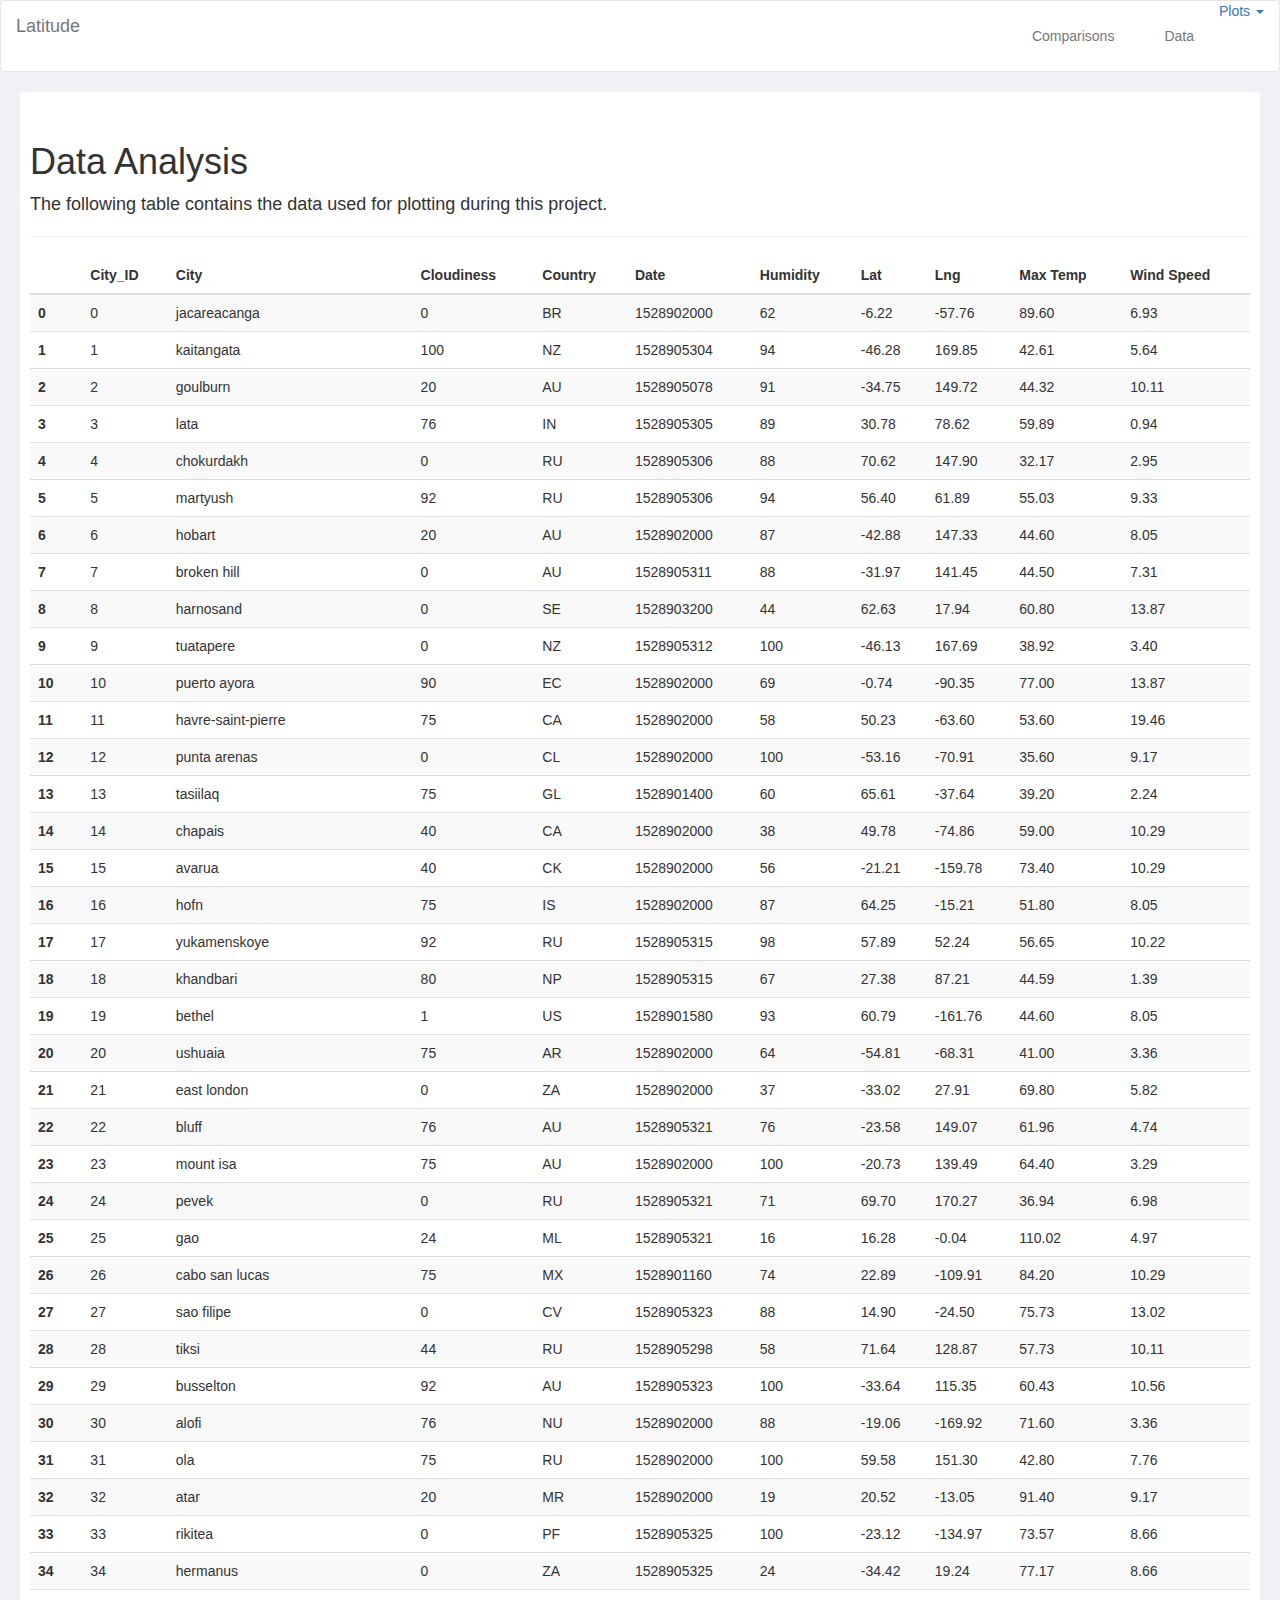
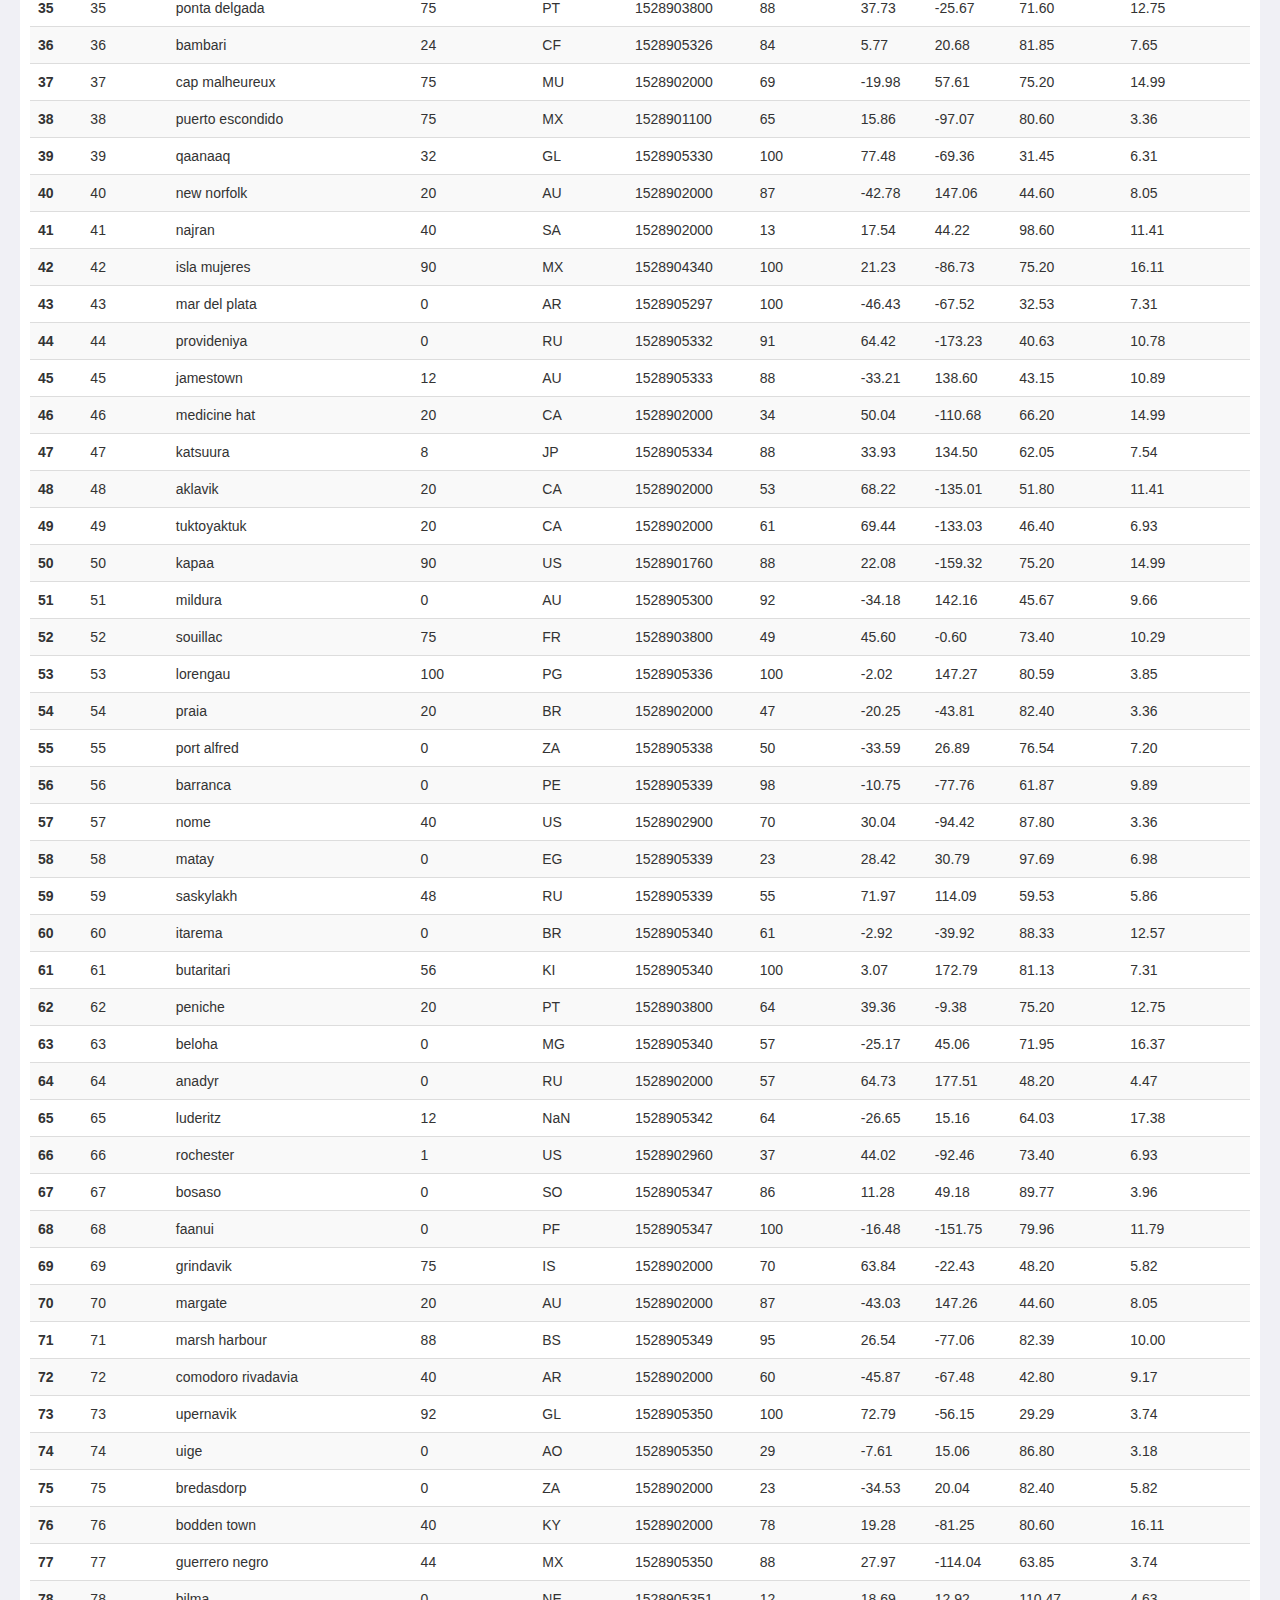
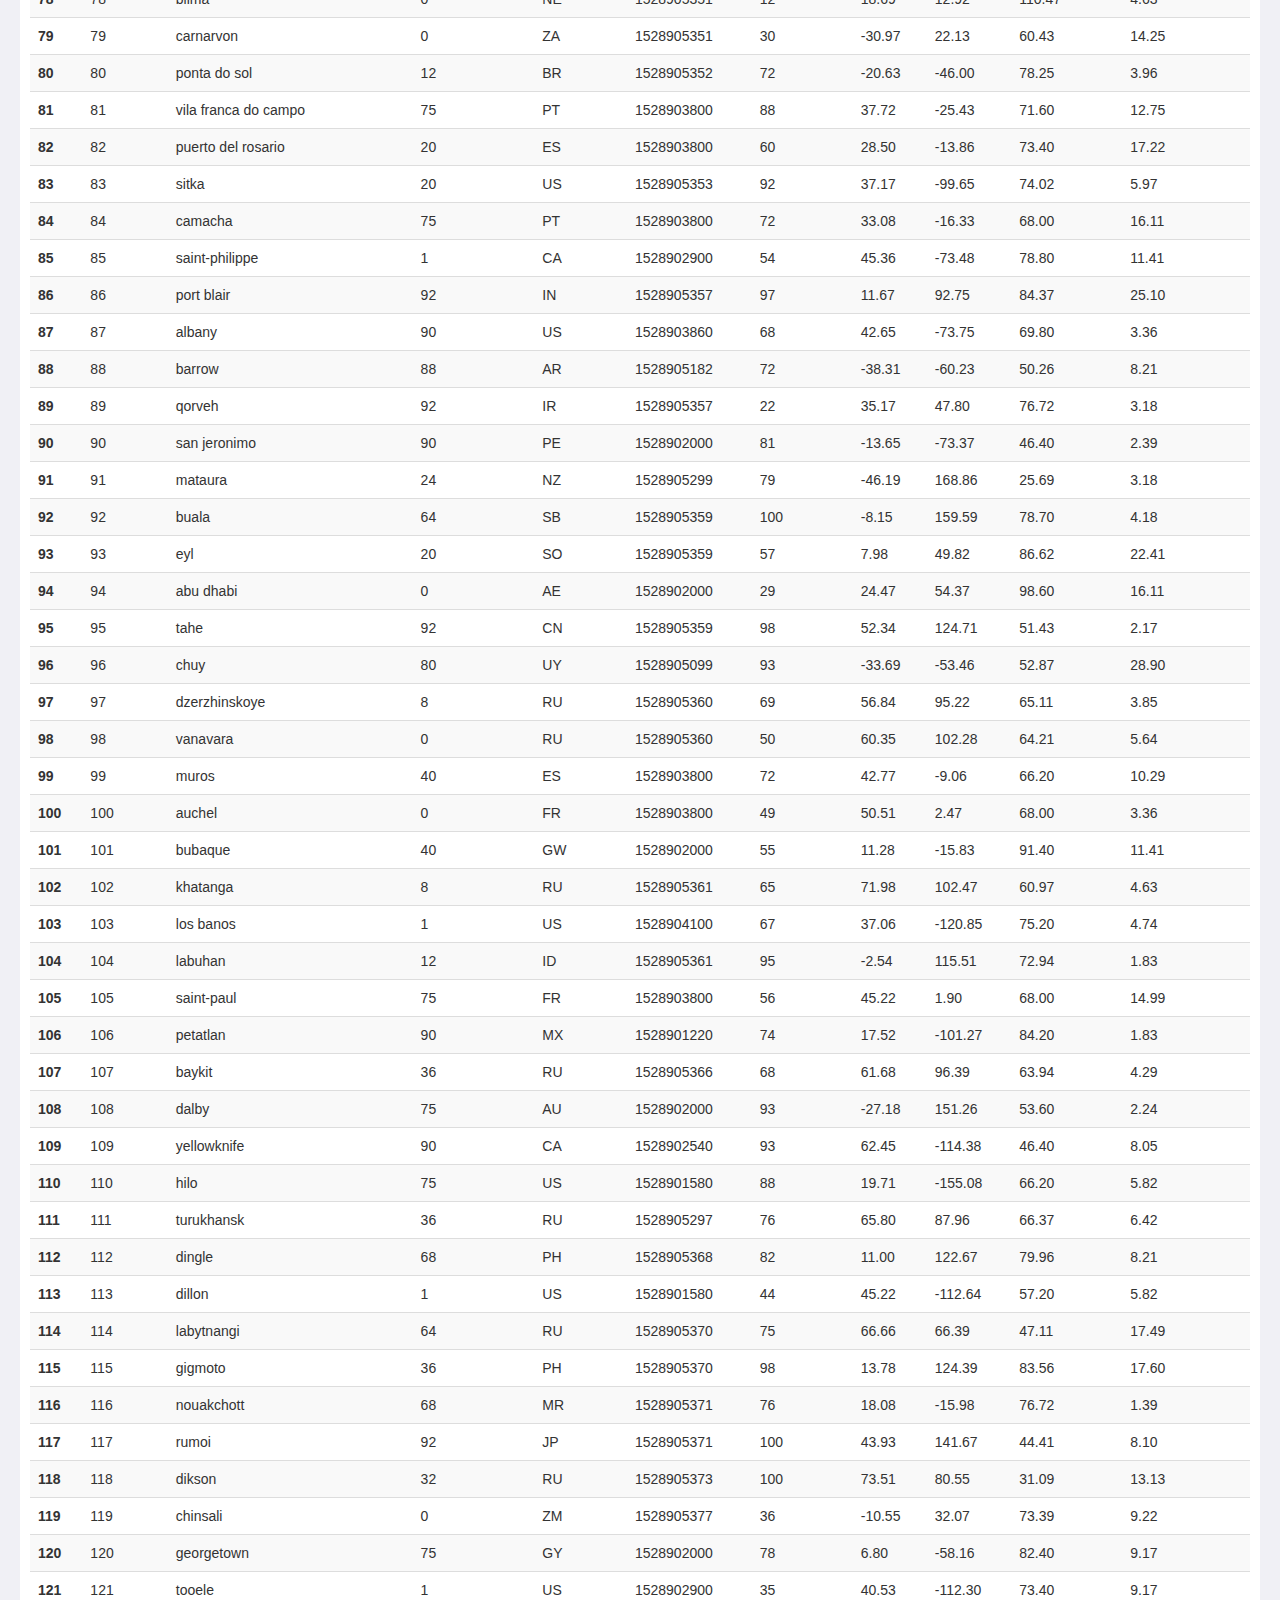
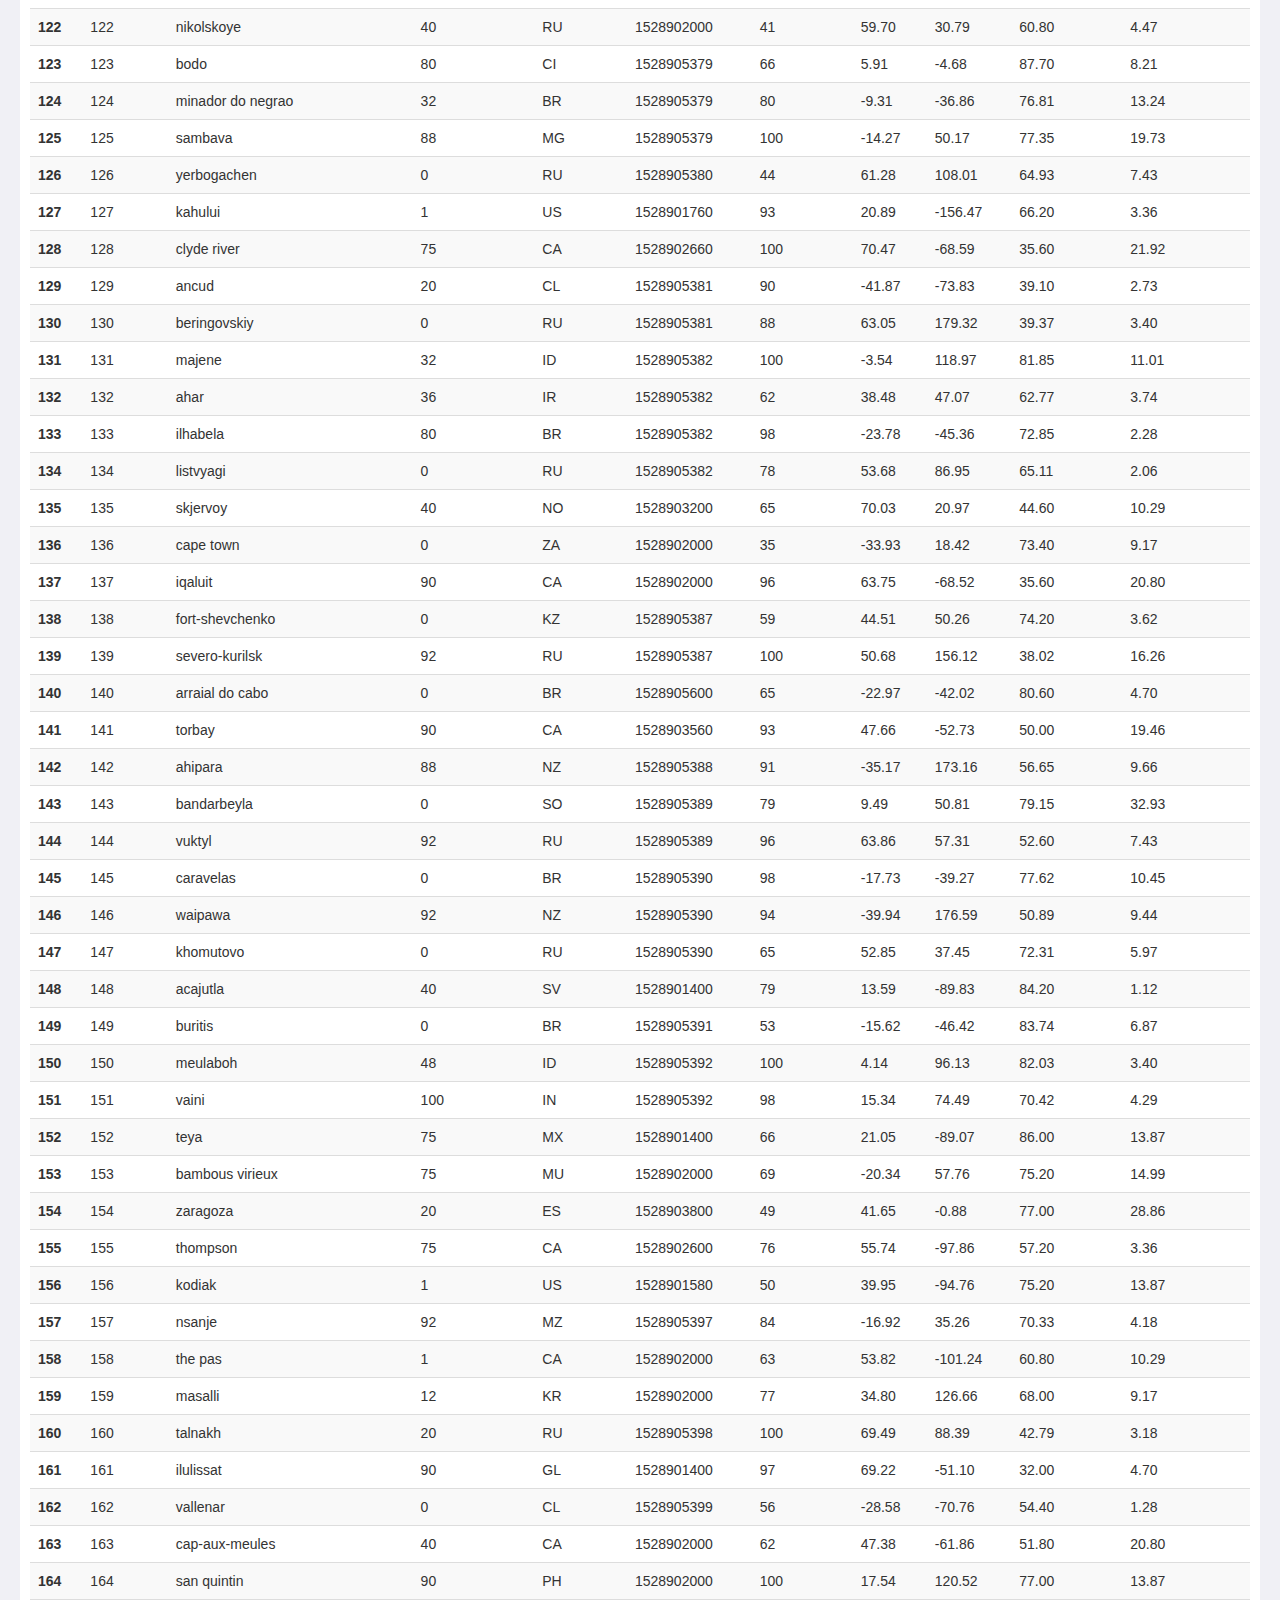
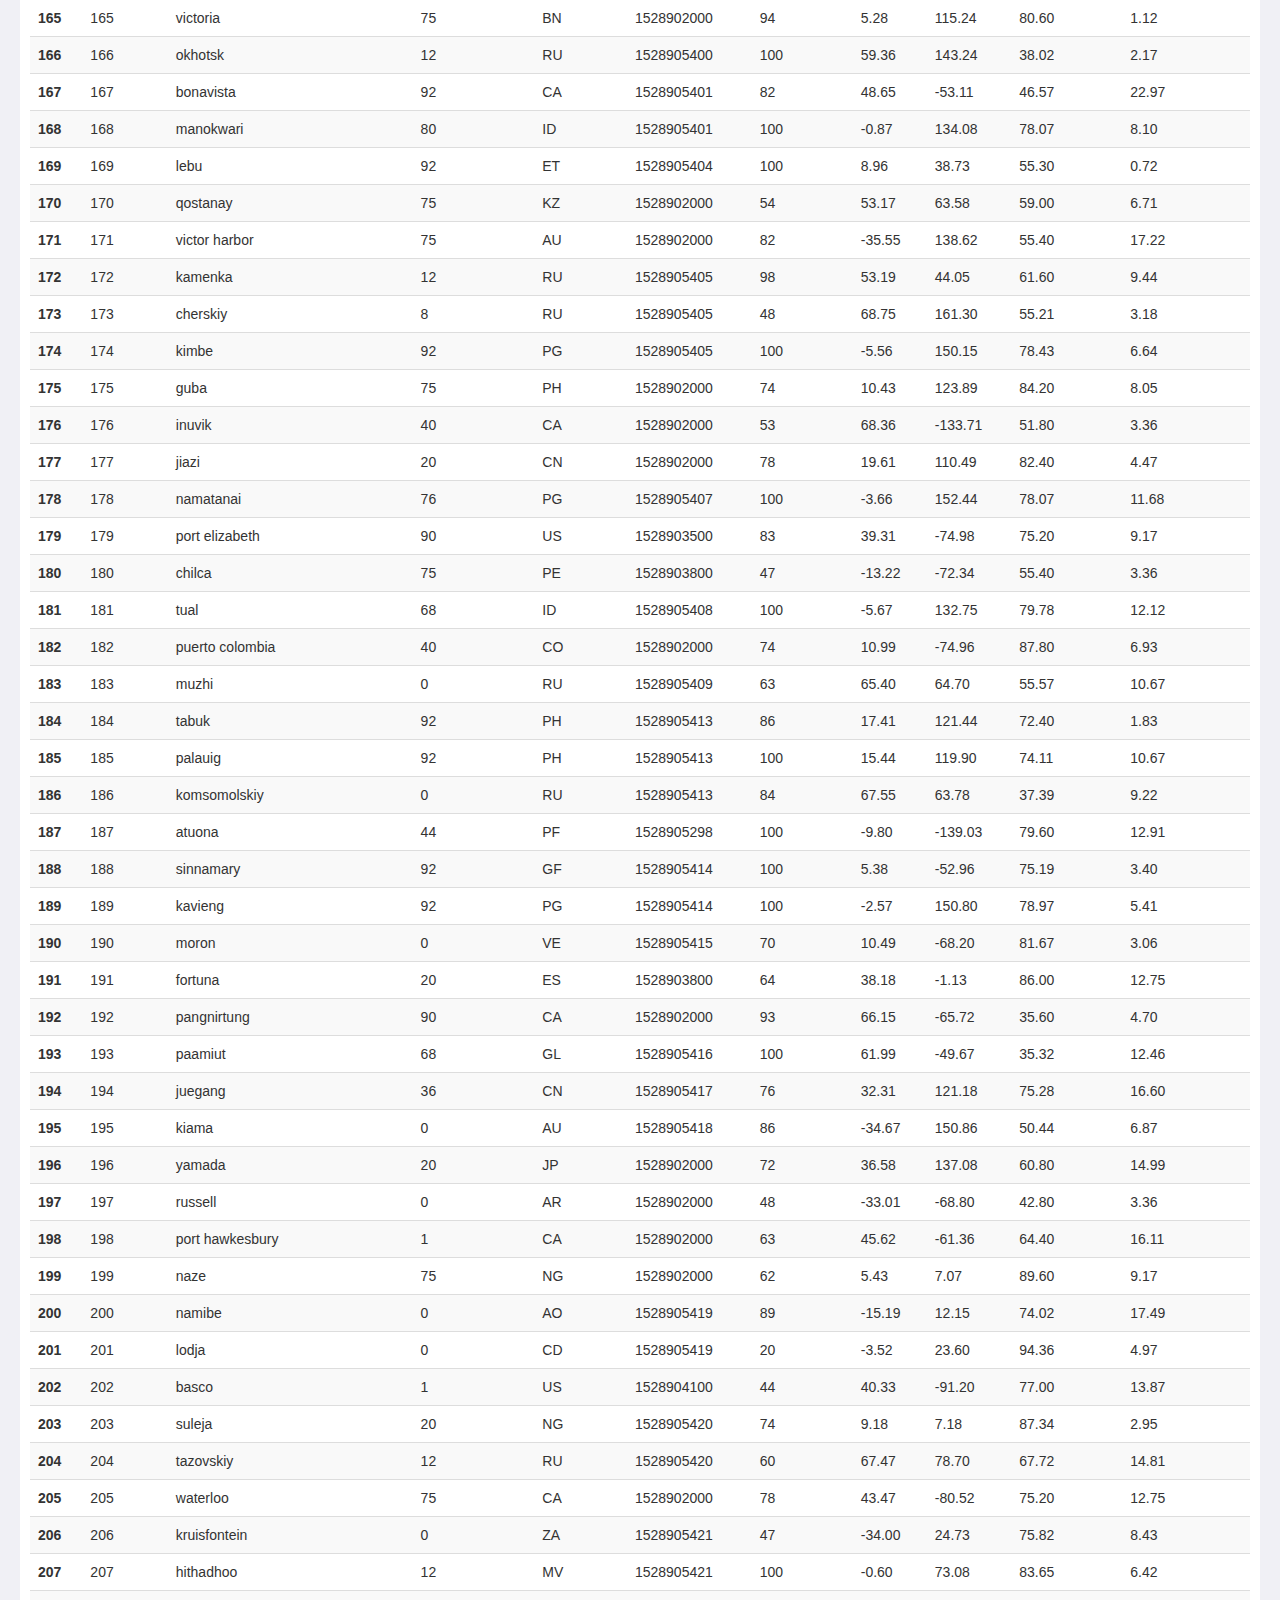
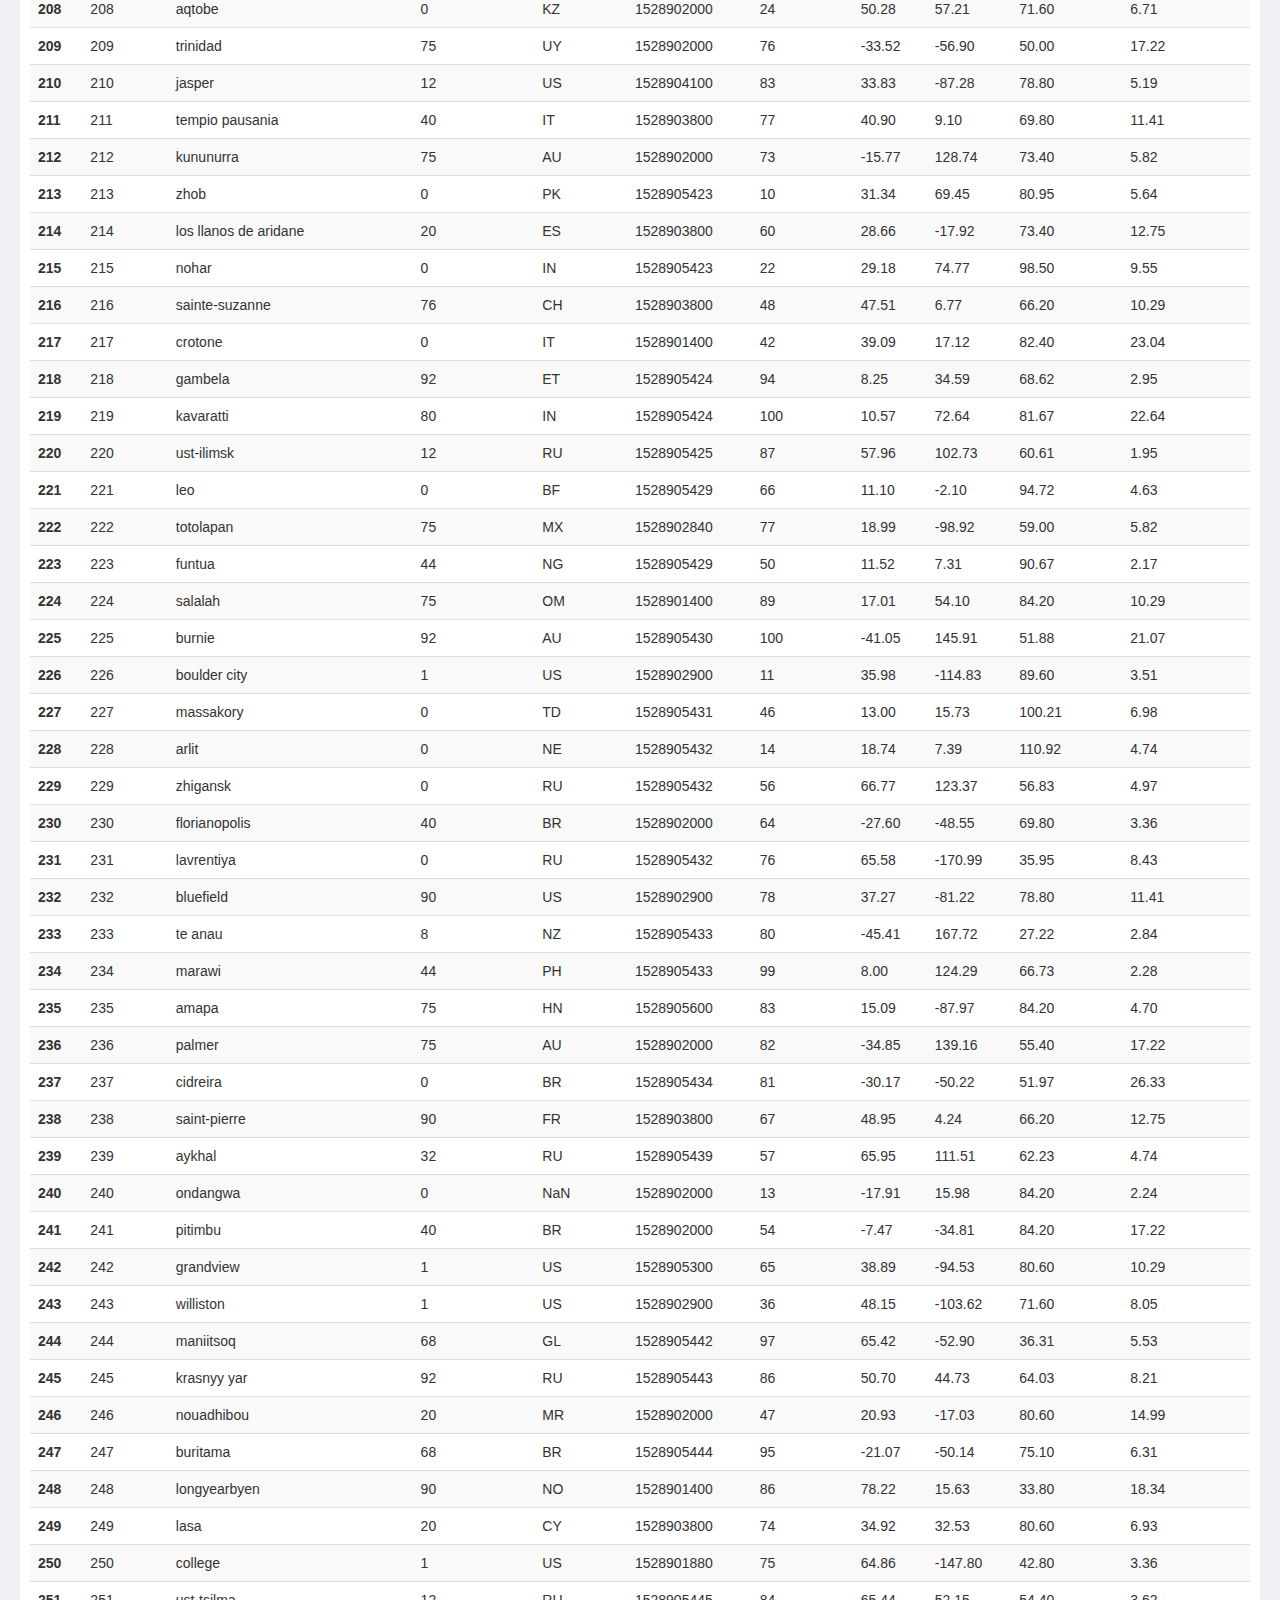
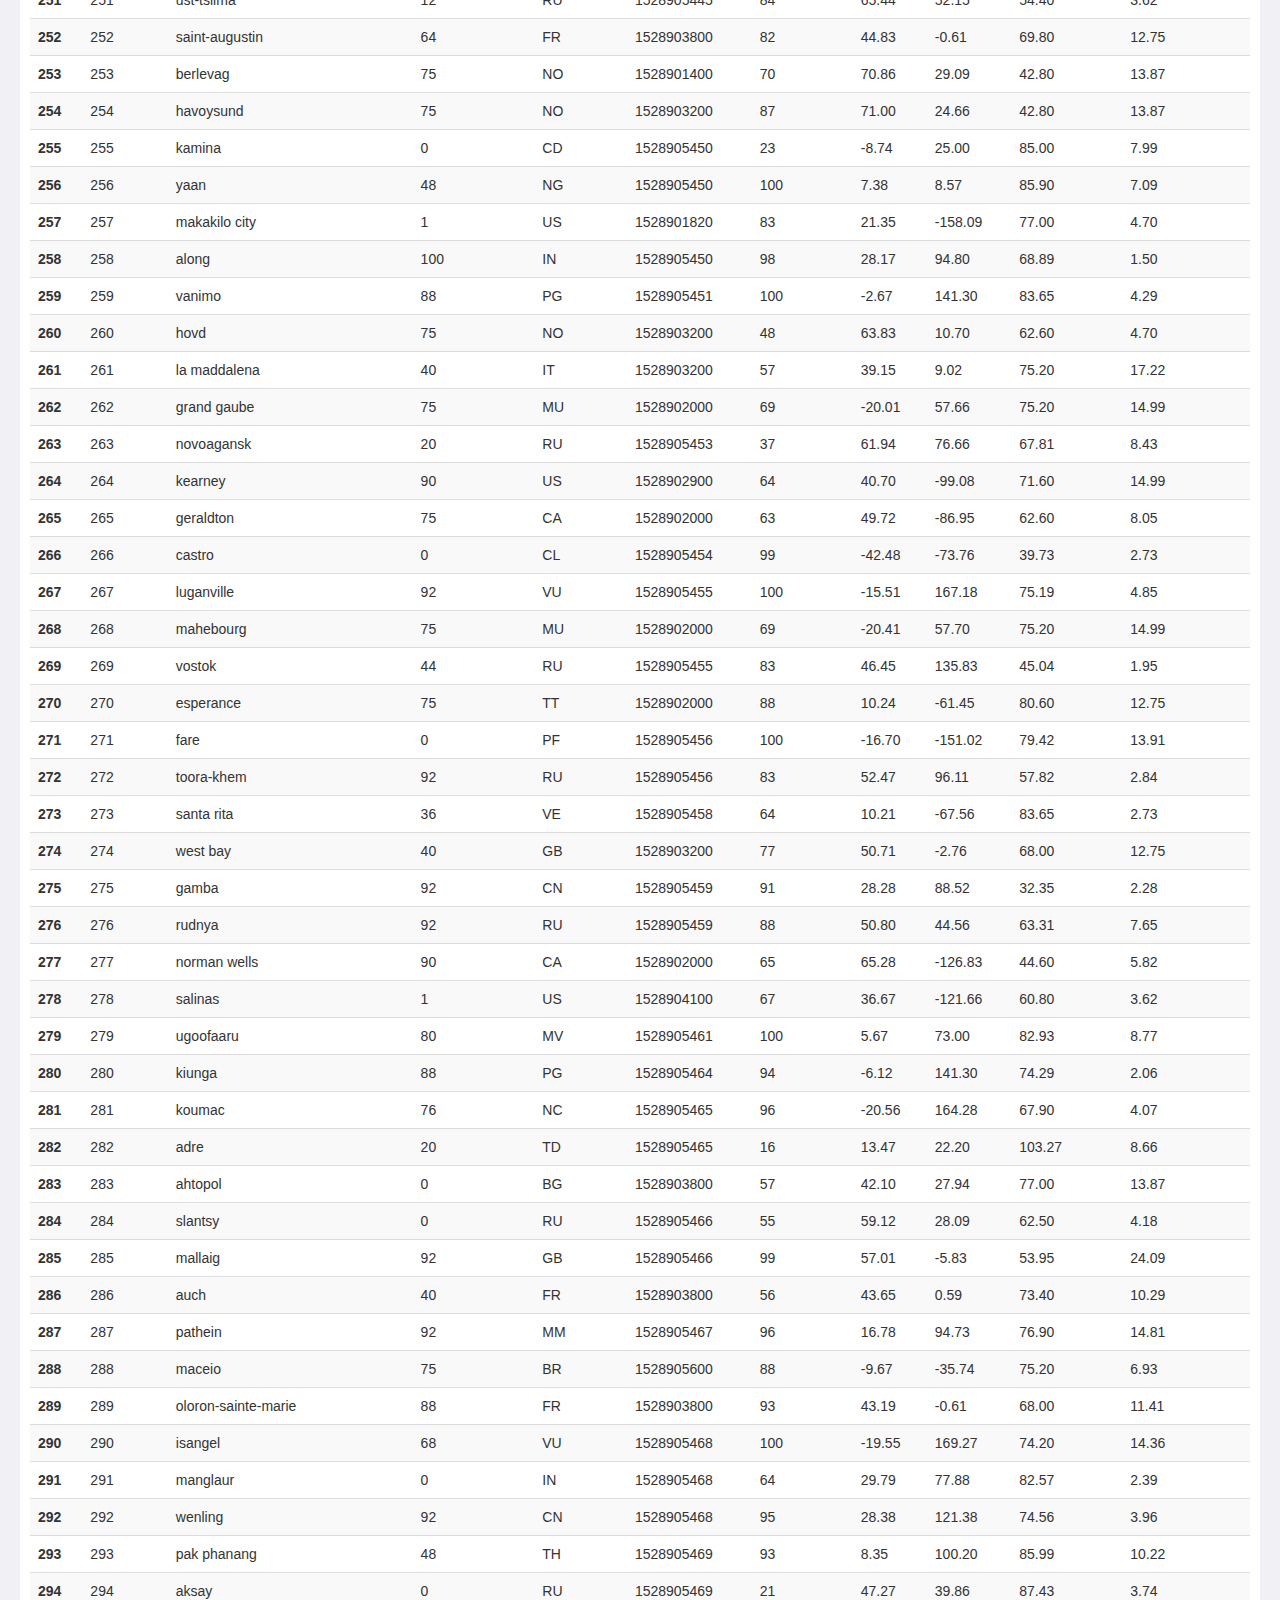
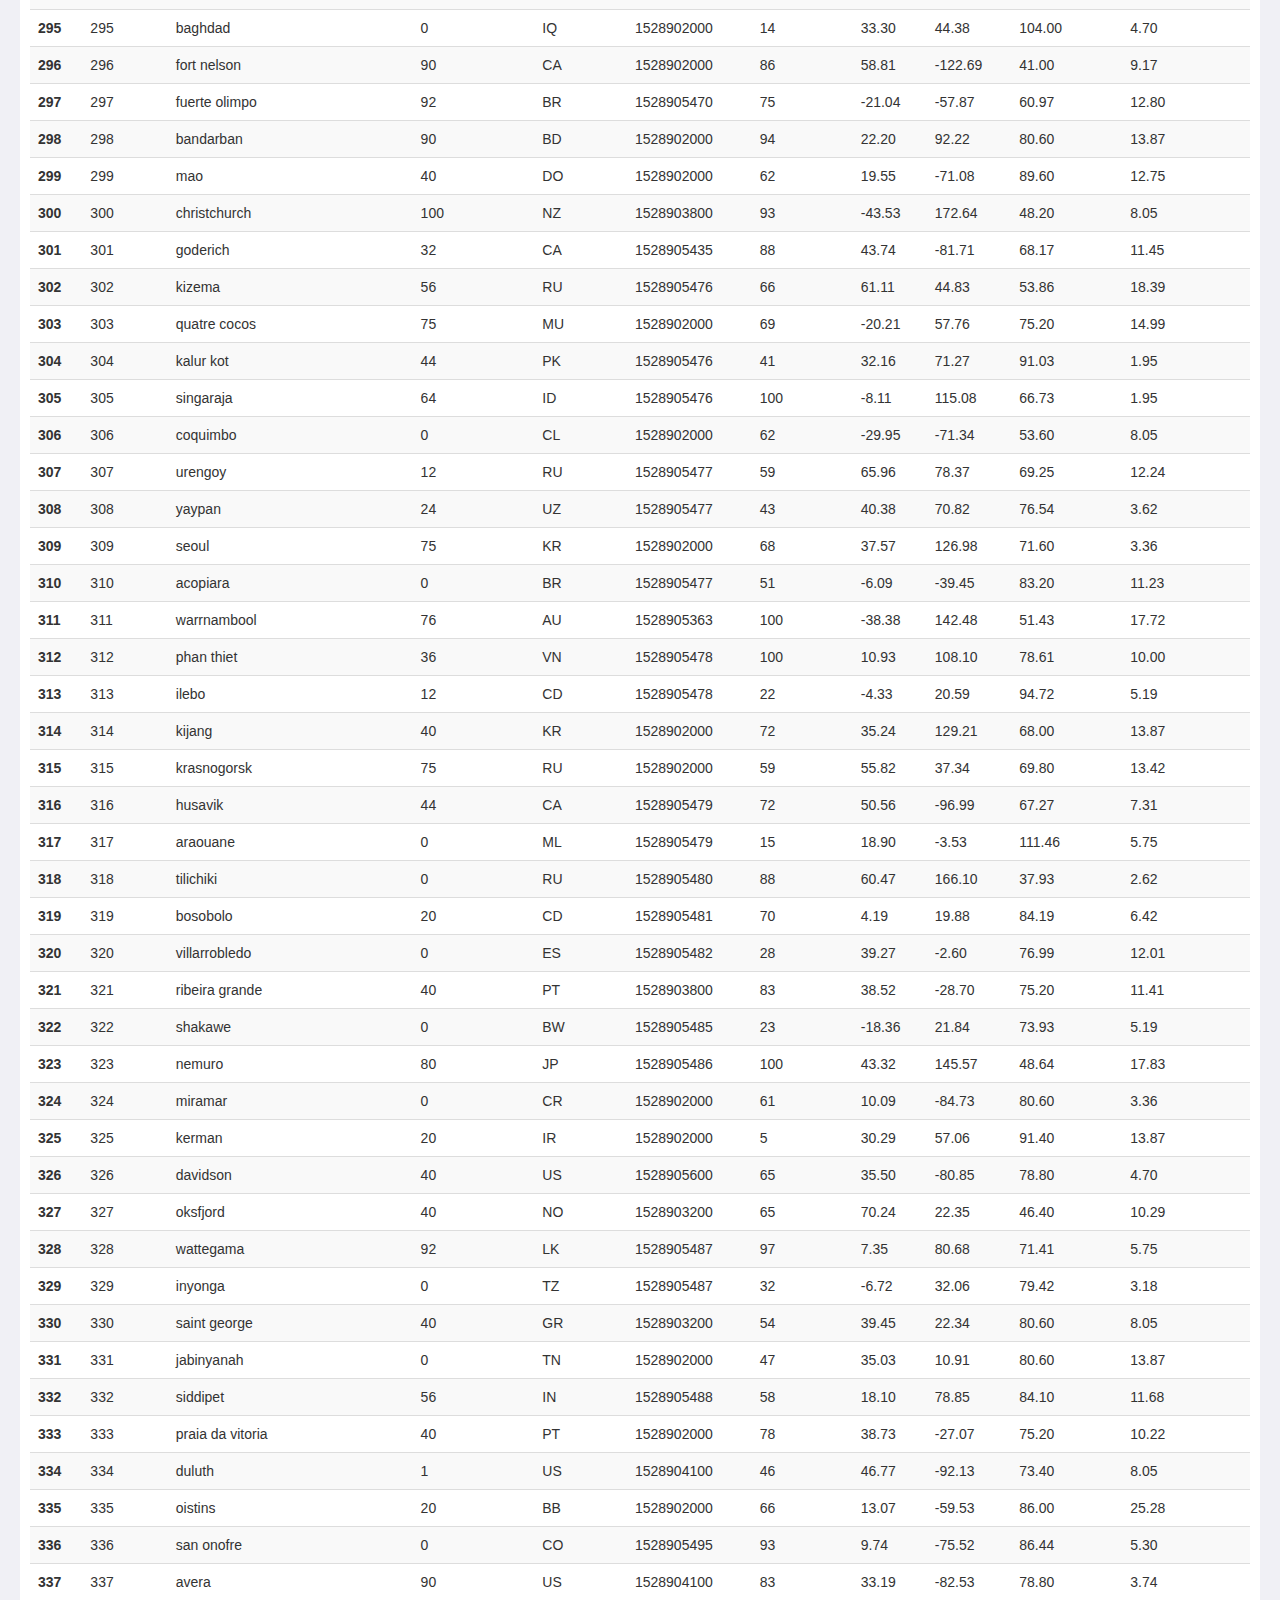
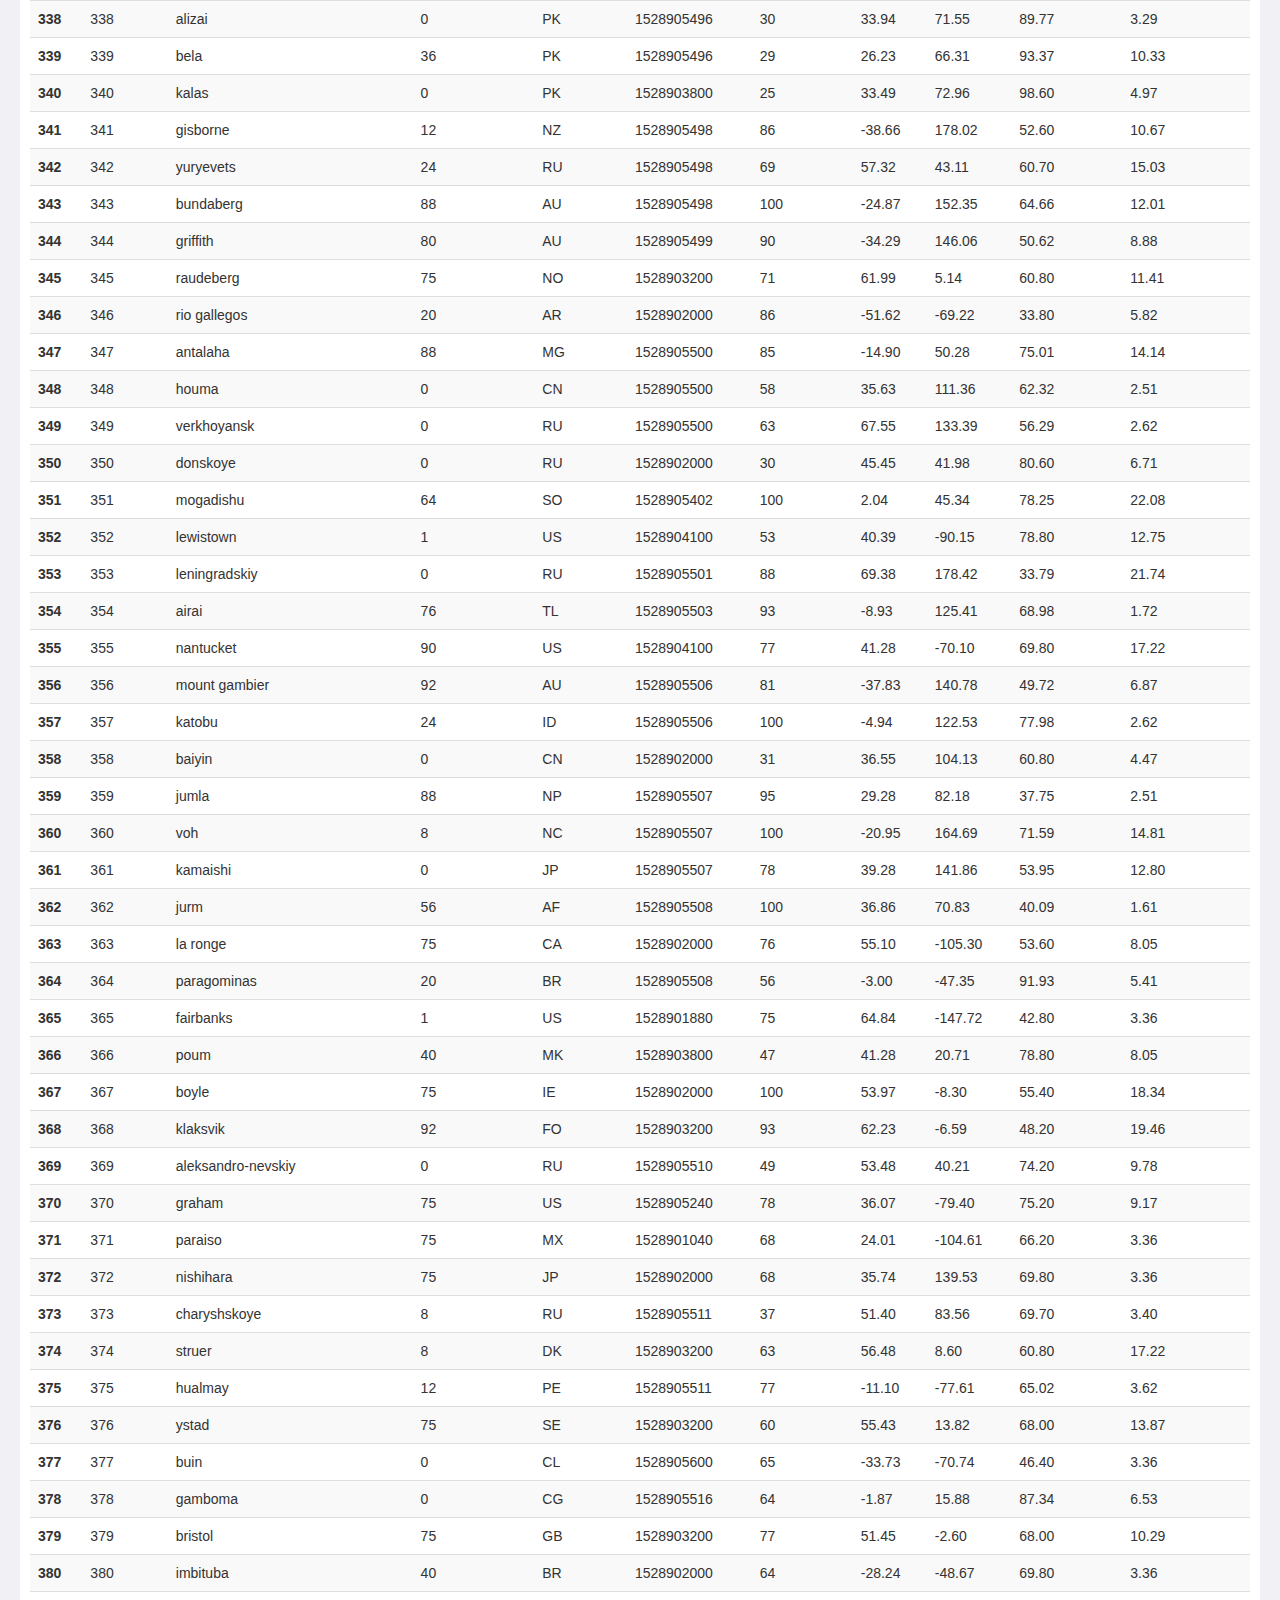
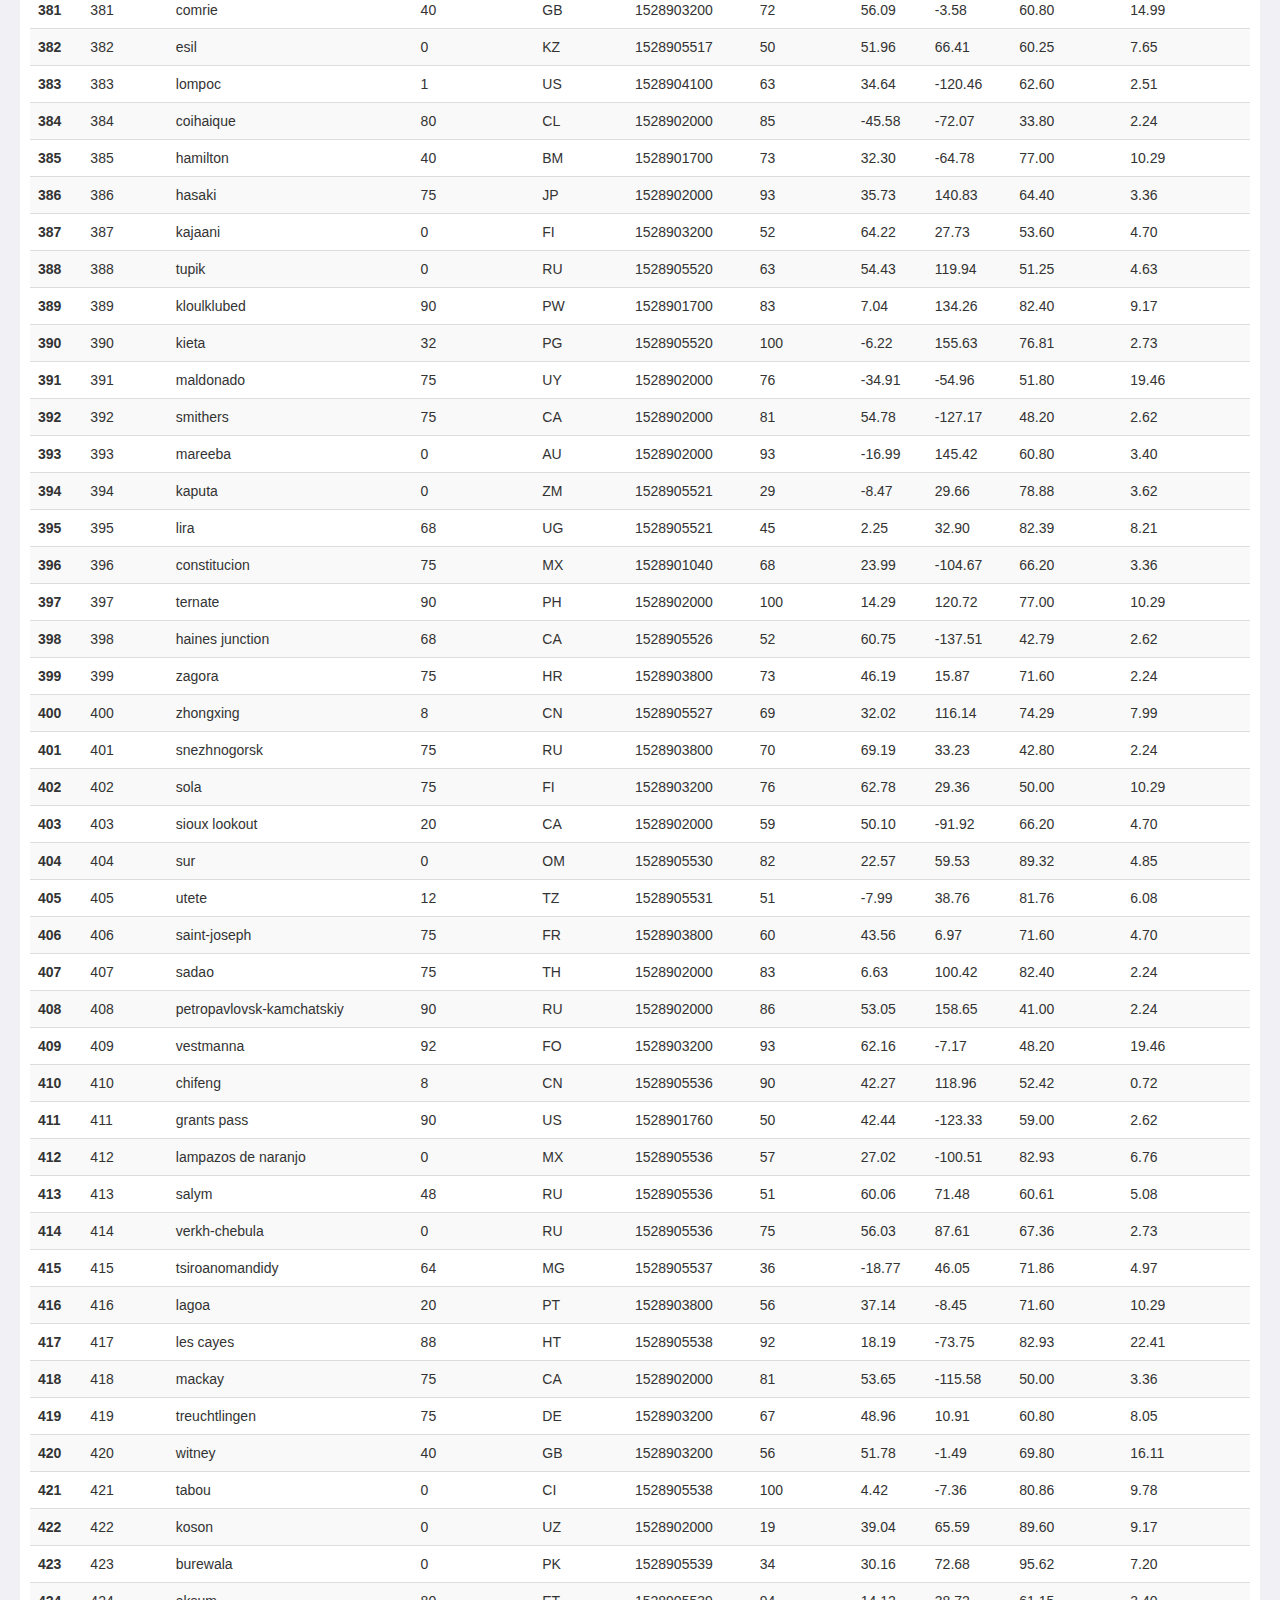
<file: Data.html>
<!DOCTYPE html>
<html lang="en-us">

<head>

  <meta charset="UTF-8">
  <title>Data Table</title>

  <link rel="stylesheet" href="https://maxcdn.bootstrapcdn.com/bootstrap/3.3.6/css/bootstrap.min.css">
  <link rel="stylesheet" href="style.css">
</head>  
   
<body>
		<nav class="navbar navbar-default">
				<div class="container-fluid">

				  <div class="navbar-header">
					<button type="button" class="navbar-toggle collapsed" data-toggle="collapse" data-target="#bs-example-navbar-collapse-1" aria-expanded="false">
					  <span class="sr-only">Toggle navigation</span>
					  <span class="icon-bar"></span>
					  <span class="icon-bar"></span>
					  <span class="icon-bar"></span>
					</button>
					<a class="navbar-brand" href="Landing.html">Latitude</a>
				  </div>
			  

				  <div class="collapse navbar-collapse" id="bs-example-navbar-collapse-1">
					
						<ul class="nav navbar-nav navbar-right">
								<a href="#" class="dropdown-toggle" data-toggle="dropdown" role="button" aria-haspopup="true" aria-expanded="false">Plots <span class="caret"></span></a>
								<li class="dropdown"></li>
								<li><a href="Comparisons.html">Comparisons</a></li>
							  <li><a href="Data.html">Data</a></li>
								<ul class="dropdown-menu">
								  <li><a href="Max Temp.html">Max Temperature</a></li>
								  <li><a href="Humidity.html">Humidity</a></li>
								  <li><a href="Cloudiness.html">Cloudiness</a></li>
								  <li role="separator" class="divider"></li>
								  <li><a href="Wind Speed.html">Wind Speed</a></li>
					  </li>
					</ul>
				  </div>
				</div>
			  </nav>
        
	    <div class="content">
        	<div class="container-fluid">
                <div class="row">
                    <div class="col-md-12">
                        <div class="box">
                            <div class="page-header">
                                <h1 class="title">Data Analysis</h1>
                                <p class="category">The following table contains the data used for plotting during this project.</p>
                            </div>
                            <div class="content table-responsive table-full-width">
                                <table class="table table-hover table-striped">
                                		                                       
  <thead>
    <tr style="text-align: center;">
      <th></th>
      <th>City_ID</th>
      <th>City</th>
      <th>Cloudiness</th>
      <th>Country</th>
      <th>Date</th>
      <th>Humidity</th>
      <th>Lat</th>
      <th>Lng</th>
      <th>Max Temp</th>
      <th>Wind Speed</th>
    </tr>
  </thead>
  <tbody>
    <tr>
      <th>0</th>
      <td>0</td>
      <td>jacareacanga</td>
      <td>0</td>
      <td>BR</td>
      <td>1528902000</td>
      <td>62</td>
      <td>-6.22</td>
      <td>-57.76</td>
      <td>89.60</td>
      <td>6.93</td>
    </tr>
    <tr>
      <th>1</th>
      <td>1</td>
      <td>kaitangata</td>
      <td>100</td>
      <td>NZ</td>
      <td>1528905304</td>
      <td>94</td>
      <td>-46.28</td>
      <td>169.85</td>
      <td>42.61</td>
      <td>5.64</td>
    </tr>
    <tr>
      <th>2</th>
      <td>2</td>
      <td>goulburn</td>
      <td>20</td>
      <td>AU</td>
      <td>1528905078</td>
      <td>91</td>
      <td>-34.75</td>
      <td>149.72</td>
      <td>44.32</td>
      <td>10.11</td>
    </tr>
    <tr>
      <th>3</th>
      <td>3</td>
      <td>lata</td>
      <td>76</td>
      <td>IN</td>
      <td>1528905305</td>
      <td>89</td>
      <td>30.78</td>
      <td>78.62</td>
      <td>59.89</td>
      <td>0.94</td>
    </tr>
    <tr>
      <th>4</th>
      <td>4</td>
      <td>chokurdakh</td>
      <td>0</td>
      <td>RU</td>
      <td>1528905306</td>
      <td>88</td>
      <td>70.62</td>
      <td>147.90</td>
      <td>32.17</td>
      <td>2.95</td>
    </tr>
    <tr>
      <th>5</th>
      <td>5</td>
      <td>martyush</td>
      <td>92</td>
      <td>RU</td>
      <td>1528905306</td>
      <td>94</td>
      <td>56.40</td>
      <td>61.89</td>
      <td>55.03</td>
      <td>9.33</td>
    </tr>
    <tr>
      <th>6</th>
      <td>6</td>
      <td>hobart</td>
      <td>20</td>
      <td>AU</td>
      <td>1528902000</td>
      <td>87</td>
      <td>-42.88</td>
      <td>147.33</td>
      <td>44.60</td>
      <td>8.05</td>
    </tr>
    <tr>
      <th>7</th>
      <td>7</td>
      <td>broken hill</td>
      <td>0</td>
      <td>AU</td>
      <td>1528905311</td>
      <td>88</td>
      <td>-31.97</td>
      <td>141.45</td>
      <td>44.50</td>
      <td>7.31</td>
    </tr>
    <tr>
      <th>8</th>
      <td>8</td>
      <td>harnosand</td>
      <td>0</td>
      <td>SE</td>
      <td>1528903200</td>
      <td>44</td>
      <td>62.63</td>
      <td>17.94</td>
      <td>60.80</td>
      <td>13.87</td>
    </tr>
    <tr>
      <th>9</th>
      <td>9</td>
      <td>tuatapere</td>
      <td>0</td>
      <td>NZ</td>
      <td>1528905312</td>
      <td>100</td>
      <td>-46.13</td>
      <td>167.69</td>
      <td>38.92</td>
      <td>3.40</td>
    </tr>
    <tr>
      <th>10</th>
      <td>10</td>
      <td>puerto ayora</td>
      <td>90</td>
      <td>EC</td>
      <td>1528902000</td>
      <td>69</td>
      <td>-0.74</td>
      <td>-90.35</td>
      <td>77.00</td>
      <td>13.87</td>
    </tr>
    <tr>
      <th>11</th>
      <td>11</td>
      <td>havre-saint-pierre</td>
      <td>75</td>
      <td>CA</td>
      <td>1528902000</td>
      <td>58</td>
      <td>50.23</td>
      <td>-63.60</td>
      <td>53.60</td>
      <td>19.46</td>
    </tr>
    <tr>
      <th>12</th>
      <td>12</td>
      <td>punta arenas</td>
      <td>0</td>
      <td>CL</td>
      <td>1528902000</td>
      <td>100</td>
      <td>-53.16</td>
      <td>-70.91</td>
      <td>35.60</td>
      <td>9.17</td>
    </tr>
    <tr>
      <th>13</th>
      <td>13</td>
      <td>tasiilaq</td>
      <td>75</td>
      <td>GL</td>
      <td>1528901400</td>
      <td>60</td>
      <td>65.61</td>
      <td>-37.64</td>
      <td>39.20</td>
      <td>2.24</td>
    </tr>
    <tr>
      <th>14</th>
      <td>14</td>
      <td>chapais</td>
      <td>40</td>
      <td>CA</td>
      <td>1528902000</td>
      <td>38</td>
      <td>49.78</td>
      <td>-74.86</td>
      <td>59.00</td>
      <td>10.29</td>
    </tr>
    <tr>
      <th>15</th>
      <td>15</td>
      <td>avarua</td>
      <td>40</td>
      <td>CK</td>
      <td>1528902000</td>
      <td>56</td>
      <td>-21.21</td>
      <td>-159.78</td>
      <td>73.40</td>
      <td>10.29</td>
    </tr>
    <tr>
      <th>16</th>
      <td>16</td>
      <td>hofn</td>
      <td>75</td>
      <td>IS</td>
      <td>1528902000</td>
      <td>87</td>
      <td>64.25</td>
      <td>-15.21</td>
      <td>51.80</td>
      <td>8.05</td>
    </tr>
    <tr>
      <th>17</th>
      <td>17</td>
      <td>yukamenskoye</td>
      <td>92</td>
      <td>RU</td>
      <td>1528905315</td>
      <td>98</td>
      <td>57.89</td>
      <td>52.24</td>
      <td>56.65</td>
      <td>10.22</td>
    </tr>
    <tr>
      <th>18</th>
      <td>18</td>
      <td>khandbari</td>
      <td>80</td>
      <td>NP</td>
      <td>1528905315</td>
      <td>67</td>
      <td>27.38</td>
      <td>87.21</td>
      <td>44.59</td>
      <td>1.39</td>
    </tr>
    <tr>
      <th>19</th>
      <td>19</td>
      <td>bethel</td>
      <td>1</td>
      <td>US</td>
      <td>1528901580</td>
      <td>93</td>
      <td>60.79</td>
      <td>-161.76</td>
      <td>44.60</td>
      <td>8.05</td>
    </tr>
    <tr>
      <th>20</th>
      <td>20</td>
      <td>ushuaia</td>
      <td>75</td>
      <td>AR</td>
      <td>1528902000</td>
      <td>64</td>
      <td>-54.81</td>
      <td>-68.31</td>
      <td>41.00</td>
      <td>3.36</td>
    </tr>
    <tr>
      <th>21</th>
      <td>21</td>
      <td>east london</td>
      <td>0</td>
      <td>ZA</td>
      <td>1528902000</td>
      <td>37</td>
      <td>-33.02</td>
      <td>27.91</td>
      <td>69.80</td>
      <td>5.82</td>
    </tr>
    <tr>
      <th>22</th>
      <td>22</td>
      <td>bluff</td>
      <td>76</td>
      <td>AU</td>
      <td>1528905321</td>
      <td>76</td>
      <td>-23.58</td>
      <td>149.07</td>
      <td>61.96</td>
      <td>4.74</td>
    </tr>
    <tr>
      <th>23</th>
      <td>23</td>
      <td>mount isa</td>
      <td>75</td>
      <td>AU</td>
      <td>1528902000</td>
      <td>100</td>
      <td>-20.73</td>
      <td>139.49</td>
      <td>64.40</td>
      <td>3.29</td>
    </tr>
    <tr>
      <th>24</th>
      <td>24</td>
      <td>pevek</td>
      <td>0</td>
      <td>RU</td>
      <td>1528905321</td>
      <td>71</td>
      <td>69.70</td>
      <td>170.27</td>
      <td>36.94</td>
      <td>6.98</td>
    </tr>
    <tr>
      <th>25</th>
      <td>25</td>
      <td>gao</td>
      <td>24</td>
      <td>ML</td>
      <td>1528905321</td>
      <td>16</td>
      <td>16.28</td>
      <td>-0.04</td>
      <td>110.02</td>
      <td>4.97</td>
    </tr>
    <tr>
      <th>26</th>
      <td>26</td>
      <td>cabo san lucas</td>
      <td>75</td>
      <td>MX</td>
      <td>1528901160</td>
      <td>74</td>
      <td>22.89</td>
      <td>-109.91</td>
      <td>84.20</td>
      <td>10.29</td>
    </tr>
    <tr>
      <th>27</th>
      <td>27</td>
      <td>sao filipe</td>
      <td>0</td>
      <td>CV</td>
      <td>1528905323</td>
      <td>88</td>
      <td>14.90</td>
      <td>-24.50</td>
      <td>75.73</td>
      <td>13.02</td>
    </tr>
    <tr>
      <th>28</th>
      <td>28</td>
      <td>tiksi</td>
      <td>44</td>
      <td>RU</td>
      <td>1528905298</td>
      <td>58</td>
      <td>71.64</td>
      <td>128.87</td>
      <td>57.73</td>
      <td>10.11</td>
    </tr>
    <tr>
      <th>29</th>
      <td>29</td>
      <td>busselton</td>
      <td>92</td>
      <td>AU</td>
      <td>1528905323</td>
      <td>100</td>
      <td>-33.64</td>
      <td>115.35</td>
      <td>60.43</td>
      <td>10.56</td>
    </tr>
    <tr>
      <th>30</th>
      <td>30</td>
      <td>alofi</td>
      <td>76</td>
      <td>NU</td>
      <td>1528902000</td>
      <td>88</td>
      <td>-19.06</td>
      <td>-169.92</td>
      <td>71.60</td>
      <td>3.36</td>
    </tr>
    <tr>
      <th>31</th>
      <td>31</td>
      <td>ola</td>
      <td>75</td>
      <td>RU</td>
      <td>1528902000</td>
      <td>100</td>
      <td>59.58</td>
      <td>151.30</td>
      <td>42.80</td>
      <td>7.76</td>
    </tr>
    <tr>
      <th>32</th>
      <td>32</td>
      <td>atar</td>
      <td>20</td>
      <td>MR</td>
      <td>1528902000</td>
      <td>19</td>
      <td>20.52</td>
      <td>-13.05</td>
      <td>91.40</td>
      <td>9.17</td>
    </tr>
    <tr>
      <th>33</th>
      <td>33</td>
      <td>rikitea</td>
      <td>0</td>
      <td>PF</td>
      <td>1528905325</td>
      <td>100</td>
      <td>-23.12</td>
      <td>-134.97</td>
      <td>73.57</td>
      <td>8.66</td>
    </tr>
    <tr>
      <th>34</th>
      <td>34</td>
      <td>hermanus</td>
      <td>0</td>
      <td>ZA</td>
      <td>1528905325</td>
      <td>24</td>
      <td>-34.42</td>
      <td>19.24</td>
      <td>77.17</td>
      <td>8.66</td>
    </tr>
    <tr>
      <th>35</th>
      <td>35</td>
      <td>ponta delgada</td>
      <td>75</td>
      <td>PT</td>
      <td>1528903800</td>
      <td>88</td>
      <td>37.73</td>
      <td>-25.67</td>
      <td>71.60</td>
      <td>12.75</td>
    </tr>
    <tr>
      <th>36</th>
      <td>36</td>
      <td>bambari</td>
      <td>24</td>
      <td>CF</td>
      <td>1528905326</td>
      <td>84</td>
      <td>5.77</td>
      <td>20.68</td>
      <td>81.85</td>
      <td>7.65</td>
    </tr>
    <tr>
      <th>37</th>
      <td>37</td>
      <td>cap malheureux</td>
      <td>75</td>
      <td>MU</td>
      <td>1528902000</td>
      <td>69</td>
      <td>-19.98</td>
      <td>57.61</td>
      <td>75.20</td>
      <td>14.99</td>
    </tr>
    <tr>
      <th>38</th>
      <td>38</td>
      <td>puerto escondido</td>
      <td>75</td>
      <td>MX</td>
      <td>1528901100</td>
      <td>65</td>
      <td>15.86</td>
      <td>-97.07</td>
      <td>80.60</td>
      <td>3.36</td>
    </tr>
    <tr>
      <th>39</th>
      <td>39</td>
      <td>qaanaaq</td>
      <td>32</td>
      <td>GL</td>
      <td>1528905330</td>
      <td>100</td>
      <td>77.48</td>
      <td>-69.36</td>
      <td>31.45</td>
      <td>6.31</td>
    </tr>
    <tr>
      <th>40</th>
      <td>40</td>
      <td>new norfolk</td>
      <td>20</td>
      <td>AU</td>
      <td>1528902000</td>
      <td>87</td>
      <td>-42.78</td>
      <td>147.06</td>
      <td>44.60</td>
      <td>8.05</td>
    </tr>
    <tr>
      <th>41</th>
      <td>41</td>
      <td>najran</td>
      <td>40</td>
      <td>SA</td>
      <td>1528902000</td>
      <td>13</td>
      <td>17.54</td>
      <td>44.22</td>
      <td>98.60</td>
      <td>11.41</td>
    </tr>
    <tr>
      <th>42</th>
      <td>42</td>
      <td>isla mujeres</td>
      <td>90</td>
      <td>MX</td>
      <td>1528904340</td>
      <td>100</td>
      <td>21.23</td>
      <td>-86.73</td>
      <td>75.20</td>
      <td>16.11</td>
    </tr>
    <tr>
      <th>43</th>
      <td>43</td>
      <td>mar del plata</td>
      <td>0</td>
      <td>AR</td>
      <td>1528905297</td>
      <td>100</td>
      <td>-46.43</td>
      <td>-67.52</td>
      <td>32.53</td>
      <td>7.31</td>
    </tr>
    <tr>
      <th>44</th>
      <td>44</td>
      <td>provideniya</td>
      <td>0</td>
      <td>RU</td>
      <td>1528905332</td>
      <td>91</td>
      <td>64.42</td>
      <td>-173.23</td>
      <td>40.63</td>
      <td>10.78</td>
    </tr>
    <tr>
      <th>45</th>
      <td>45</td>
      <td>jamestown</td>
      <td>12</td>
      <td>AU</td>
      <td>1528905333</td>
      <td>88</td>
      <td>-33.21</td>
      <td>138.60</td>
      <td>43.15</td>
      <td>10.89</td>
    </tr>
    <tr>
      <th>46</th>
      <td>46</td>
      <td>medicine hat</td>
      <td>20</td>
      <td>CA</td>
      <td>1528902000</td>
      <td>34</td>
      <td>50.04</td>
      <td>-110.68</td>
      <td>66.20</td>
      <td>14.99</td>
    </tr>
    <tr>
      <th>47</th>
      <td>47</td>
      <td>katsuura</td>
      <td>8</td>
      <td>JP</td>
      <td>1528905334</td>
      <td>88</td>
      <td>33.93</td>
      <td>134.50</td>
      <td>62.05</td>
      <td>7.54</td>
    </tr>
    <tr>
      <th>48</th>
      <td>48</td>
      <td>aklavik</td>
      <td>20</td>
      <td>CA</td>
      <td>1528902000</td>
      <td>53</td>
      <td>68.22</td>
      <td>-135.01</td>
      <td>51.80</td>
      <td>11.41</td>
    </tr>
    <tr>
      <th>49</th>
      <td>49</td>
      <td>tuktoyaktuk</td>
      <td>20</td>
      <td>CA</td>
      <td>1528902000</td>
      <td>61</td>
      <td>69.44</td>
      <td>-133.03</td>
      <td>46.40</td>
      <td>6.93</td>
    </tr>
    <tr>
      <th>50</th>
      <td>50</td>
      <td>kapaa</td>
      <td>90</td>
      <td>US</td>
      <td>1528901760</td>
      <td>88</td>
      <td>22.08</td>
      <td>-159.32</td>
      <td>75.20</td>
      <td>14.99</td>
    </tr>
    <tr>
      <th>51</th>
      <td>51</td>
      <td>mildura</td>
      <td>0</td>
      <td>AU</td>
      <td>1528905300</td>
      <td>92</td>
      <td>-34.18</td>
      <td>142.16</td>
      <td>45.67</td>
      <td>9.66</td>
    </tr>
    <tr>
      <th>52</th>
      <td>52</td>
      <td>souillac</td>
      <td>75</td>
      <td>FR</td>
      <td>1528903800</td>
      <td>49</td>
      <td>45.60</td>
      <td>-0.60</td>
      <td>73.40</td>
      <td>10.29</td>
    </tr>
    <tr>
      <th>53</th>
      <td>53</td>
      <td>lorengau</td>
      <td>100</td>
      <td>PG</td>
      <td>1528905336</td>
      <td>100</td>
      <td>-2.02</td>
      <td>147.27</td>
      <td>80.59</td>
      <td>3.85</td>
    </tr>
    <tr>
      <th>54</th>
      <td>54</td>
      <td>praia</td>
      <td>20</td>
      <td>BR</td>
      <td>1528902000</td>
      <td>47</td>
      <td>-20.25</td>
      <td>-43.81</td>
      <td>82.40</td>
      <td>3.36</td>
    </tr>
    <tr>
      <th>55</th>
      <td>55</td>
      <td>port alfred</td>
      <td>0</td>
      <td>ZA</td>
      <td>1528905338</td>
      <td>50</td>
      <td>-33.59</td>
      <td>26.89</td>
      <td>76.54</td>
      <td>7.20</td>
    </tr>
    <tr>
      <th>56</th>
      <td>56</td>
      <td>barranca</td>
      <td>0</td>
      <td>PE</td>
      <td>1528905339</td>
      <td>98</td>
      <td>-10.75</td>
      <td>-77.76</td>
      <td>61.87</td>
      <td>9.89</td>
    </tr>
    <tr>
      <th>57</th>
      <td>57</td>
      <td>nome</td>
      <td>40</td>
      <td>US</td>
      <td>1528902900</td>
      <td>70</td>
      <td>30.04</td>
      <td>-94.42</td>
      <td>87.80</td>
      <td>3.36</td>
    </tr>
    <tr>
      <th>58</th>
      <td>58</td>
      <td>matay</td>
      <td>0</td>
      <td>EG</td>
      <td>1528905339</td>
      <td>23</td>
      <td>28.42</td>
      <td>30.79</td>
      <td>97.69</td>
      <td>6.98</td>
    </tr>
    <tr>
      <th>59</th>
      <td>59</td>
      <td>saskylakh</td>
      <td>48</td>
      <td>RU</td>
      <td>1528905339</td>
      <td>55</td>
      <td>71.97</td>
      <td>114.09</td>
      <td>59.53</td>
      <td>5.86</td>
    </tr>
    <tr>
      <th>60</th>
      <td>60</td>
      <td>itarema</td>
      <td>0</td>
      <td>BR</td>
      <td>1528905340</td>
      <td>61</td>
      <td>-2.92</td>
      <td>-39.92</td>
      <td>88.33</td>
      <td>12.57</td>
    </tr>
    <tr>
      <th>61</th>
      <td>61</td>
      <td>butaritari</td>
      <td>56</td>
      <td>KI</td>
      <td>1528905340</td>
      <td>100</td>
      <td>3.07</td>
      <td>172.79</td>
      <td>81.13</td>
      <td>7.31</td>
    </tr>
    <tr>
      <th>62</th>
      <td>62</td>
      <td>peniche</td>
      <td>20</td>
      <td>PT</td>
      <td>1528903800</td>
      <td>64</td>
      <td>39.36</td>
      <td>-9.38</td>
      <td>75.20</td>
      <td>12.75</td>
    </tr>
    <tr>
      <th>63</th>
      <td>63</td>
      <td>beloha</td>
      <td>0</td>
      <td>MG</td>
      <td>1528905340</td>
      <td>57</td>
      <td>-25.17</td>
      <td>45.06</td>
      <td>71.95</td>
      <td>16.37</td>
    </tr>
    <tr>
      <th>64</th>
      <td>64</td>
      <td>anadyr</td>
      <td>0</td>
      <td>RU</td>
      <td>1528902000</td>
      <td>57</td>
      <td>64.73</td>
      <td>177.51</td>
      <td>48.20</td>
      <td>4.47</td>
    </tr>
    <tr>
      <th>65</th>
      <td>65</td>
      <td>luderitz</td>
      <td>12</td>
      <td>NaN</td>
      <td>1528905342</td>
      <td>64</td>
      <td>-26.65</td>
      <td>15.16</td>
      <td>64.03</td>
      <td>17.38</td>
    </tr>
    <tr>
      <th>66</th>
      <td>66</td>
      <td>rochester</td>
      <td>1</td>
      <td>US</td>
      <td>1528902960</td>
      <td>37</td>
      <td>44.02</td>
      <td>-92.46</td>
      <td>73.40</td>
      <td>6.93</td>
    </tr>
    <tr>
      <th>67</th>
      <td>67</td>
      <td>bosaso</td>
      <td>0</td>
      <td>SO</td>
      <td>1528905347</td>
      <td>86</td>
      <td>11.28</td>
      <td>49.18</td>
      <td>89.77</td>
      <td>3.96</td>
    </tr>
    <tr>
      <th>68</th>
      <td>68</td>
      <td>faanui</td>
      <td>0</td>
      <td>PF</td>
      <td>1528905347</td>
      <td>100</td>
      <td>-16.48</td>
      <td>-151.75</td>
      <td>79.96</td>
      <td>11.79</td>
    </tr>
    <tr>
      <th>69</th>
      <td>69</td>
      <td>grindavik</td>
      <td>75</td>
      <td>IS</td>
      <td>1528902000</td>
      <td>70</td>
      <td>63.84</td>
      <td>-22.43</td>
      <td>48.20</td>
      <td>5.82</td>
    </tr>
    <tr>
      <th>70</th>
      <td>70</td>
      <td>margate</td>
      <td>20</td>
      <td>AU</td>
      <td>1528902000</td>
      <td>87</td>
      <td>-43.03</td>
      <td>147.26</td>
      <td>44.60</td>
      <td>8.05</td>
    </tr>
    <tr>
      <th>71</th>
      <td>71</td>
      <td>marsh harbour</td>
      <td>88</td>
      <td>BS</td>
      <td>1528905349</td>
      <td>95</td>
      <td>26.54</td>
      <td>-77.06</td>
      <td>82.39</td>
      <td>10.00</td>
    </tr>
    <tr>
      <th>72</th>
      <td>72</td>
      <td>comodoro rivadavia</td>
      <td>40</td>
      <td>AR</td>
      <td>1528902000</td>
      <td>60</td>
      <td>-45.87</td>
      <td>-67.48</td>
      <td>42.80</td>
      <td>9.17</td>
    </tr>
    <tr>
      <th>73</th>
      <td>73</td>
      <td>upernavik</td>
      <td>92</td>
      <td>GL</td>
      <td>1528905350</td>
      <td>100</td>
      <td>72.79</td>
      <td>-56.15</td>
      <td>29.29</td>
      <td>3.74</td>
    </tr>
    <tr>
      <th>74</th>
      <td>74</td>
      <td>uige</td>
      <td>0</td>
      <td>AO</td>
      <td>1528905350</td>
      <td>29</td>
      <td>-7.61</td>
      <td>15.06</td>
      <td>86.80</td>
      <td>3.18</td>
    </tr>
    <tr>
      <th>75</th>
      <td>75</td>
      <td>bredasdorp</td>
      <td>0</td>
      <td>ZA</td>
      <td>1528902000</td>
      <td>23</td>
      <td>-34.53</td>
      <td>20.04</td>
      <td>82.40</td>
      <td>5.82</td>
    </tr>
    <tr>
      <th>76</th>
      <td>76</td>
      <td>bodden town</td>
      <td>40</td>
      <td>KY</td>
      <td>1528902000</td>
      <td>78</td>
      <td>19.28</td>
      <td>-81.25</td>
      <td>80.60</td>
      <td>16.11</td>
    </tr>
    <tr>
      <th>77</th>
      <td>77</td>
      <td>guerrero negro</td>
      <td>44</td>
      <td>MX</td>
      <td>1528905350</td>
      <td>88</td>
      <td>27.97</td>
      <td>-114.04</td>
      <td>63.85</td>
      <td>3.74</td>
    </tr>
    <tr>
      <th>78</th>
      <td>78</td>
      <td>bilma</td>
      <td>0</td>
      <td>NE</td>
      <td>1528905351</td>
      <td>12</td>
      <td>18.69</td>
      <td>12.92</td>
      <td>110.47</td>
      <td>4.63</td>
    </tr>
    <tr>
      <th>79</th>
      <td>79</td>
      <td>carnarvon</td>
      <td>0</td>
      <td>ZA</td>
      <td>1528905351</td>
      <td>30</td>
      <td>-30.97</td>
      <td>22.13</td>
      <td>60.43</td>
      <td>14.25</td>
    </tr>
    <tr>
      <th>80</th>
      <td>80</td>
      <td>ponta do sol</td>
      <td>12</td>
      <td>BR</td>
      <td>1528905352</td>
      <td>72</td>
      <td>-20.63</td>
      <td>-46.00</td>
      <td>78.25</td>
      <td>3.96</td>
    </tr>
    <tr>
      <th>81</th>
      <td>81</td>
      <td>vila franca do campo</td>
      <td>75</td>
      <td>PT</td>
      <td>1528903800</td>
      <td>88</td>
      <td>37.72</td>
      <td>-25.43</td>
      <td>71.60</td>
      <td>12.75</td>
    </tr>
    <tr>
      <th>82</th>
      <td>82</td>
      <td>puerto del rosario</td>
      <td>20</td>
      <td>ES</td>
      <td>1528903800</td>
      <td>60</td>
      <td>28.50</td>
      <td>-13.86</td>
      <td>73.40</td>
      <td>17.22</td>
    </tr>
    <tr>
      <th>83</th>
      <td>83</td>
      <td>sitka</td>
      <td>20</td>
      <td>US</td>
      <td>1528905353</td>
      <td>92</td>
      <td>37.17</td>
      <td>-99.65</td>
      <td>74.02</td>
      <td>5.97</td>
    </tr>
    <tr>
      <th>84</th>
      <td>84</td>
      <td>camacha</td>
      <td>75</td>
      <td>PT</td>
      <td>1528903800</td>
      <td>72</td>
      <td>33.08</td>
      <td>-16.33</td>
      <td>68.00</td>
      <td>16.11</td>
    </tr>
    <tr>
      <th>85</th>
      <td>85</td>
      <td>saint-philippe</td>
      <td>1</td>
      <td>CA</td>
      <td>1528902900</td>
      <td>54</td>
      <td>45.36</td>
      <td>-73.48</td>
      <td>78.80</td>
      <td>11.41</td>
    </tr>
    <tr>
      <th>86</th>
      <td>86</td>
      <td>port blair</td>
      <td>92</td>
      <td>IN</td>
      <td>1528905357</td>
      <td>97</td>
      <td>11.67</td>
      <td>92.75</td>
      <td>84.37</td>
      <td>25.10</td>
    </tr>
    <tr>
      <th>87</th>
      <td>87</td>
      <td>albany</td>
      <td>90</td>
      <td>US</td>
      <td>1528903860</td>
      <td>68</td>
      <td>42.65</td>
      <td>-73.75</td>
      <td>69.80</td>
      <td>3.36</td>
    </tr>
    <tr>
      <th>88</th>
      <td>88</td>
      <td>barrow</td>
      <td>88</td>
      <td>AR</td>
      <td>1528905182</td>
      <td>72</td>
      <td>-38.31</td>
      <td>-60.23</td>
      <td>50.26</td>
      <td>8.21</td>
    </tr>
    <tr>
      <th>89</th>
      <td>89</td>
      <td>qorveh</td>
      <td>92</td>
      <td>IR</td>
      <td>1528905357</td>
      <td>22</td>
      <td>35.17</td>
      <td>47.80</td>
      <td>76.72</td>
      <td>3.18</td>
    </tr>
    <tr>
      <th>90</th>
      <td>90</td>
      <td>san jeronimo</td>
      <td>90</td>
      <td>PE</td>
      <td>1528902000</td>
      <td>81</td>
      <td>-13.65</td>
      <td>-73.37</td>
      <td>46.40</td>
      <td>2.39</td>
    </tr>
    <tr>
      <th>91</th>
      <td>91</td>
      <td>mataura</td>
      <td>24</td>
      <td>NZ</td>
      <td>1528905299</td>
      <td>79</td>
      <td>-46.19</td>
      <td>168.86</td>
      <td>25.69</td>
      <td>3.18</td>
    </tr>
    <tr>
      <th>92</th>
      <td>92</td>
      <td>buala</td>
      <td>64</td>
      <td>SB</td>
      <td>1528905359</td>
      <td>100</td>
      <td>-8.15</td>
      <td>159.59</td>
      <td>78.70</td>
      <td>4.18</td>
    </tr>
    <tr>
      <th>93</th>
      <td>93</td>
      <td>eyl</td>
      <td>20</td>
      <td>SO</td>
      <td>1528905359</td>
      <td>57</td>
      <td>7.98</td>
      <td>49.82</td>
      <td>86.62</td>
      <td>22.41</td>
    </tr>
    <tr>
      <th>94</th>
      <td>94</td>
      <td>abu dhabi</td>
      <td>0</td>
      <td>AE</td>
      <td>1528902000</td>
      <td>29</td>
      <td>24.47</td>
      <td>54.37</td>
      <td>98.60</td>
      <td>16.11</td>
    </tr>
    <tr>
      <th>95</th>
      <td>95</td>
      <td>tahe</td>
      <td>92</td>
      <td>CN</td>
      <td>1528905359</td>
      <td>98</td>
      <td>52.34</td>
      <td>124.71</td>
      <td>51.43</td>
      <td>2.17</td>
    </tr>
    <tr>
      <th>96</th>
      <td>96</td>
      <td>chuy</td>
      <td>80</td>
      <td>UY</td>
      <td>1528905099</td>
      <td>93</td>
      <td>-33.69</td>
      <td>-53.46</td>
      <td>52.87</td>
      <td>28.90</td>
    </tr>
    <tr>
      <th>97</th>
      <td>97</td>
      <td>dzerzhinskoye</td>
      <td>8</td>
      <td>RU</td>
      <td>1528905360</td>
      <td>69</td>
      <td>56.84</td>
      <td>95.22</td>
      <td>65.11</td>
      <td>3.85</td>
    </tr>
    <tr>
      <th>98</th>
      <td>98</td>
      <td>vanavara</td>
      <td>0</td>
      <td>RU</td>
      <td>1528905360</td>
      <td>50</td>
      <td>60.35</td>
      <td>102.28</td>
      <td>64.21</td>
      <td>5.64</td>
    </tr>
    <tr>
      <th>99</th>
      <td>99</td>
      <td>muros</td>
      <td>40</td>
      <td>ES</td>
      <td>1528903800</td>
      <td>72</td>
      <td>42.77</td>
      <td>-9.06</td>
      <td>66.20</td>
      <td>10.29</td>
    </tr>
    <tr>
      <th>100</th>
      <td>100</td>
      <td>auchel</td>
      <td>0</td>
      <td>FR</td>
      <td>1528903800</td>
      <td>49</td>
      <td>50.51</td>
      <td>2.47</td>
      <td>68.00</td>
      <td>3.36</td>
    </tr>
    <tr>
      <th>101</th>
      <td>101</td>
      <td>bubaque</td>
      <td>40</td>
      <td>GW</td>
      <td>1528902000</td>
      <td>55</td>
      <td>11.28</td>
      <td>-15.83</td>
      <td>91.40</td>
      <td>11.41</td>
    </tr>
    <tr>
      <th>102</th>
      <td>102</td>
      <td>khatanga</td>
      <td>8</td>
      <td>RU</td>
      <td>1528905361</td>
      <td>65</td>
      <td>71.98</td>
      <td>102.47</td>
      <td>60.97</td>
      <td>4.63</td>
    </tr>
    <tr>
      <th>103</th>
      <td>103</td>
      <td>los banos</td>
      <td>1</td>
      <td>US</td>
      <td>1528904100</td>
      <td>67</td>
      <td>37.06</td>
      <td>-120.85</td>
      <td>75.20</td>
      <td>4.74</td>
    </tr>
    <tr>
      <th>104</th>
      <td>104</td>
      <td>labuhan</td>
      <td>12</td>
      <td>ID</td>
      <td>1528905361</td>
      <td>95</td>
      <td>-2.54</td>
      <td>115.51</td>
      <td>72.94</td>
      <td>1.83</td>
    </tr>
    <tr>
      <th>105</th>
      <td>105</td>
      <td>saint-paul</td>
      <td>75</td>
      <td>FR</td>
      <td>1528903800</td>
      <td>56</td>
      <td>45.22</td>
      <td>1.90</td>
      <td>68.00</td>
      <td>14.99</td>
    </tr>
    <tr>
      <th>106</th>
      <td>106</td>
      <td>petatlan</td>
      <td>90</td>
      <td>MX</td>
      <td>1528901220</td>
      <td>74</td>
      <td>17.52</td>
      <td>-101.27</td>
      <td>84.20</td>
      <td>1.83</td>
    </tr>
    <tr>
      <th>107</th>
      <td>107</td>
      <td>baykit</td>
      <td>36</td>
      <td>RU</td>
      <td>1528905366</td>
      <td>68</td>
      <td>61.68</td>
      <td>96.39</td>
      <td>63.94</td>
      <td>4.29</td>
    </tr>
    <tr>
      <th>108</th>
      <td>108</td>
      <td>dalby</td>
      <td>75</td>
      <td>AU</td>
      <td>1528902000</td>
      <td>93</td>
      <td>-27.18</td>
      <td>151.26</td>
      <td>53.60</td>
      <td>2.24</td>
    </tr>
    <tr>
      <th>109</th>
      <td>109</td>
      <td>yellowknife</td>
      <td>90</td>
      <td>CA</td>
      <td>1528902540</td>
      <td>93</td>
      <td>62.45</td>
      <td>-114.38</td>
      <td>46.40</td>
      <td>8.05</td>
    </tr>
    <tr>
      <th>110</th>
      <td>110</td>
      <td>hilo</td>
      <td>75</td>
      <td>US</td>
      <td>1528901580</td>
      <td>88</td>
      <td>19.71</td>
      <td>-155.08</td>
      <td>66.20</td>
      <td>5.82</td>
    </tr>
    <tr>
      <th>111</th>
      <td>111</td>
      <td>turukhansk</td>
      <td>36</td>
      <td>RU</td>
      <td>1528905297</td>
      <td>76</td>
      <td>65.80</td>
      <td>87.96</td>
      <td>66.37</td>
      <td>6.42</td>
    </tr>
    <tr>
      <th>112</th>
      <td>112</td>
      <td>dingle</td>
      <td>68</td>
      <td>PH</td>
      <td>1528905368</td>
      <td>82</td>
      <td>11.00</td>
      <td>122.67</td>
      <td>79.96</td>
      <td>8.21</td>
    </tr>
    <tr>
      <th>113</th>
      <td>113</td>
      <td>dillon</td>
      <td>1</td>
      <td>US</td>
      <td>1528901580</td>
      <td>44</td>
      <td>45.22</td>
      <td>-112.64</td>
      <td>57.20</td>
      <td>5.82</td>
    </tr>
    <tr>
      <th>114</th>
      <td>114</td>
      <td>labytnangi</td>
      <td>64</td>
      <td>RU</td>
      <td>1528905370</td>
      <td>75</td>
      <td>66.66</td>
      <td>66.39</td>
      <td>47.11</td>
      <td>17.49</td>
    </tr>
    <tr>
      <th>115</th>
      <td>115</td>
      <td>gigmoto</td>
      <td>36</td>
      <td>PH</td>
      <td>1528905370</td>
      <td>98</td>
      <td>13.78</td>
      <td>124.39</td>
      <td>83.56</td>
      <td>17.60</td>
    </tr>
    <tr>
      <th>116</th>
      <td>116</td>
      <td>nouakchott</td>
      <td>68</td>
      <td>MR</td>
      <td>1528905371</td>
      <td>76</td>
      <td>18.08</td>
      <td>-15.98</td>
      <td>76.72</td>
      <td>1.39</td>
    </tr>
    <tr>
      <th>117</th>
      <td>117</td>
      <td>rumoi</td>
      <td>92</td>
      <td>JP</td>
      <td>1528905371</td>
      <td>100</td>
      <td>43.93</td>
      <td>141.67</td>
      <td>44.41</td>
      <td>8.10</td>
    </tr>
    <tr>
      <th>118</th>
      <td>118</td>
      <td>dikson</td>
      <td>32</td>
      <td>RU</td>
      <td>1528905373</td>
      <td>100</td>
      <td>73.51</td>
      <td>80.55</td>
      <td>31.09</td>
      <td>13.13</td>
    </tr>
    <tr>
      <th>119</th>
      <td>119</td>
      <td>chinsali</td>
      <td>0</td>
      <td>ZM</td>
      <td>1528905377</td>
      <td>36</td>
      <td>-10.55</td>
      <td>32.07</td>
      <td>73.39</td>
      <td>9.22</td>
    </tr>
    <tr>
      <th>120</th>
      <td>120</td>
      <td>georgetown</td>
      <td>75</td>
      <td>GY</td>
      <td>1528902000</td>
      <td>78</td>
      <td>6.80</td>
      <td>-58.16</td>
      <td>82.40</td>
      <td>9.17</td>
    </tr>
    <tr>
      <th>121</th>
      <td>121</td>
      <td>tooele</td>
      <td>1</td>
      <td>US</td>
      <td>1528902900</td>
      <td>35</td>
      <td>40.53</td>
      <td>-112.30</td>
      <td>73.40</td>
      <td>9.17</td>
    </tr>
    <tr>
      <th>122</th>
      <td>122</td>
      <td>nikolskoye</td>
      <td>40</td>
      <td>RU</td>
      <td>1528902000</td>
      <td>41</td>
      <td>59.70</td>
      <td>30.79</td>
      <td>60.80</td>
      <td>4.47</td>
    </tr>
    <tr>
      <th>123</th>
      <td>123</td>
      <td>bodo</td>
      <td>80</td>
      <td>CI</td>
      <td>1528905379</td>
      <td>66</td>
      <td>5.91</td>
      <td>-4.68</td>
      <td>87.70</td>
      <td>8.21</td>
    </tr>
    <tr>
      <th>124</th>
      <td>124</td>
      <td>minador do negrao</td>
      <td>32</td>
      <td>BR</td>
      <td>1528905379</td>
      <td>80</td>
      <td>-9.31</td>
      <td>-36.86</td>
      <td>76.81</td>
      <td>13.24</td>
    </tr>
    <tr>
      <th>125</th>
      <td>125</td>
      <td>sambava</td>
      <td>88</td>
      <td>MG</td>
      <td>1528905379</td>
      <td>100</td>
      <td>-14.27</td>
      <td>50.17</td>
      <td>77.35</td>
      <td>19.73</td>
    </tr>
    <tr>
      <th>126</th>
      <td>126</td>
      <td>yerbogachen</td>
      <td>0</td>
      <td>RU</td>
      <td>1528905380</td>
      <td>44</td>
      <td>61.28</td>
      <td>108.01</td>
      <td>64.93</td>
      <td>7.43</td>
    </tr>
    <tr>
      <th>127</th>
      <td>127</td>
      <td>kahului</td>
      <td>1</td>
      <td>US</td>
      <td>1528901760</td>
      <td>93</td>
      <td>20.89</td>
      <td>-156.47</td>
      <td>66.20</td>
      <td>3.36</td>
    </tr>
    <tr>
      <th>128</th>
      <td>128</td>
      <td>clyde river</td>
      <td>75</td>
      <td>CA</td>
      <td>1528902660</td>
      <td>100</td>
      <td>70.47</td>
      <td>-68.59</td>
      <td>35.60</td>
      <td>21.92</td>
    </tr>
    <tr>
      <th>129</th>
      <td>129</td>
      <td>ancud</td>
      <td>20</td>
      <td>CL</td>
      <td>1528905381</td>
      <td>90</td>
      <td>-41.87</td>
      <td>-73.83</td>
      <td>39.10</td>
      <td>2.73</td>
    </tr>
    <tr>
      <th>130</th>
      <td>130</td>
      <td>beringovskiy</td>
      <td>0</td>
      <td>RU</td>
      <td>1528905381</td>
      <td>88</td>
      <td>63.05</td>
      <td>179.32</td>
      <td>39.37</td>
      <td>3.40</td>
    </tr>
    <tr>
      <th>131</th>
      <td>131</td>
      <td>majene</td>
      <td>32</td>
      <td>ID</td>
      <td>1528905382</td>
      <td>100</td>
      <td>-3.54</td>
      <td>118.97</td>
      <td>81.85</td>
      <td>11.01</td>
    </tr>
    <tr>
      <th>132</th>
      <td>132</td>
      <td>ahar</td>
      <td>36</td>
      <td>IR</td>
      <td>1528905382</td>
      <td>62</td>
      <td>38.48</td>
      <td>47.07</td>
      <td>62.77</td>
      <td>3.74</td>
    </tr>
    <tr>
      <th>133</th>
      <td>133</td>
      <td>ilhabela</td>
      <td>80</td>
      <td>BR</td>
      <td>1528905382</td>
      <td>98</td>
      <td>-23.78</td>
      <td>-45.36</td>
      <td>72.85</td>
      <td>2.28</td>
    </tr>
    <tr>
      <th>134</th>
      <td>134</td>
      <td>listvyagi</td>
      <td>0</td>
      <td>RU</td>
      <td>1528905382</td>
      <td>78</td>
      <td>53.68</td>
      <td>86.95</td>
      <td>65.11</td>
      <td>2.06</td>
    </tr>
    <tr>
      <th>135</th>
      <td>135</td>
      <td>skjervoy</td>
      <td>40</td>
      <td>NO</td>
      <td>1528903200</td>
      <td>65</td>
      <td>70.03</td>
      <td>20.97</td>
      <td>44.60</td>
      <td>10.29</td>
    </tr>
    <tr>
      <th>136</th>
      <td>136</td>
      <td>cape town</td>
      <td>0</td>
      <td>ZA</td>
      <td>1528902000</td>
      <td>35</td>
      <td>-33.93</td>
      <td>18.42</td>
      <td>73.40</td>
      <td>9.17</td>
    </tr>
    <tr>
      <th>137</th>
      <td>137</td>
      <td>iqaluit</td>
      <td>90</td>
      <td>CA</td>
      <td>1528902000</td>
      <td>96</td>
      <td>63.75</td>
      <td>-68.52</td>
      <td>35.60</td>
      <td>20.80</td>
    </tr>
    <tr>
      <th>138</th>
      <td>138</td>
      <td>fort-shevchenko</td>
      <td>0</td>
      <td>KZ</td>
      <td>1528905387</td>
      <td>59</td>
      <td>44.51</td>
      <td>50.26</td>
      <td>74.20</td>
      <td>3.62</td>
    </tr>
    <tr>
      <th>139</th>
      <td>139</td>
      <td>severo-kurilsk</td>
      <td>92</td>
      <td>RU</td>
      <td>1528905387</td>
      <td>100</td>
      <td>50.68</td>
      <td>156.12</td>
      <td>38.02</td>
      <td>16.26</td>
    </tr>
    <tr>
      <th>140</th>
      <td>140</td>
      <td>arraial do cabo</td>
      <td>0</td>
      <td>BR</td>
      <td>1528905600</td>
      <td>65</td>
      <td>-22.97</td>
      <td>-42.02</td>
      <td>80.60</td>
      <td>4.70</td>
    </tr>
    <tr>
      <th>141</th>
      <td>141</td>
      <td>torbay</td>
      <td>90</td>
      <td>CA</td>
      <td>1528903560</td>
      <td>93</td>
      <td>47.66</td>
      <td>-52.73</td>
      <td>50.00</td>
      <td>19.46</td>
    </tr>
    <tr>
      <th>142</th>
      <td>142</td>
      <td>ahipara</td>
      <td>88</td>
      <td>NZ</td>
      <td>1528905388</td>
      <td>91</td>
      <td>-35.17</td>
      <td>173.16</td>
      <td>56.65</td>
      <td>9.66</td>
    </tr>
    <tr>
      <th>143</th>
      <td>143</td>
      <td>bandarbeyla</td>
      <td>0</td>
      <td>SO</td>
      <td>1528905389</td>
      <td>79</td>
      <td>9.49</td>
      <td>50.81</td>
      <td>79.15</td>
      <td>32.93</td>
    </tr>
    <tr>
      <th>144</th>
      <td>144</td>
      <td>vuktyl</td>
      <td>92</td>
      <td>RU</td>
      <td>1528905389</td>
      <td>96</td>
      <td>63.86</td>
      <td>57.31</td>
      <td>52.60</td>
      <td>7.43</td>
    </tr>
    <tr>
      <th>145</th>
      <td>145</td>
      <td>caravelas</td>
      <td>0</td>
      <td>BR</td>
      <td>1528905390</td>
      <td>98</td>
      <td>-17.73</td>
      <td>-39.27</td>
      <td>77.62</td>
      <td>10.45</td>
    </tr>
    <tr>
      <th>146</th>
      <td>146</td>
      <td>waipawa</td>
      <td>92</td>
      <td>NZ</td>
      <td>1528905390</td>
      <td>94</td>
      <td>-39.94</td>
      <td>176.59</td>
      <td>50.89</td>
      <td>9.44</td>
    </tr>
    <tr>
      <th>147</th>
      <td>147</td>
      <td>khomutovo</td>
      <td>0</td>
      <td>RU</td>
      <td>1528905390</td>
      <td>65</td>
      <td>52.85</td>
      <td>37.45</td>
      <td>72.31</td>
      <td>5.97</td>
    </tr>
    <tr>
      <th>148</th>
      <td>148</td>
      <td>acajutla</td>
      <td>40</td>
      <td>SV</td>
      <td>1528901400</td>
      <td>79</td>
      <td>13.59</td>
      <td>-89.83</td>
      <td>84.20</td>
      <td>1.12</td>
    </tr>
    <tr>
      <th>149</th>
      <td>149</td>
      <td>buritis</td>
      <td>0</td>
      <td>BR</td>
      <td>1528905391</td>
      <td>53</td>
      <td>-15.62</td>
      <td>-46.42</td>
      <td>83.74</td>
      <td>6.87</td>
    </tr>
    <tr>
      <th>150</th>
      <td>150</td>
      <td>meulaboh</td>
      <td>48</td>
      <td>ID</td>
      <td>1528905392</td>
      <td>100</td>
      <td>4.14</td>
      <td>96.13</td>
      <td>82.03</td>
      <td>3.40</td>
    </tr>
    <tr>
      <th>151</th>
      <td>151</td>
      <td>vaini</td>
      <td>100</td>
      <td>IN</td>
      <td>1528905392</td>
      <td>98</td>
      <td>15.34</td>
      <td>74.49</td>
      <td>70.42</td>
      <td>4.29</td>
    </tr>
    <tr>
      <th>152</th>
      <td>152</td>
      <td>teya</td>
      <td>75</td>
      <td>MX</td>
      <td>1528901400</td>
      <td>66</td>
      <td>21.05</td>
      <td>-89.07</td>
      <td>86.00</td>
      <td>13.87</td>
    </tr>
    <tr>
      <th>153</th>
      <td>153</td>
      <td>bambous virieux</td>
      <td>75</td>
      <td>MU</td>
      <td>1528902000</td>
      <td>69</td>
      <td>-20.34</td>
      <td>57.76</td>
      <td>75.20</td>
      <td>14.99</td>
    </tr>
    <tr>
      <th>154</th>
      <td>154</td>
      <td>zaragoza</td>
      <td>20</td>
      <td>ES</td>
      <td>1528903800</td>
      <td>49</td>
      <td>41.65</td>
      <td>-0.88</td>
      <td>77.00</td>
      <td>28.86</td>
    </tr>
    <tr>
      <th>155</th>
      <td>155</td>
      <td>thompson</td>
      <td>75</td>
      <td>CA</td>
      <td>1528902600</td>
      <td>76</td>
      <td>55.74</td>
      <td>-97.86</td>
      <td>57.20</td>
      <td>3.36</td>
    </tr>
    <tr>
      <th>156</th>
      <td>156</td>
      <td>kodiak</td>
      <td>1</td>
      <td>US</td>
      <td>1528901580</td>
      <td>50</td>
      <td>39.95</td>
      <td>-94.76</td>
      <td>75.20</td>
      <td>13.87</td>
    </tr>
    <tr>
      <th>157</th>
      <td>157</td>
      <td>nsanje</td>
      <td>92</td>
      <td>MZ</td>
      <td>1528905397</td>
      <td>84</td>
      <td>-16.92</td>
      <td>35.26</td>
      <td>70.33</td>
      <td>4.18</td>
    </tr>
    <tr>
      <th>158</th>
      <td>158</td>
      <td>the pas</td>
      <td>1</td>
      <td>CA</td>
      <td>1528902000</td>
      <td>63</td>
      <td>53.82</td>
      <td>-101.24</td>
      <td>60.80</td>
      <td>10.29</td>
    </tr>
    <tr>
      <th>159</th>
      <td>159</td>
      <td>masalli</td>
      <td>12</td>
      <td>KR</td>
      <td>1528902000</td>
      <td>77</td>
      <td>34.80</td>
      <td>126.66</td>
      <td>68.00</td>
      <td>9.17</td>
    </tr>
    <tr>
      <th>160</th>
      <td>160</td>
      <td>talnakh</td>
      <td>20</td>
      <td>RU</td>
      <td>1528905398</td>
      <td>100</td>
      <td>69.49</td>
      <td>88.39</td>
      <td>42.79</td>
      <td>3.18</td>
    </tr>
    <tr>
      <th>161</th>
      <td>161</td>
      <td>ilulissat</td>
      <td>90</td>
      <td>GL</td>
      <td>1528901400</td>
      <td>97</td>
      <td>69.22</td>
      <td>-51.10</td>
      <td>32.00</td>
      <td>4.70</td>
    </tr>
    <tr>
      <th>162</th>
      <td>162</td>
      <td>vallenar</td>
      <td>0</td>
      <td>CL</td>
      <td>1528905399</td>
      <td>56</td>
      <td>-28.58</td>
      <td>-70.76</td>
      <td>54.40</td>
      <td>1.28</td>
    </tr>
    <tr>
      <th>163</th>
      <td>163</td>
      <td>cap-aux-meules</td>
      <td>40</td>
      <td>CA</td>
      <td>1528902000</td>
      <td>62</td>
      <td>47.38</td>
      <td>-61.86</td>
      <td>51.80</td>
      <td>20.80</td>
    </tr>
    <tr>
      <th>164</th>
      <td>164</td>
      <td>san quintin</td>
      <td>90</td>
      <td>PH</td>
      <td>1528902000</td>
      <td>100</td>
      <td>17.54</td>
      <td>120.52</td>
      <td>77.00</td>
      <td>13.87</td>
    </tr>
    <tr>
      <th>165</th>
      <td>165</td>
      <td>victoria</td>
      <td>75</td>
      <td>BN</td>
      <td>1528902000</td>
      <td>94</td>
      <td>5.28</td>
      <td>115.24</td>
      <td>80.60</td>
      <td>1.12</td>
    </tr>
    <tr>
      <th>166</th>
      <td>166</td>
      <td>okhotsk</td>
      <td>12</td>
      <td>RU</td>
      <td>1528905400</td>
      <td>100</td>
      <td>59.36</td>
      <td>143.24</td>
      <td>38.02</td>
      <td>2.17</td>
    </tr>
    <tr>
      <th>167</th>
      <td>167</td>
      <td>bonavista</td>
      <td>92</td>
      <td>CA</td>
      <td>1528905401</td>
      <td>82</td>
      <td>48.65</td>
      <td>-53.11</td>
      <td>46.57</td>
      <td>22.97</td>
    </tr>
    <tr>
      <th>168</th>
      <td>168</td>
      <td>manokwari</td>
      <td>80</td>
      <td>ID</td>
      <td>1528905401</td>
      <td>100</td>
      <td>-0.87</td>
      <td>134.08</td>
      <td>78.07</td>
      <td>8.10</td>
    </tr>
    <tr>
      <th>169</th>
      <td>169</td>
      <td>lebu</td>
      <td>92</td>
      <td>ET</td>
      <td>1528905404</td>
      <td>100</td>
      <td>8.96</td>
      <td>38.73</td>
      <td>55.30</td>
      <td>0.72</td>
    </tr>
    <tr>
      <th>170</th>
      <td>170</td>
      <td>qostanay</td>
      <td>75</td>
      <td>KZ</td>
      <td>1528902000</td>
      <td>54</td>
      <td>53.17</td>
      <td>63.58</td>
      <td>59.00</td>
      <td>6.71</td>
    </tr>
    <tr>
      <th>171</th>
      <td>171</td>
      <td>victor harbor</td>
      <td>75</td>
      <td>AU</td>
      <td>1528902000</td>
      <td>82</td>
      <td>-35.55</td>
      <td>138.62</td>
      <td>55.40</td>
      <td>17.22</td>
    </tr>
    <tr>
      <th>172</th>
      <td>172</td>
      <td>kamenka</td>
      <td>12</td>
      <td>RU</td>
      <td>1528905405</td>
      <td>98</td>
      <td>53.19</td>
      <td>44.05</td>
      <td>61.60</td>
      <td>9.44</td>
    </tr>
    <tr>
      <th>173</th>
      <td>173</td>
      <td>cherskiy</td>
      <td>8</td>
      <td>RU</td>
      <td>1528905405</td>
      <td>48</td>
      <td>68.75</td>
      <td>161.30</td>
      <td>55.21</td>
      <td>3.18</td>
    </tr>
    <tr>
      <th>174</th>
      <td>174</td>
      <td>kimbe</td>
      <td>92</td>
      <td>PG</td>
      <td>1528905405</td>
      <td>100</td>
      <td>-5.56</td>
      <td>150.15</td>
      <td>78.43</td>
      <td>6.64</td>
    </tr>
    <tr>
      <th>175</th>
      <td>175</td>
      <td>guba</td>
      <td>75</td>
      <td>PH</td>
      <td>1528902000</td>
      <td>74</td>
      <td>10.43</td>
      <td>123.89</td>
      <td>84.20</td>
      <td>8.05</td>
    </tr>
    <tr>
      <th>176</th>
      <td>176</td>
      <td>inuvik</td>
      <td>40</td>
      <td>CA</td>
      <td>1528902000</td>
      <td>53</td>
      <td>68.36</td>
      <td>-133.71</td>
      <td>51.80</td>
      <td>3.36</td>
    </tr>
    <tr>
      <th>177</th>
      <td>177</td>
      <td>jiazi</td>
      <td>20</td>
      <td>CN</td>
      <td>1528902000</td>
      <td>78</td>
      <td>19.61</td>
      <td>110.49</td>
      <td>82.40</td>
      <td>4.47</td>
    </tr>
    <tr>
      <th>178</th>
      <td>178</td>
      <td>namatanai</td>
      <td>76</td>
      <td>PG</td>
      <td>1528905407</td>
      <td>100</td>
      <td>-3.66</td>
      <td>152.44</td>
      <td>78.07</td>
      <td>11.68</td>
    </tr>
    <tr>
      <th>179</th>
      <td>179</td>
      <td>port elizabeth</td>
      <td>90</td>
      <td>US</td>
      <td>1528903500</td>
      <td>83</td>
      <td>39.31</td>
      <td>-74.98</td>
      <td>75.20</td>
      <td>9.17</td>
    </tr>
    <tr>
      <th>180</th>
      <td>180</td>
      <td>chilca</td>
      <td>75</td>
      <td>PE</td>
      <td>1528903800</td>
      <td>47</td>
      <td>-13.22</td>
      <td>-72.34</td>
      <td>55.40</td>
      <td>3.36</td>
    </tr>
    <tr>
      <th>181</th>
      <td>181</td>
      <td>tual</td>
      <td>68</td>
      <td>ID</td>
      <td>1528905408</td>
      <td>100</td>
      <td>-5.67</td>
      <td>132.75</td>
      <td>79.78</td>
      <td>12.12</td>
    </tr>
    <tr>
      <th>182</th>
      <td>182</td>
      <td>puerto colombia</td>
      <td>40</td>
      <td>CO</td>
      <td>1528902000</td>
      <td>74</td>
      <td>10.99</td>
      <td>-74.96</td>
      <td>87.80</td>
      <td>6.93</td>
    </tr>
    <tr>
      <th>183</th>
      <td>183</td>
      <td>muzhi</td>
      <td>0</td>
      <td>RU</td>
      <td>1528905409</td>
      <td>63</td>
      <td>65.40</td>
      <td>64.70</td>
      <td>55.57</td>
      <td>10.67</td>
    </tr>
    <tr>
      <th>184</th>
      <td>184</td>
      <td>tabuk</td>
      <td>92</td>
      <td>PH</td>
      <td>1528905413</td>
      <td>86</td>
      <td>17.41</td>
      <td>121.44</td>
      <td>72.40</td>
      <td>1.83</td>
    </tr>
    <tr>
      <th>185</th>
      <td>185</td>
      <td>palauig</td>
      <td>92</td>
      <td>PH</td>
      <td>1528905413</td>
      <td>100</td>
      <td>15.44</td>
      <td>119.90</td>
      <td>74.11</td>
      <td>10.67</td>
    </tr>
    <tr>
      <th>186</th>
      <td>186</td>
      <td>komsomolskiy</td>
      <td>0</td>
      <td>RU</td>
      <td>1528905413</td>
      <td>84</td>
      <td>67.55</td>
      <td>63.78</td>
      <td>37.39</td>
      <td>9.22</td>
    </tr>
    <tr>
      <th>187</th>
      <td>187</td>
      <td>atuona</td>
      <td>44</td>
      <td>PF</td>
      <td>1528905298</td>
      <td>100</td>
      <td>-9.80</td>
      <td>-139.03</td>
      <td>79.60</td>
      <td>12.91</td>
    </tr>
    <tr>
      <th>188</th>
      <td>188</td>
      <td>sinnamary</td>
      <td>92</td>
      <td>GF</td>
      <td>1528905414</td>
      <td>100</td>
      <td>5.38</td>
      <td>-52.96</td>
      <td>75.19</td>
      <td>3.40</td>
    </tr>
    <tr>
      <th>189</th>
      <td>189</td>
      <td>kavieng</td>
      <td>92</td>
      <td>PG</td>
      <td>1528905414</td>
      <td>100</td>
      <td>-2.57</td>
      <td>150.80</td>
      <td>78.97</td>
      <td>5.41</td>
    </tr>
    <tr>
      <th>190</th>
      <td>190</td>
      <td>moron</td>
      <td>0</td>
      <td>VE</td>
      <td>1528905415</td>
      <td>70</td>
      <td>10.49</td>
      <td>-68.20</td>
      <td>81.67</td>
      <td>3.06</td>
    </tr>
    <tr>
      <th>191</th>
      <td>191</td>
      <td>fortuna</td>
      <td>20</td>
      <td>ES</td>
      <td>1528903800</td>
      <td>64</td>
      <td>38.18</td>
      <td>-1.13</td>
      <td>86.00</td>
      <td>12.75</td>
    </tr>
    <tr>
      <th>192</th>
      <td>192</td>
      <td>pangnirtung</td>
      <td>90</td>
      <td>CA</td>
      <td>1528902000</td>
      <td>93</td>
      <td>66.15</td>
      <td>-65.72</td>
      <td>35.60</td>
      <td>4.70</td>
    </tr>
    <tr>
      <th>193</th>
      <td>193</td>
      <td>paamiut</td>
      <td>68</td>
      <td>GL</td>
      <td>1528905416</td>
      <td>100</td>
      <td>61.99</td>
      <td>-49.67</td>
      <td>35.32</td>
      <td>12.46</td>
    </tr>
    <tr>
      <th>194</th>
      <td>194</td>
      <td>juegang</td>
      <td>36</td>
      <td>CN</td>
      <td>1528905417</td>
      <td>76</td>
      <td>32.31</td>
      <td>121.18</td>
      <td>75.28</td>
      <td>16.60</td>
    </tr>
    <tr>
      <th>195</th>
      <td>195</td>
      <td>kiama</td>
      <td>0</td>
      <td>AU</td>
      <td>1528905418</td>
      <td>86</td>
      <td>-34.67</td>
      <td>150.86</td>
      <td>50.44</td>
      <td>6.87</td>
    </tr>
    <tr>
      <th>196</th>
      <td>196</td>
      <td>yamada</td>
      <td>20</td>
      <td>JP</td>
      <td>1528902000</td>
      <td>72</td>
      <td>36.58</td>
      <td>137.08</td>
      <td>60.80</td>
      <td>14.99</td>
    </tr>
    <tr>
      <th>197</th>
      <td>197</td>
      <td>russell</td>
      <td>0</td>
      <td>AR</td>
      <td>1528902000</td>
      <td>48</td>
      <td>-33.01</td>
      <td>-68.80</td>
      <td>42.80</td>
      <td>3.36</td>
    </tr>
    <tr>
      <th>198</th>
      <td>198</td>
      <td>port hawkesbury</td>
      <td>1</td>
      <td>CA</td>
      <td>1528902000</td>
      <td>63</td>
      <td>45.62</td>
      <td>-61.36</td>
      <td>64.40</td>
      <td>16.11</td>
    </tr>
    <tr>
      <th>199</th>
      <td>199</td>
      <td>naze</td>
      <td>75</td>
      <td>NG</td>
      <td>1528902000</td>
      <td>62</td>
      <td>5.43</td>
      <td>7.07</td>
      <td>89.60</td>
      <td>9.17</td>
    </tr>
    <tr>
      <th>200</th>
      <td>200</td>
      <td>namibe</td>
      <td>0</td>
      <td>AO</td>
      <td>1528905419</td>
      <td>89</td>
      <td>-15.19</td>
      <td>12.15</td>
      <td>74.02</td>
      <td>17.49</td>
    </tr>
    <tr>
      <th>201</th>
      <td>201</td>
      <td>lodja</td>
      <td>0</td>
      <td>CD</td>
      <td>1528905419</td>
      <td>20</td>
      <td>-3.52</td>
      <td>23.60</td>
      <td>94.36</td>
      <td>4.97</td>
    </tr>
    <tr>
      <th>202</th>
      <td>202</td>
      <td>basco</td>
      <td>1</td>
      <td>US</td>
      <td>1528904100</td>
      <td>44</td>
      <td>40.33</td>
      <td>-91.20</td>
      <td>77.00</td>
      <td>13.87</td>
    </tr>
    <tr>
      <th>203</th>
      <td>203</td>
      <td>suleja</td>
      <td>20</td>
      <td>NG</td>
      <td>1528905420</td>
      <td>74</td>
      <td>9.18</td>
      <td>7.18</td>
      <td>87.34</td>
      <td>2.95</td>
    </tr>
    <tr>
      <th>204</th>
      <td>204</td>
      <td>tazovskiy</td>
      <td>12</td>
      <td>RU</td>
      <td>1528905420</td>
      <td>60</td>
      <td>67.47</td>
      <td>78.70</td>
      <td>67.72</td>
      <td>14.81</td>
    </tr>
    <tr>
      <th>205</th>
      <td>205</td>
      <td>waterloo</td>
      <td>75</td>
      <td>CA</td>
      <td>1528902000</td>
      <td>78</td>
      <td>43.47</td>
      <td>-80.52</td>
      <td>75.20</td>
      <td>12.75</td>
    </tr>
    <tr>
      <th>206</th>
      <td>206</td>
      <td>kruisfontein</td>
      <td>0</td>
      <td>ZA</td>
      <td>1528905421</td>
      <td>47</td>
      <td>-34.00</td>
      <td>24.73</td>
      <td>75.82</td>
      <td>8.43</td>
    </tr>
    <tr>
      <th>207</th>
      <td>207</td>
      <td>hithadhoo</td>
      <td>12</td>
      <td>MV</td>
      <td>1528905421</td>
      <td>100</td>
      <td>-0.60</td>
      <td>73.08</td>
      <td>83.65</td>
      <td>6.42</td>
    </tr>
    <tr>
      <th>208</th>
      <td>208</td>
      <td>aqtobe</td>
      <td>0</td>
      <td>KZ</td>
      <td>1528902000</td>
      <td>24</td>
      <td>50.28</td>
      <td>57.21</td>
      <td>71.60</td>
      <td>6.71</td>
    </tr>
    <tr>
      <th>209</th>
      <td>209</td>
      <td>trinidad</td>
      <td>75</td>
      <td>UY</td>
      <td>1528902000</td>
      <td>76</td>
      <td>-33.52</td>
      <td>-56.90</td>
      <td>50.00</td>
      <td>17.22</td>
    </tr>
    <tr>
      <th>210</th>
      <td>210</td>
      <td>jasper</td>
      <td>12</td>
      <td>US</td>
      <td>1528904100</td>
      <td>83</td>
      <td>33.83</td>
      <td>-87.28</td>
      <td>78.80</td>
      <td>5.19</td>
    </tr>
    <tr>
      <th>211</th>
      <td>211</td>
      <td>tempio pausania</td>
      <td>40</td>
      <td>IT</td>
      <td>1528903800</td>
      <td>77</td>
      <td>40.90</td>
      <td>9.10</td>
      <td>69.80</td>
      <td>11.41</td>
    </tr>
    <tr>
      <th>212</th>
      <td>212</td>
      <td>kununurra</td>
      <td>75</td>
      <td>AU</td>
      <td>1528902000</td>
      <td>73</td>
      <td>-15.77</td>
      <td>128.74</td>
      <td>73.40</td>
      <td>5.82</td>
    </tr>
    <tr>
      <th>213</th>
      <td>213</td>
      <td>zhob</td>
      <td>0</td>
      <td>PK</td>
      <td>1528905423</td>
      <td>10</td>
      <td>31.34</td>
      <td>69.45</td>
      <td>80.95</td>
      <td>5.64</td>
    </tr>
    <tr>
      <th>214</th>
      <td>214</td>
      <td>los llanos de aridane</td>
      <td>20</td>
      <td>ES</td>
      <td>1528903800</td>
      <td>60</td>
      <td>28.66</td>
      <td>-17.92</td>
      <td>73.40</td>
      <td>12.75</td>
    </tr>
    <tr>
      <th>215</th>
      <td>215</td>
      <td>nohar</td>
      <td>0</td>
      <td>IN</td>
      <td>1528905423</td>
      <td>22</td>
      <td>29.18</td>
      <td>74.77</td>
      <td>98.50</td>
      <td>9.55</td>
    </tr>
    <tr>
      <th>216</th>
      <td>216</td>
      <td>sainte-suzanne</td>
      <td>76</td>
      <td>CH</td>
      <td>1528903800</td>
      <td>48</td>
      <td>47.51</td>
      <td>6.77</td>
      <td>66.20</td>
      <td>10.29</td>
    </tr>
    <tr>
      <th>217</th>
      <td>217</td>
      <td>crotone</td>
      <td>0</td>
      <td>IT</td>
      <td>1528901400</td>
      <td>42</td>
      <td>39.09</td>
      <td>17.12</td>
      <td>82.40</td>
      <td>23.04</td>
    </tr>
    <tr>
      <th>218</th>
      <td>218</td>
      <td>gambela</td>
      <td>92</td>
      <td>ET</td>
      <td>1528905424</td>
      <td>94</td>
      <td>8.25</td>
      <td>34.59</td>
      <td>68.62</td>
      <td>2.95</td>
    </tr>
    <tr>
      <th>219</th>
      <td>219</td>
      <td>kavaratti</td>
      <td>80</td>
      <td>IN</td>
      <td>1528905424</td>
      <td>100</td>
      <td>10.57</td>
      <td>72.64</td>
      <td>81.67</td>
      <td>22.64</td>
    </tr>
    <tr>
      <th>220</th>
      <td>220</td>
      <td>ust-ilimsk</td>
      <td>12</td>
      <td>RU</td>
      <td>1528905425</td>
      <td>87</td>
      <td>57.96</td>
      <td>102.73</td>
      <td>60.61</td>
      <td>1.95</td>
    </tr>
    <tr>
      <th>221</th>
      <td>221</td>
      <td>leo</td>
      <td>0</td>
      <td>BF</td>
      <td>1528905429</td>
      <td>66</td>
      <td>11.10</td>
      <td>-2.10</td>
      <td>94.72</td>
      <td>4.63</td>
    </tr>
    <tr>
      <th>222</th>
      <td>222</td>
      <td>totolapan</td>
      <td>75</td>
      <td>MX</td>
      <td>1528902840</td>
      <td>77</td>
      <td>18.99</td>
      <td>-98.92</td>
      <td>59.00</td>
      <td>5.82</td>
    </tr>
    <tr>
      <th>223</th>
      <td>223</td>
      <td>funtua</td>
      <td>44</td>
      <td>NG</td>
      <td>1528905429</td>
      <td>50</td>
      <td>11.52</td>
      <td>7.31</td>
      <td>90.67</td>
      <td>2.17</td>
    </tr>
    <tr>
      <th>224</th>
      <td>224</td>
      <td>salalah</td>
      <td>75</td>
      <td>OM</td>
      <td>1528901400</td>
      <td>89</td>
      <td>17.01</td>
      <td>54.10</td>
      <td>84.20</td>
      <td>10.29</td>
    </tr>
    <tr>
      <th>225</th>
      <td>225</td>
      <td>burnie</td>
      <td>92</td>
      <td>AU</td>
      <td>1528905430</td>
      <td>100</td>
      <td>-41.05</td>
      <td>145.91</td>
      <td>51.88</td>
      <td>21.07</td>
    </tr>
    <tr>
      <th>226</th>
      <td>226</td>
      <td>boulder city</td>
      <td>1</td>
      <td>US</td>
      <td>1528902900</td>
      <td>11</td>
      <td>35.98</td>
      <td>-114.83</td>
      <td>89.60</td>
      <td>3.51</td>
    </tr>
    <tr>
      <th>227</th>
      <td>227</td>
      <td>massakory</td>
      <td>0</td>
      <td>TD</td>
      <td>1528905431</td>
      <td>46</td>
      <td>13.00</td>
      <td>15.73</td>
      <td>100.21</td>
      <td>6.98</td>
    </tr>
    <tr>
      <th>228</th>
      <td>228</td>
      <td>arlit</td>
      <td>0</td>
      <td>NE</td>
      <td>1528905432</td>
      <td>14</td>
      <td>18.74</td>
      <td>7.39</td>
      <td>110.92</td>
      <td>4.74</td>
    </tr>
    <tr>
      <th>229</th>
      <td>229</td>
      <td>zhigansk</td>
      <td>0</td>
      <td>RU</td>
      <td>1528905432</td>
      <td>56</td>
      <td>66.77</td>
      <td>123.37</td>
      <td>56.83</td>
      <td>4.97</td>
    </tr>
    <tr>
      <th>230</th>
      <td>230</td>
      <td>florianopolis</td>
      <td>40</td>
      <td>BR</td>
      <td>1528902000</td>
      <td>64</td>
      <td>-27.60</td>
      <td>-48.55</td>
      <td>69.80</td>
      <td>3.36</td>
    </tr>
    <tr>
      <th>231</th>
      <td>231</td>
      <td>lavrentiya</td>
      <td>0</td>
      <td>RU</td>
      <td>1528905432</td>
      <td>76</td>
      <td>65.58</td>
      <td>-170.99</td>
      <td>35.95</td>
      <td>8.43</td>
    </tr>
    <tr>
      <th>232</th>
      <td>232</td>
      <td>bluefield</td>
      <td>90</td>
      <td>US</td>
      <td>1528902900</td>
      <td>78</td>
      <td>37.27</td>
      <td>-81.22</td>
      <td>78.80</td>
      <td>11.41</td>
    </tr>
    <tr>
      <th>233</th>
      <td>233</td>
      <td>te anau</td>
      <td>8</td>
      <td>NZ</td>
      <td>1528905433</td>
      <td>80</td>
      <td>-45.41</td>
      <td>167.72</td>
      <td>27.22</td>
      <td>2.84</td>
    </tr>
    <tr>
      <th>234</th>
      <td>234</td>
      <td>marawi</td>
      <td>44</td>
      <td>PH</td>
      <td>1528905433</td>
      <td>99</td>
      <td>8.00</td>
      <td>124.29</td>
      <td>66.73</td>
      <td>2.28</td>
    </tr>
    <tr>
      <th>235</th>
      <td>235</td>
      <td>amapa</td>
      <td>75</td>
      <td>HN</td>
      <td>1528905600</td>
      <td>83</td>
      <td>15.09</td>
      <td>-87.97</td>
      <td>84.20</td>
      <td>4.70</td>
    </tr>
    <tr>
      <th>236</th>
      <td>236</td>
      <td>palmer</td>
      <td>75</td>
      <td>AU</td>
      <td>1528902000</td>
      <td>82</td>
      <td>-34.85</td>
      <td>139.16</td>
      <td>55.40</td>
      <td>17.22</td>
    </tr>
    <tr>
      <th>237</th>
      <td>237</td>
      <td>cidreira</td>
      <td>0</td>
      <td>BR</td>
      <td>1528905434</td>
      <td>81</td>
      <td>-30.17</td>
      <td>-50.22</td>
      <td>51.97</td>
      <td>26.33</td>
    </tr>
    <tr>
      <th>238</th>
      <td>238</td>
      <td>saint-pierre</td>
      <td>90</td>
      <td>FR</td>
      <td>1528903800</td>
      <td>67</td>
      <td>48.95</td>
      <td>4.24</td>
      <td>66.20</td>
      <td>12.75</td>
    </tr>
    <tr>
      <th>239</th>
      <td>239</td>
      <td>aykhal</td>
      <td>32</td>
      <td>RU</td>
      <td>1528905439</td>
      <td>57</td>
      <td>65.95</td>
      <td>111.51</td>
      <td>62.23</td>
      <td>4.74</td>
    </tr>
    <tr>
      <th>240</th>
      <td>240</td>
      <td>ondangwa</td>
      <td>0</td>
      <td>NaN</td>
      <td>1528902000</td>
      <td>13</td>
      <td>-17.91</td>
      <td>15.98</td>
      <td>84.20</td>
      <td>2.24</td>
    </tr>
    <tr>
      <th>241</th>
      <td>241</td>
      <td>pitimbu</td>
      <td>40</td>
      <td>BR</td>
      <td>1528902000</td>
      <td>54</td>
      <td>-7.47</td>
      <td>-34.81</td>
      <td>84.20</td>
      <td>17.22</td>
    </tr>
    <tr>
      <th>242</th>
      <td>242</td>
      <td>grandview</td>
      <td>1</td>
      <td>US</td>
      <td>1528905300</td>
      <td>65</td>
      <td>38.89</td>
      <td>-94.53</td>
      <td>80.60</td>
      <td>10.29</td>
    </tr>
    <tr>
      <th>243</th>
      <td>243</td>
      <td>williston</td>
      <td>1</td>
      <td>US</td>
      <td>1528902900</td>
      <td>36</td>
      <td>48.15</td>
      <td>-103.62</td>
      <td>71.60</td>
      <td>8.05</td>
    </tr>
    <tr>
      <th>244</th>
      <td>244</td>
      <td>maniitsoq</td>
      <td>68</td>
      <td>GL</td>
      <td>1528905442</td>
      <td>97</td>
      <td>65.42</td>
      <td>-52.90</td>
      <td>36.31</td>
      <td>5.53</td>
    </tr>
    <tr>
      <th>245</th>
      <td>245</td>
      <td>krasnyy yar</td>
      <td>92</td>
      <td>RU</td>
      <td>1528905443</td>
      <td>86</td>
      <td>50.70</td>
      <td>44.73</td>
      <td>64.03</td>
      <td>8.21</td>
    </tr>
    <tr>
      <th>246</th>
      <td>246</td>
      <td>nouadhibou</td>
      <td>20</td>
      <td>MR</td>
      <td>1528902000</td>
      <td>47</td>
      <td>20.93</td>
      <td>-17.03</td>
      <td>80.60</td>
      <td>14.99</td>
    </tr>
    <tr>
      <th>247</th>
      <td>247</td>
      <td>buritama</td>
      <td>68</td>
      <td>BR</td>
      <td>1528905444</td>
      <td>95</td>
      <td>-21.07</td>
      <td>-50.14</td>
      <td>75.10</td>
      <td>6.31</td>
    </tr>
    <tr>
      <th>248</th>
      <td>248</td>
      <td>longyearbyen</td>
      <td>90</td>
      <td>NO</td>
      <td>1528901400</td>
      <td>86</td>
      <td>78.22</td>
      <td>15.63</td>
      <td>33.80</td>
      <td>18.34</td>
    </tr>
    <tr>
      <th>249</th>
      <td>249</td>
      <td>lasa</td>
      <td>20</td>
      <td>CY</td>
      <td>1528903800</td>
      <td>74</td>
      <td>34.92</td>
      <td>32.53</td>
      <td>80.60</td>
      <td>6.93</td>
    </tr>
    <tr>
      <th>250</th>
      <td>250</td>
      <td>college</td>
      <td>1</td>
      <td>US</td>
      <td>1528901880</td>
      <td>75</td>
      <td>64.86</td>
      <td>-147.80</td>
      <td>42.80</td>
      <td>3.36</td>
    </tr>
    <tr>
      <th>251</th>
      <td>251</td>
      <td>ust-tsilma</td>
      <td>12</td>
      <td>RU</td>
      <td>1528905445</td>
      <td>84</td>
      <td>65.44</td>
      <td>52.15</td>
      <td>54.40</td>
      <td>3.62</td>
    </tr>
    <tr>
      <th>252</th>
      <td>252</td>
      <td>saint-augustin</td>
      <td>64</td>
      <td>FR</td>
      <td>1528903800</td>
      <td>82</td>
      <td>44.83</td>
      <td>-0.61</td>
      <td>69.80</td>
      <td>12.75</td>
    </tr>
    <tr>
      <th>253</th>
      <td>253</td>
      <td>berlevag</td>
      <td>75</td>
      <td>NO</td>
      <td>1528901400</td>
      <td>70</td>
      <td>70.86</td>
      <td>29.09</td>
      <td>42.80</td>
      <td>13.87</td>
    </tr>
    <tr>
      <th>254</th>
      <td>254</td>
      <td>havoysund</td>
      <td>75</td>
      <td>NO</td>
      <td>1528903200</td>
      <td>87</td>
      <td>71.00</td>
      <td>24.66</td>
      <td>42.80</td>
      <td>13.87</td>
    </tr>
    <tr>
      <th>255</th>
      <td>255</td>
      <td>kamina</td>
      <td>0</td>
      <td>CD</td>
      <td>1528905450</td>
      <td>23</td>
      <td>-8.74</td>
      <td>25.00</td>
      <td>85.00</td>
      <td>7.99</td>
    </tr>
    <tr>
      <th>256</th>
      <td>256</td>
      <td>yaan</td>
      <td>48</td>
      <td>NG</td>
      <td>1528905450</td>
      <td>100</td>
      <td>7.38</td>
      <td>8.57</td>
      <td>85.90</td>
      <td>7.09</td>
    </tr>
    <tr>
      <th>257</th>
      <td>257</td>
      <td>makakilo city</td>
      <td>1</td>
      <td>US</td>
      <td>1528901820</td>
      <td>83</td>
      <td>21.35</td>
      <td>-158.09</td>
      <td>77.00</td>
      <td>4.70</td>
    </tr>
    <tr>
      <th>258</th>
      <td>258</td>
      <td>along</td>
      <td>100</td>
      <td>IN</td>
      <td>1528905450</td>
      <td>98</td>
      <td>28.17</td>
      <td>94.80</td>
      <td>68.89</td>
      <td>1.50</td>
    </tr>
    <tr>
      <th>259</th>
      <td>259</td>
      <td>vanimo</td>
      <td>88</td>
      <td>PG</td>
      <td>1528905451</td>
      <td>100</td>
      <td>-2.67</td>
      <td>141.30</td>
      <td>83.65</td>
      <td>4.29</td>
    </tr>
    <tr>
      <th>260</th>
      <td>260</td>
      <td>hovd</td>
      <td>75</td>
      <td>NO</td>
      <td>1528903200</td>
      <td>48</td>
      <td>63.83</td>
      <td>10.70</td>
      <td>62.60</td>
      <td>4.70</td>
    </tr>
    <tr>
      <th>261</th>
      <td>261</td>
      <td>la maddalena</td>
      <td>40</td>
      <td>IT</td>
      <td>1528903200</td>
      <td>57</td>
      <td>39.15</td>
      <td>9.02</td>
      <td>75.20</td>
      <td>17.22</td>
    </tr>
    <tr>
      <th>262</th>
      <td>262</td>
      <td>grand gaube</td>
      <td>75</td>
      <td>MU</td>
      <td>1528902000</td>
      <td>69</td>
      <td>-20.01</td>
      <td>57.66</td>
      <td>75.20</td>
      <td>14.99</td>
    </tr>
    <tr>
      <th>263</th>
      <td>263</td>
      <td>novoagansk</td>
      <td>20</td>
      <td>RU</td>
      <td>1528905453</td>
      <td>37</td>
      <td>61.94</td>
      <td>76.66</td>
      <td>67.81</td>
      <td>8.43</td>
    </tr>
    <tr>
      <th>264</th>
      <td>264</td>
      <td>kearney</td>
      <td>90</td>
      <td>US</td>
      <td>1528902900</td>
      <td>64</td>
      <td>40.70</td>
      <td>-99.08</td>
      <td>71.60</td>
      <td>14.99</td>
    </tr>
    <tr>
      <th>265</th>
      <td>265</td>
      <td>geraldton</td>
      <td>75</td>
      <td>CA</td>
      <td>1528902000</td>
      <td>63</td>
      <td>49.72</td>
      <td>-86.95</td>
      <td>62.60</td>
      <td>8.05</td>
    </tr>
    <tr>
      <th>266</th>
      <td>266</td>
      <td>castro</td>
      <td>0</td>
      <td>CL</td>
      <td>1528905454</td>
      <td>99</td>
      <td>-42.48</td>
      <td>-73.76</td>
      <td>39.73</td>
      <td>2.73</td>
    </tr>
    <tr>
      <th>267</th>
      <td>267</td>
      <td>luganville</td>
      <td>92</td>
      <td>VU</td>
      <td>1528905455</td>
      <td>100</td>
      <td>-15.51</td>
      <td>167.18</td>
      <td>75.19</td>
      <td>4.85</td>
    </tr>
    <tr>
      <th>268</th>
      <td>268</td>
      <td>mahebourg</td>
      <td>75</td>
      <td>MU</td>
      <td>1528902000</td>
      <td>69</td>
      <td>-20.41</td>
      <td>57.70</td>
      <td>75.20</td>
      <td>14.99</td>
    </tr>
    <tr>
      <th>269</th>
      <td>269</td>
      <td>vostok</td>
      <td>44</td>
      <td>RU</td>
      <td>1528905455</td>
      <td>83</td>
      <td>46.45</td>
      <td>135.83</td>
      <td>45.04</td>
      <td>1.95</td>
    </tr>
    <tr>
      <th>270</th>
      <td>270</td>
      <td>esperance</td>
      <td>75</td>
      <td>TT</td>
      <td>1528902000</td>
      <td>88</td>
      <td>10.24</td>
      <td>-61.45</td>
      <td>80.60</td>
      <td>12.75</td>
    </tr>
    <tr>
      <th>271</th>
      <td>271</td>
      <td>fare</td>
      <td>0</td>
      <td>PF</td>
      <td>1528905456</td>
      <td>100</td>
      <td>-16.70</td>
      <td>-151.02</td>
      <td>79.42</td>
      <td>13.91</td>
    </tr>
    <tr>
      <th>272</th>
      <td>272</td>
      <td>toora-khem</td>
      <td>92</td>
      <td>RU</td>
      <td>1528905456</td>
      <td>83</td>
      <td>52.47</td>
      <td>96.11</td>
      <td>57.82</td>
      <td>2.84</td>
    </tr>
    <tr>
      <th>273</th>
      <td>273</td>
      <td>santa rita</td>
      <td>36</td>
      <td>VE</td>
      <td>1528905458</td>
      <td>64</td>
      <td>10.21</td>
      <td>-67.56</td>
      <td>83.65</td>
      <td>2.73</td>
    </tr>
    <tr>
      <th>274</th>
      <td>274</td>
      <td>west bay</td>
      <td>40</td>
      <td>GB</td>
      <td>1528903200</td>
      <td>77</td>
      <td>50.71</td>
      <td>-2.76</td>
      <td>68.00</td>
      <td>12.75</td>
    </tr>
    <tr>
      <th>275</th>
      <td>275</td>
      <td>gamba</td>
      <td>92</td>
      <td>CN</td>
      <td>1528905459</td>
      <td>91</td>
      <td>28.28</td>
      <td>88.52</td>
      <td>32.35</td>
      <td>2.28</td>
    </tr>
    <tr>
      <th>276</th>
      <td>276</td>
      <td>rudnya</td>
      <td>92</td>
      <td>RU</td>
      <td>1528905459</td>
      <td>88</td>
      <td>50.80</td>
      <td>44.56</td>
      <td>63.31</td>
      <td>7.65</td>
    </tr>
    <tr>
      <th>277</th>
      <td>277</td>
      <td>norman wells</td>
      <td>90</td>
      <td>CA</td>
      <td>1528902000</td>
      <td>65</td>
      <td>65.28</td>
      <td>-126.83</td>
      <td>44.60</td>
      <td>5.82</td>
    </tr>
    <tr>
      <th>278</th>
      <td>278</td>
      <td>salinas</td>
      <td>1</td>
      <td>US</td>
      <td>1528904100</td>
      <td>67</td>
      <td>36.67</td>
      <td>-121.66</td>
      <td>60.80</td>
      <td>3.62</td>
    </tr>
    <tr>
      <th>279</th>
      <td>279</td>
      <td>ugoofaaru</td>
      <td>80</td>
      <td>MV</td>
      <td>1528905461</td>
      <td>100</td>
      <td>5.67</td>
      <td>73.00</td>
      <td>82.93</td>
      <td>8.77</td>
    </tr>
    <tr>
      <th>280</th>
      <td>280</td>
      <td>kiunga</td>
      <td>88</td>
      <td>PG</td>
      <td>1528905464</td>
      <td>94</td>
      <td>-6.12</td>
      <td>141.30</td>
      <td>74.29</td>
      <td>2.06</td>
    </tr>
    <tr>
      <th>281</th>
      <td>281</td>
      <td>koumac</td>
      <td>76</td>
      <td>NC</td>
      <td>1528905465</td>
      <td>96</td>
      <td>-20.56</td>
      <td>164.28</td>
      <td>67.90</td>
      <td>4.07</td>
    </tr>
    <tr>
      <th>282</th>
      <td>282</td>
      <td>adre</td>
      <td>20</td>
      <td>TD</td>
      <td>1528905465</td>
      <td>16</td>
      <td>13.47</td>
      <td>22.20</td>
      <td>103.27</td>
      <td>8.66</td>
    </tr>
    <tr>
      <th>283</th>
      <td>283</td>
      <td>ahtopol</td>
      <td>0</td>
      <td>BG</td>
      <td>1528903800</td>
      <td>57</td>
      <td>42.10</td>
      <td>27.94</td>
      <td>77.00</td>
      <td>13.87</td>
    </tr>
    <tr>
      <th>284</th>
      <td>284</td>
      <td>slantsy</td>
      <td>0</td>
      <td>RU</td>
      <td>1528905466</td>
      <td>55</td>
      <td>59.12</td>
      <td>28.09</td>
      <td>62.50</td>
      <td>4.18</td>
    </tr>
    <tr>
      <th>285</th>
      <td>285</td>
      <td>mallaig</td>
      <td>92</td>
      <td>GB</td>
      <td>1528905466</td>
      <td>99</td>
      <td>57.01</td>
      <td>-5.83</td>
      <td>53.95</td>
      <td>24.09</td>
    </tr>
    <tr>
      <th>286</th>
      <td>286</td>
      <td>auch</td>
      <td>40</td>
      <td>FR</td>
      <td>1528903800</td>
      <td>56</td>
      <td>43.65</td>
      <td>0.59</td>
      <td>73.40</td>
      <td>10.29</td>
    </tr>
    <tr>
      <th>287</th>
      <td>287</td>
      <td>pathein</td>
      <td>92</td>
      <td>MM</td>
      <td>1528905467</td>
      <td>96</td>
      <td>16.78</td>
      <td>94.73</td>
      <td>76.90</td>
      <td>14.81</td>
    </tr>
    <tr>
      <th>288</th>
      <td>288</td>
      <td>maceio</td>
      <td>75</td>
      <td>BR</td>
      <td>1528905600</td>
      <td>88</td>
      <td>-9.67</td>
      <td>-35.74</td>
      <td>75.20</td>
      <td>6.93</td>
    </tr>
    <tr>
      <th>289</th>
      <td>289</td>
      <td>oloron-sainte-marie</td>
      <td>88</td>
      <td>FR</td>
      <td>1528903800</td>
      <td>93</td>
      <td>43.19</td>
      <td>-0.61</td>
      <td>68.00</td>
      <td>11.41</td>
    </tr>
    <tr>
      <th>290</th>
      <td>290</td>
      <td>isangel</td>
      <td>68</td>
      <td>VU</td>
      <td>1528905468</td>
      <td>100</td>
      <td>-19.55</td>
      <td>169.27</td>
      <td>74.20</td>
      <td>14.36</td>
    </tr>
    <tr>
      <th>291</th>
      <td>291</td>
      <td>manglaur</td>
      <td>0</td>
      <td>IN</td>
      <td>1528905468</td>
      <td>64</td>
      <td>29.79</td>
      <td>77.88</td>
      <td>82.57</td>
      <td>2.39</td>
    </tr>
    <tr>
      <th>292</th>
      <td>292</td>
      <td>wenling</td>
      <td>92</td>
      <td>CN</td>
      <td>1528905468</td>
      <td>95</td>
      <td>28.38</td>
      <td>121.38</td>
      <td>74.56</td>
      <td>3.96</td>
    </tr>
    <tr>
      <th>293</th>
      <td>293</td>
      <td>pak phanang</td>
      <td>48</td>
      <td>TH</td>
      <td>1528905469</td>
      <td>93</td>
      <td>8.35</td>
      <td>100.20</td>
      <td>85.99</td>
      <td>10.22</td>
    </tr>
    <tr>
      <th>294</th>
      <td>294</td>
      <td>aksay</td>
      <td>0</td>
      <td>RU</td>
      <td>1528905469</td>
      <td>21</td>
      <td>47.27</td>
      <td>39.86</td>
      <td>87.43</td>
      <td>3.74</td>
    </tr>
    <tr>
      <th>295</th>
      <td>295</td>
      <td>baghdad</td>
      <td>0</td>
      <td>IQ</td>
      <td>1528902000</td>
      <td>14</td>
      <td>33.30</td>
      <td>44.38</td>
      <td>104.00</td>
      <td>4.70</td>
    </tr>
    <tr>
      <th>296</th>
      <td>296</td>
      <td>fort nelson</td>
      <td>90</td>
      <td>CA</td>
      <td>1528902000</td>
      <td>86</td>
      <td>58.81</td>
      <td>-122.69</td>
      <td>41.00</td>
      <td>9.17</td>
    </tr>
    <tr>
      <th>297</th>
      <td>297</td>
      <td>fuerte olimpo</td>
      <td>92</td>
      <td>BR</td>
      <td>1528905470</td>
      <td>75</td>
      <td>-21.04</td>
      <td>-57.87</td>
      <td>60.97</td>
      <td>12.80</td>
    </tr>
    <tr>
      <th>298</th>
      <td>298</td>
      <td>bandarban</td>
      <td>90</td>
      <td>BD</td>
      <td>1528902000</td>
      <td>94</td>
      <td>22.20</td>
      <td>92.22</td>
      <td>80.60</td>
      <td>13.87</td>
    </tr>
    <tr>
      <th>299</th>
      <td>299</td>
      <td>mao</td>
      <td>40</td>
      <td>DO</td>
      <td>1528902000</td>
      <td>62</td>
      <td>19.55</td>
      <td>-71.08</td>
      <td>89.60</td>
      <td>12.75</td>
    </tr>
    <tr>
      <th>300</th>
      <td>300</td>
      <td>christchurch</td>
      <td>100</td>
      <td>NZ</td>
      <td>1528903800</td>
      <td>93</td>
      <td>-43.53</td>
      <td>172.64</td>
      <td>48.20</td>
      <td>8.05</td>
    </tr>
    <tr>
      <th>301</th>
      <td>301</td>
      <td>goderich</td>
      <td>32</td>
      <td>CA</td>
      <td>1528905435</td>
      <td>88</td>
      <td>43.74</td>
      <td>-81.71</td>
      <td>68.17</td>
      <td>11.45</td>
    </tr>
    <tr>
      <th>302</th>
      <td>302</td>
      <td>kizema</td>
      <td>56</td>
      <td>RU</td>
      <td>1528905476</td>
      <td>66</td>
      <td>61.11</td>
      <td>44.83</td>
      <td>53.86</td>
      <td>18.39</td>
    </tr>
    <tr>
      <th>303</th>
      <td>303</td>
      <td>quatre cocos</td>
      <td>75</td>
      <td>MU</td>
      <td>1528902000</td>
      <td>69</td>
      <td>-20.21</td>
      <td>57.76</td>
      <td>75.20</td>
      <td>14.99</td>
    </tr>
    <tr>
      <th>304</th>
      <td>304</td>
      <td>kalur kot</td>
      <td>44</td>
      <td>PK</td>
      <td>1528905476</td>
      <td>41</td>
      <td>32.16</td>
      <td>71.27</td>
      <td>91.03</td>
      <td>1.95</td>
    </tr>
    <tr>
      <th>305</th>
      <td>305</td>
      <td>singaraja</td>
      <td>64</td>
      <td>ID</td>
      <td>1528905476</td>
      <td>100</td>
      <td>-8.11</td>
      <td>115.08</td>
      <td>66.73</td>
      <td>1.95</td>
    </tr>
    <tr>
      <th>306</th>
      <td>306</td>
      <td>coquimbo</td>
      <td>0</td>
      <td>CL</td>
      <td>1528902000</td>
      <td>62</td>
      <td>-29.95</td>
      <td>-71.34</td>
      <td>53.60</td>
      <td>8.05</td>
    </tr>
    <tr>
      <th>307</th>
      <td>307</td>
      <td>urengoy</td>
      <td>12</td>
      <td>RU</td>
      <td>1528905477</td>
      <td>59</td>
      <td>65.96</td>
      <td>78.37</td>
      <td>69.25</td>
      <td>12.24</td>
    </tr>
    <tr>
      <th>308</th>
      <td>308</td>
      <td>yaypan</td>
      <td>24</td>
      <td>UZ</td>
      <td>1528905477</td>
      <td>43</td>
      <td>40.38</td>
      <td>70.82</td>
      <td>76.54</td>
      <td>3.62</td>
    </tr>
    <tr>
      <th>309</th>
      <td>309</td>
      <td>seoul</td>
      <td>75</td>
      <td>KR</td>
      <td>1528902000</td>
      <td>68</td>
      <td>37.57</td>
      <td>126.98</td>
      <td>71.60</td>
      <td>3.36</td>
    </tr>
    <tr>
      <th>310</th>
      <td>310</td>
      <td>acopiara</td>
      <td>0</td>
      <td>BR</td>
      <td>1528905477</td>
      <td>51</td>
      <td>-6.09</td>
      <td>-39.45</td>
      <td>83.20</td>
      <td>11.23</td>
    </tr>
    <tr>
      <th>311</th>
      <td>311</td>
      <td>warrnambool</td>
      <td>76</td>
      <td>AU</td>
      <td>1528905363</td>
      <td>100</td>
      <td>-38.38</td>
      <td>142.48</td>
      <td>51.43</td>
      <td>17.72</td>
    </tr>
    <tr>
      <th>312</th>
      <td>312</td>
      <td>phan thiet</td>
      <td>36</td>
      <td>VN</td>
      <td>1528905478</td>
      <td>100</td>
      <td>10.93</td>
      <td>108.10</td>
      <td>78.61</td>
      <td>10.00</td>
    </tr>
    <tr>
      <th>313</th>
      <td>313</td>
      <td>ilebo</td>
      <td>12</td>
      <td>CD</td>
      <td>1528905478</td>
      <td>22</td>
      <td>-4.33</td>
      <td>20.59</td>
      <td>94.72</td>
      <td>5.19</td>
    </tr>
    <tr>
      <th>314</th>
      <td>314</td>
      <td>kijang</td>
      <td>40</td>
      <td>KR</td>
      <td>1528902000</td>
      <td>72</td>
      <td>35.24</td>
      <td>129.21</td>
      <td>68.00</td>
      <td>13.87</td>
    </tr>
    <tr>
      <th>315</th>
      <td>315</td>
      <td>krasnogorsk</td>
      <td>75</td>
      <td>RU</td>
      <td>1528902000</td>
      <td>59</td>
      <td>55.82</td>
      <td>37.34</td>
      <td>69.80</td>
      <td>13.42</td>
    </tr>
    <tr>
      <th>316</th>
      <td>316</td>
      <td>husavik</td>
      <td>44</td>
      <td>CA</td>
      <td>1528905479</td>
      <td>72</td>
      <td>50.56</td>
      <td>-96.99</td>
      <td>67.27</td>
      <td>7.31</td>
    </tr>
    <tr>
      <th>317</th>
      <td>317</td>
      <td>araouane</td>
      <td>0</td>
      <td>ML</td>
      <td>1528905479</td>
      <td>15</td>
      <td>18.90</td>
      <td>-3.53</td>
      <td>111.46</td>
      <td>5.75</td>
    </tr>
    <tr>
      <th>318</th>
      <td>318</td>
      <td>tilichiki</td>
      <td>0</td>
      <td>RU</td>
      <td>1528905480</td>
      <td>88</td>
      <td>60.47</td>
      <td>166.10</td>
      <td>37.93</td>
      <td>2.62</td>
    </tr>
    <tr>
      <th>319</th>
      <td>319</td>
      <td>bosobolo</td>
      <td>20</td>
      <td>CD</td>
      <td>1528905481</td>
      <td>70</td>
      <td>4.19</td>
      <td>19.88</td>
      <td>84.19</td>
      <td>6.42</td>
    </tr>
    <tr>
      <th>320</th>
      <td>320</td>
      <td>villarrobledo</td>
      <td>0</td>
      <td>ES</td>
      <td>1528905482</td>
      <td>28</td>
      <td>39.27</td>
      <td>-2.60</td>
      <td>76.99</td>
      <td>12.01</td>
    </tr>
    <tr>
      <th>321</th>
      <td>321</td>
      <td>ribeira grande</td>
      <td>40</td>
      <td>PT</td>
      <td>1528903800</td>
      <td>83</td>
      <td>38.52</td>
      <td>-28.70</td>
      <td>75.20</td>
      <td>11.41</td>
    </tr>
    <tr>
      <th>322</th>
      <td>322</td>
      <td>shakawe</td>
      <td>0</td>
      <td>BW</td>
      <td>1528905485</td>
      <td>23</td>
      <td>-18.36</td>
      <td>21.84</td>
      <td>73.93</td>
      <td>5.19</td>
    </tr>
    <tr>
      <th>323</th>
      <td>323</td>
      <td>nemuro</td>
      <td>80</td>
      <td>JP</td>
      <td>1528905486</td>
      <td>100</td>
      <td>43.32</td>
      <td>145.57</td>
      <td>48.64</td>
      <td>17.83</td>
    </tr>
    <tr>
      <th>324</th>
      <td>324</td>
      <td>miramar</td>
      <td>0</td>
      <td>CR</td>
      <td>1528902000</td>
      <td>61</td>
      <td>10.09</td>
      <td>-84.73</td>
      <td>80.60</td>
      <td>3.36</td>
    </tr>
    <tr>
      <th>325</th>
      <td>325</td>
      <td>kerman</td>
      <td>20</td>
      <td>IR</td>
      <td>1528902000</td>
      <td>5</td>
      <td>30.29</td>
      <td>57.06</td>
      <td>91.40</td>
      <td>13.87</td>
    </tr>
    <tr>
      <th>326</th>
      <td>326</td>
      <td>davidson</td>
      <td>40</td>
      <td>US</td>
      <td>1528905600</td>
      <td>65</td>
      <td>35.50</td>
      <td>-80.85</td>
      <td>78.80</td>
      <td>4.70</td>
    </tr>
    <tr>
      <th>327</th>
      <td>327</td>
      <td>oksfjord</td>
      <td>40</td>
      <td>NO</td>
      <td>1528903200</td>
      <td>65</td>
      <td>70.24</td>
      <td>22.35</td>
      <td>46.40</td>
      <td>10.29</td>
    </tr>
    <tr>
      <th>328</th>
      <td>328</td>
      <td>wattegama</td>
      <td>92</td>
      <td>LK</td>
      <td>1528905487</td>
      <td>97</td>
      <td>7.35</td>
      <td>80.68</td>
      <td>71.41</td>
      <td>5.75</td>
    </tr>
    <tr>
      <th>329</th>
      <td>329</td>
      <td>inyonga</td>
      <td>0</td>
      <td>TZ</td>
      <td>1528905487</td>
      <td>32</td>
      <td>-6.72</td>
      <td>32.06</td>
      <td>79.42</td>
      <td>3.18</td>
    </tr>
    <tr>
      <th>330</th>
      <td>330</td>
      <td>saint george</td>
      <td>40</td>
      <td>GR</td>
      <td>1528903200</td>
      <td>54</td>
      <td>39.45</td>
      <td>22.34</td>
      <td>80.60</td>
      <td>8.05</td>
    </tr>
    <tr>
      <th>331</th>
      <td>331</td>
      <td>jabinyanah</td>
      <td>0</td>
      <td>TN</td>
      <td>1528902000</td>
      <td>47</td>
      <td>35.03</td>
      <td>10.91</td>
      <td>80.60</td>
      <td>13.87</td>
    </tr>
    <tr>
      <th>332</th>
      <td>332</td>
      <td>siddipet</td>
      <td>56</td>
      <td>IN</td>
      <td>1528905488</td>
      <td>58</td>
      <td>18.10</td>
      <td>78.85</td>
      <td>84.10</td>
      <td>11.68</td>
    </tr>
    <tr>
      <th>333</th>
      <td>333</td>
      <td>praia da vitoria</td>
      <td>40</td>
      <td>PT</td>
      <td>1528902000</td>
      <td>78</td>
      <td>38.73</td>
      <td>-27.07</td>
      <td>75.20</td>
      <td>10.22</td>
    </tr>
    <tr>
      <th>334</th>
      <td>334</td>
      <td>duluth</td>
      <td>1</td>
      <td>US</td>
      <td>1528904100</td>
      <td>46</td>
      <td>46.77</td>
      <td>-92.13</td>
      <td>73.40</td>
      <td>8.05</td>
    </tr>
    <tr>
      <th>335</th>
      <td>335</td>
      <td>oistins</td>
      <td>20</td>
      <td>BB</td>
      <td>1528902000</td>
      <td>66</td>
      <td>13.07</td>
      <td>-59.53</td>
      <td>86.00</td>
      <td>25.28</td>
    </tr>
    <tr>
      <th>336</th>
      <td>336</td>
      <td>san onofre</td>
      <td>0</td>
      <td>CO</td>
      <td>1528905495</td>
      <td>93</td>
      <td>9.74</td>
      <td>-75.52</td>
      <td>86.44</td>
      <td>5.30</td>
    </tr>
    <tr>
      <th>337</th>
      <td>337</td>
      <td>avera</td>
      <td>90</td>
      <td>US</td>
      <td>1528904100</td>
      <td>83</td>
      <td>33.19</td>
      <td>-82.53</td>
      <td>78.80</td>
      <td>3.74</td>
    </tr>
    <tr>
      <th>338</th>
      <td>338</td>
      <td>alizai</td>
      <td>0</td>
      <td>PK</td>
      <td>1528905496</td>
      <td>30</td>
      <td>33.94</td>
      <td>71.55</td>
      <td>89.77</td>
      <td>3.29</td>
    </tr>
    <tr>
      <th>339</th>
      <td>339</td>
      <td>bela</td>
      <td>36</td>
      <td>PK</td>
      <td>1528905496</td>
      <td>29</td>
      <td>26.23</td>
      <td>66.31</td>
      <td>93.37</td>
      <td>10.33</td>
    </tr>
    <tr>
      <th>340</th>
      <td>340</td>
      <td>kalas</td>
      <td>0</td>
      <td>PK</td>
      <td>1528903800</td>
      <td>25</td>
      <td>33.49</td>
      <td>72.96</td>
      <td>98.60</td>
      <td>4.97</td>
    </tr>
    <tr>
      <th>341</th>
      <td>341</td>
      <td>gisborne</td>
      <td>12</td>
      <td>NZ</td>
      <td>1528905498</td>
      <td>86</td>
      <td>-38.66</td>
      <td>178.02</td>
      <td>52.60</td>
      <td>10.67</td>
    </tr>
    <tr>
      <th>342</th>
      <td>342</td>
      <td>yuryevets</td>
      <td>24</td>
      <td>RU</td>
      <td>1528905498</td>
      <td>69</td>
      <td>57.32</td>
      <td>43.11</td>
      <td>60.70</td>
      <td>15.03</td>
    </tr>
    <tr>
      <th>343</th>
      <td>343</td>
      <td>bundaberg</td>
      <td>88</td>
      <td>AU</td>
      <td>1528905498</td>
      <td>100</td>
      <td>-24.87</td>
      <td>152.35</td>
      <td>64.66</td>
      <td>12.01</td>
    </tr>
    <tr>
      <th>344</th>
      <td>344</td>
      <td>griffith</td>
      <td>80</td>
      <td>AU</td>
      <td>1528905499</td>
      <td>90</td>
      <td>-34.29</td>
      <td>146.06</td>
      <td>50.62</td>
      <td>8.88</td>
    </tr>
    <tr>
      <th>345</th>
      <td>345</td>
      <td>raudeberg</td>
      <td>75</td>
      <td>NO</td>
      <td>1528903200</td>
      <td>71</td>
      <td>61.99</td>
      <td>5.14</td>
      <td>60.80</td>
      <td>11.41</td>
    </tr>
    <tr>
      <th>346</th>
      <td>346</td>
      <td>rio gallegos</td>
      <td>20</td>
      <td>AR</td>
      <td>1528902000</td>
      <td>86</td>
      <td>-51.62</td>
      <td>-69.22</td>
      <td>33.80</td>
      <td>5.82</td>
    </tr>
    <tr>
      <th>347</th>
      <td>347</td>
      <td>antalaha</td>
      <td>88</td>
      <td>MG</td>
      <td>1528905500</td>
      <td>85</td>
      <td>-14.90</td>
      <td>50.28</td>
      <td>75.01</td>
      <td>14.14</td>
    </tr>
    <tr>
      <th>348</th>
      <td>348</td>
      <td>houma</td>
      <td>0</td>
      <td>CN</td>
      <td>1528905500</td>
      <td>58</td>
      <td>35.63</td>
      <td>111.36</td>
      <td>62.32</td>
      <td>2.51</td>
    </tr>
    <tr>
      <th>349</th>
      <td>349</td>
      <td>verkhoyansk</td>
      <td>0</td>
      <td>RU</td>
      <td>1528905500</td>
      <td>63</td>
      <td>67.55</td>
      <td>133.39</td>
      <td>56.29</td>
      <td>2.62</td>
    </tr>
    <tr>
      <th>350</th>
      <td>350</td>
      <td>donskoye</td>
      <td>0</td>
      <td>RU</td>
      <td>1528902000</td>
      <td>30</td>
      <td>45.45</td>
      <td>41.98</td>
      <td>80.60</td>
      <td>6.71</td>
    </tr>
    <tr>
      <th>351</th>
      <td>351</td>
      <td>mogadishu</td>
      <td>64</td>
      <td>SO</td>
      <td>1528905402</td>
      <td>100</td>
      <td>2.04</td>
      <td>45.34</td>
      <td>78.25</td>
      <td>22.08</td>
    </tr>
    <tr>
      <th>352</th>
      <td>352</td>
      <td>lewistown</td>
      <td>1</td>
      <td>US</td>
      <td>1528904100</td>
      <td>53</td>
      <td>40.39</td>
      <td>-90.15</td>
      <td>78.80</td>
      <td>12.75</td>
    </tr>
    <tr>
      <th>353</th>
      <td>353</td>
      <td>leningradskiy</td>
      <td>0</td>
      <td>RU</td>
      <td>1528905501</td>
      <td>88</td>
      <td>69.38</td>
      <td>178.42</td>
      <td>33.79</td>
      <td>21.74</td>
    </tr>
    <tr>
      <th>354</th>
      <td>354</td>
      <td>airai</td>
      <td>76</td>
      <td>TL</td>
      <td>1528905503</td>
      <td>93</td>
      <td>-8.93</td>
      <td>125.41</td>
      <td>68.98</td>
      <td>1.72</td>
    </tr>
    <tr>
      <th>355</th>
      <td>355</td>
      <td>nantucket</td>
      <td>90</td>
      <td>US</td>
      <td>1528904100</td>
      <td>77</td>
      <td>41.28</td>
      <td>-70.10</td>
      <td>69.80</td>
      <td>17.22</td>
    </tr>
    <tr>
      <th>356</th>
      <td>356</td>
      <td>mount gambier</td>
      <td>92</td>
      <td>AU</td>
      <td>1528905506</td>
      <td>81</td>
      <td>-37.83</td>
      <td>140.78</td>
      <td>49.72</td>
      <td>6.87</td>
    </tr>
    <tr>
      <th>357</th>
      <td>357</td>
      <td>katobu</td>
      <td>24</td>
      <td>ID</td>
      <td>1528905506</td>
      <td>100</td>
      <td>-4.94</td>
      <td>122.53</td>
      <td>77.98</td>
      <td>2.62</td>
    </tr>
    <tr>
      <th>358</th>
      <td>358</td>
      <td>baiyin</td>
      <td>0</td>
      <td>CN</td>
      <td>1528902000</td>
      <td>31</td>
      <td>36.55</td>
      <td>104.13</td>
      <td>60.80</td>
      <td>4.47</td>
    </tr>
    <tr>
      <th>359</th>
      <td>359</td>
      <td>jumla</td>
      <td>88</td>
      <td>NP</td>
      <td>1528905507</td>
      <td>95</td>
      <td>29.28</td>
      <td>82.18</td>
      <td>37.75</td>
      <td>2.51</td>
    </tr>
    <tr>
      <th>360</th>
      <td>360</td>
      <td>voh</td>
      <td>8</td>
      <td>NC</td>
      <td>1528905507</td>
      <td>100</td>
      <td>-20.95</td>
      <td>164.69</td>
      <td>71.59</td>
      <td>14.81</td>
    </tr>
    <tr>
      <th>361</th>
      <td>361</td>
      <td>kamaishi</td>
      <td>0</td>
      <td>JP</td>
      <td>1528905507</td>
      <td>78</td>
      <td>39.28</td>
      <td>141.86</td>
      <td>53.95</td>
      <td>12.80</td>
    </tr>
    <tr>
      <th>362</th>
      <td>362</td>
      <td>jurm</td>
      <td>56</td>
      <td>AF</td>
      <td>1528905508</td>
      <td>100</td>
      <td>36.86</td>
      <td>70.83</td>
      <td>40.09</td>
      <td>1.61</td>
    </tr>
    <tr>
      <th>363</th>
      <td>363</td>
      <td>la ronge</td>
      <td>75</td>
      <td>CA</td>
      <td>1528902000</td>
      <td>76</td>
      <td>55.10</td>
      <td>-105.30</td>
      <td>53.60</td>
      <td>8.05</td>
    </tr>
    <tr>
      <th>364</th>
      <td>364</td>
      <td>paragominas</td>
      <td>20</td>
      <td>BR</td>
      <td>1528905508</td>
      <td>56</td>
      <td>-3.00</td>
      <td>-47.35</td>
      <td>91.93</td>
      <td>5.41</td>
    </tr>
    <tr>
      <th>365</th>
      <td>365</td>
      <td>fairbanks</td>
      <td>1</td>
      <td>US</td>
      <td>1528901880</td>
      <td>75</td>
      <td>64.84</td>
      <td>-147.72</td>
      <td>42.80</td>
      <td>3.36</td>
    </tr>
    <tr>
      <th>366</th>
      <td>366</td>
      <td>poum</td>
      <td>40</td>
      <td>MK</td>
      <td>1528903800</td>
      <td>47</td>
      <td>41.28</td>
      <td>20.71</td>
      <td>78.80</td>
      <td>8.05</td>
    </tr>
    <tr>
      <th>367</th>
      <td>367</td>
      <td>boyle</td>
      <td>75</td>
      <td>IE</td>
      <td>1528902000</td>
      <td>100</td>
      <td>53.97</td>
      <td>-8.30</td>
      <td>55.40</td>
      <td>18.34</td>
    </tr>
    <tr>
      <th>368</th>
      <td>368</td>
      <td>klaksvik</td>
      <td>92</td>
      <td>FO</td>
      <td>1528903200</td>
      <td>93</td>
      <td>62.23</td>
      <td>-6.59</td>
      <td>48.20</td>
      <td>19.46</td>
    </tr>
    <tr>
      <th>369</th>
      <td>369</td>
      <td>aleksandro-nevskiy</td>
      <td>0</td>
      <td>RU</td>
      <td>1528905510</td>
      <td>49</td>
      <td>53.48</td>
      <td>40.21</td>
      <td>74.20</td>
      <td>9.78</td>
    </tr>
    <tr>
      <th>370</th>
      <td>370</td>
      <td>graham</td>
      <td>75</td>
      <td>US</td>
      <td>1528905240</td>
      <td>78</td>
      <td>36.07</td>
      <td>-79.40</td>
      <td>75.20</td>
      <td>9.17</td>
    </tr>
    <tr>
      <th>371</th>
      <td>371</td>
      <td>paraiso</td>
      <td>75</td>
      <td>MX</td>
      <td>1528901040</td>
      <td>68</td>
      <td>24.01</td>
      <td>-104.61</td>
      <td>66.20</td>
      <td>3.36</td>
    </tr>
    <tr>
      <th>372</th>
      <td>372</td>
      <td>nishihara</td>
      <td>75</td>
      <td>JP</td>
      <td>1528902000</td>
      <td>68</td>
      <td>35.74</td>
      <td>139.53</td>
      <td>69.80</td>
      <td>3.36</td>
    </tr>
    <tr>
      <th>373</th>
      <td>373</td>
      <td>charyshskoye</td>
      <td>8</td>
      <td>RU</td>
      <td>1528905511</td>
      <td>37</td>
      <td>51.40</td>
      <td>83.56</td>
      <td>69.70</td>
      <td>3.40</td>
    </tr>
    <tr>
      <th>374</th>
      <td>374</td>
      <td>struer</td>
      <td>8</td>
      <td>DK</td>
      <td>1528903200</td>
      <td>63</td>
      <td>56.48</td>
      <td>8.60</td>
      <td>60.80</td>
      <td>17.22</td>
    </tr>
    <tr>
      <th>375</th>
      <td>375</td>
      <td>hualmay</td>
      <td>12</td>
      <td>PE</td>
      <td>1528905511</td>
      <td>77</td>
      <td>-11.10</td>
      <td>-77.61</td>
      <td>65.02</td>
      <td>3.62</td>
    </tr>
    <tr>
      <th>376</th>
      <td>376</td>
      <td>ystad</td>
      <td>75</td>
      <td>SE</td>
      <td>1528903200</td>
      <td>60</td>
      <td>55.43</td>
      <td>13.82</td>
      <td>68.00</td>
      <td>13.87</td>
    </tr>
    <tr>
      <th>377</th>
      <td>377</td>
      <td>buin</td>
      <td>0</td>
      <td>CL</td>
      <td>1528905600</td>
      <td>65</td>
      <td>-33.73</td>
      <td>-70.74</td>
      <td>46.40</td>
      <td>3.36</td>
    </tr>
    <tr>
      <th>378</th>
      <td>378</td>
      <td>gamboma</td>
      <td>0</td>
      <td>CG</td>
      <td>1528905516</td>
      <td>64</td>
      <td>-1.87</td>
      <td>15.88</td>
      <td>87.34</td>
      <td>6.53</td>
    </tr>
    <tr>
      <th>379</th>
      <td>379</td>
      <td>bristol</td>
      <td>75</td>
      <td>GB</td>
      <td>1528903200</td>
      <td>77</td>
      <td>51.45</td>
      <td>-2.60</td>
      <td>68.00</td>
      <td>10.29</td>
    </tr>
    <tr>
      <th>380</th>
      <td>380</td>
      <td>imbituba</td>
      <td>40</td>
      <td>BR</td>
      <td>1528902000</td>
      <td>64</td>
      <td>-28.24</td>
      <td>-48.67</td>
      <td>69.80</td>
      <td>3.36</td>
    </tr>
    <tr>
      <th>381</th>
      <td>381</td>
      <td>comrie</td>
      <td>40</td>
      <td>GB</td>
      <td>1528903200</td>
      <td>72</td>
      <td>56.09</td>
      <td>-3.58</td>
      <td>60.80</td>
      <td>14.99</td>
    </tr>
    <tr>
      <th>382</th>
      <td>382</td>
      <td>esil</td>
      <td>0</td>
      <td>KZ</td>
      <td>1528905517</td>
      <td>50</td>
      <td>51.96</td>
      <td>66.41</td>
      <td>60.25</td>
      <td>7.65</td>
    </tr>
    <tr>
      <th>383</th>
      <td>383</td>
      <td>lompoc</td>
      <td>1</td>
      <td>US</td>
      <td>1528904100</td>
      <td>63</td>
      <td>34.64</td>
      <td>-120.46</td>
      <td>62.60</td>
      <td>2.51</td>
    </tr>
    <tr>
      <th>384</th>
      <td>384</td>
      <td>coihaique</td>
      <td>80</td>
      <td>CL</td>
      <td>1528902000</td>
      <td>85</td>
      <td>-45.58</td>
      <td>-72.07</td>
      <td>33.80</td>
      <td>2.24</td>
    </tr>
    <tr>
      <th>385</th>
      <td>385</td>
      <td>hamilton</td>
      <td>40</td>
      <td>BM</td>
      <td>1528901700</td>
      <td>73</td>
      <td>32.30</td>
      <td>-64.78</td>
      <td>77.00</td>
      <td>10.29</td>
    </tr>
    <tr>
      <th>386</th>
      <td>386</td>
      <td>hasaki</td>
      <td>75</td>
      <td>JP</td>
      <td>1528902000</td>
      <td>93</td>
      <td>35.73</td>
      <td>140.83</td>
      <td>64.40</td>
      <td>3.36</td>
    </tr>
    <tr>
      <th>387</th>
      <td>387</td>
      <td>kajaani</td>
      <td>0</td>
      <td>FI</td>
      <td>1528903200</td>
      <td>52</td>
      <td>64.22</td>
      <td>27.73</td>
      <td>53.60</td>
      <td>4.70</td>
    </tr>
    <tr>
      <th>388</th>
      <td>388</td>
      <td>tupik</td>
      <td>0</td>
      <td>RU</td>
      <td>1528905520</td>
      <td>63</td>
      <td>54.43</td>
      <td>119.94</td>
      <td>51.25</td>
      <td>4.63</td>
    </tr>
    <tr>
      <th>389</th>
      <td>389</td>
      <td>kloulklubed</td>
      <td>90</td>
      <td>PW</td>
      <td>1528901700</td>
      <td>83</td>
      <td>7.04</td>
      <td>134.26</td>
      <td>82.40</td>
      <td>9.17</td>
    </tr>
    <tr>
      <th>390</th>
      <td>390</td>
      <td>kieta</td>
      <td>32</td>
      <td>PG</td>
      <td>1528905520</td>
      <td>100</td>
      <td>-6.22</td>
      <td>155.63</td>
      <td>76.81</td>
      <td>2.73</td>
    </tr>
    <tr>
      <th>391</th>
      <td>391</td>
      <td>maldonado</td>
      <td>75</td>
      <td>UY</td>
      <td>1528902000</td>
      <td>76</td>
      <td>-34.91</td>
      <td>-54.96</td>
      <td>51.80</td>
      <td>19.46</td>
    </tr>
    <tr>
      <th>392</th>
      <td>392</td>
      <td>smithers</td>
      <td>75</td>
      <td>CA</td>
      <td>1528902000</td>
      <td>81</td>
      <td>54.78</td>
      <td>-127.17</td>
      <td>48.20</td>
      <td>2.62</td>
    </tr>
    <tr>
      <th>393</th>
      <td>393</td>
      <td>mareeba</td>
      <td>0</td>
      <td>AU</td>
      <td>1528902000</td>
      <td>93</td>
      <td>-16.99</td>
      <td>145.42</td>
      <td>60.80</td>
      <td>3.40</td>
    </tr>
    <tr>
      <th>394</th>
      <td>394</td>
      <td>kaputa</td>
      <td>0</td>
      <td>ZM</td>
      <td>1528905521</td>
      <td>29</td>
      <td>-8.47</td>
      <td>29.66</td>
      <td>78.88</td>
      <td>3.62</td>
    </tr>
    <tr>
      <th>395</th>
      <td>395</td>
      <td>lira</td>
      <td>68</td>
      <td>UG</td>
      <td>1528905521</td>
      <td>45</td>
      <td>2.25</td>
      <td>32.90</td>
      <td>82.39</td>
      <td>8.21</td>
    </tr>
    <tr>
      <th>396</th>
      <td>396</td>
      <td>constitucion</td>
      <td>75</td>
      <td>MX</td>
      <td>1528901040</td>
      <td>68</td>
      <td>23.99</td>
      <td>-104.67</td>
      <td>66.20</td>
      <td>3.36</td>
    </tr>
    <tr>
      <th>397</th>
      <td>397</td>
      <td>ternate</td>
      <td>90</td>
      <td>PH</td>
      <td>1528902000</td>
      <td>100</td>
      <td>14.29</td>
      <td>120.72</td>
      <td>77.00</td>
      <td>10.29</td>
    </tr>
    <tr>
      <th>398</th>
      <td>398</td>
      <td>haines junction</td>
      <td>68</td>
      <td>CA</td>
      <td>1528905526</td>
      <td>52</td>
      <td>60.75</td>
      <td>-137.51</td>
      <td>42.79</td>
      <td>2.62</td>
    </tr>
    <tr>
      <th>399</th>
      <td>399</td>
      <td>zagora</td>
      <td>75</td>
      <td>HR</td>
      <td>1528903800</td>
      <td>73</td>
      <td>46.19</td>
      <td>15.87</td>
      <td>71.60</td>
      <td>2.24</td>
    </tr>
    <tr>
      <th>400</th>
      <td>400</td>
      <td>zhongxing</td>
      <td>8</td>
      <td>CN</td>
      <td>1528905527</td>
      <td>69</td>
      <td>32.02</td>
      <td>116.14</td>
      <td>74.29</td>
      <td>7.99</td>
    </tr>
    <tr>
      <th>401</th>
      <td>401</td>
      <td>snezhnogorsk</td>
      <td>75</td>
      <td>RU</td>
      <td>1528903800</td>
      <td>70</td>
      <td>69.19</td>
      <td>33.23</td>
      <td>42.80</td>
      <td>2.24</td>
    </tr>
    <tr>
      <th>402</th>
      <td>402</td>
      <td>sola</td>
      <td>75</td>
      <td>FI</td>
      <td>1528903200</td>
      <td>76</td>
      <td>62.78</td>
      <td>29.36</td>
      <td>50.00</td>
      <td>10.29</td>
    </tr>
    <tr>
      <th>403</th>
      <td>403</td>
      <td>sioux lookout</td>
      <td>20</td>
      <td>CA</td>
      <td>1528902000</td>
      <td>59</td>
      <td>50.10</td>
      <td>-91.92</td>
      <td>66.20</td>
      <td>4.70</td>
    </tr>
    <tr>
      <th>404</th>
      <td>404</td>
      <td>sur</td>
      <td>0</td>
      <td>OM</td>
      <td>1528905530</td>
      <td>82</td>
      <td>22.57</td>
      <td>59.53</td>
      <td>89.32</td>
      <td>4.85</td>
    </tr>
    <tr>
      <th>405</th>
      <td>405</td>
      <td>utete</td>
      <td>12</td>
      <td>TZ</td>
      <td>1528905531</td>
      <td>51</td>
      <td>-7.99</td>
      <td>38.76</td>
      <td>81.76</td>
      <td>6.08</td>
    </tr>
    <tr>
      <th>406</th>
      <td>406</td>
      <td>saint-joseph</td>
      <td>75</td>
      <td>FR</td>
      <td>1528903800</td>
      <td>60</td>
      <td>43.56</td>
      <td>6.97</td>
      <td>71.60</td>
      <td>4.70</td>
    </tr>
    <tr>
      <th>407</th>
      <td>407</td>
      <td>sadao</td>
      <td>75</td>
      <td>TH</td>
      <td>1528902000</td>
      <td>83</td>
      <td>6.63</td>
      <td>100.42</td>
      <td>82.40</td>
      <td>2.24</td>
    </tr>
    <tr>
      <th>408</th>
      <td>408</td>
      <td>petropavlovsk-kamchatskiy</td>
      <td>90</td>
      <td>RU</td>
      <td>1528902000</td>
      <td>86</td>
      <td>53.05</td>
      <td>158.65</td>
      <td>41.00</td>
      <td>2.24</td>
    </tr>
    <tr>
      <th>409</th>
      <td>409</td>
      <td>vestmanna</td>
      <td>92</td>
      <td>FO</td>
      <td>1528903200</td>
      <td>93</td>
      <td>62.16</td>
      <td>-7.17</td>
      <td>48.20</td>
      <td>19.46</td>
    </tr>
    <tr>
      <th>410</th>
      <td>410</td>
      <td>chifeng</td>
      <td>8</td>
      <td>CN</td>
      <td>1528905536</td>
      <td>90</td>
      <td>42.27</td>
      <td>118.96</td>
      <td>52.42</td>
      <td>0.72</td>
    </tr>
    <tr>
      <th>411</th>
      <td>411</td>
      <td>grants pass</td>
      <td>90</td>
      <td>US</td>
      <td>1528901760</td>
      <td>50</td>
      <td>42.44</td>
      <td>-123.33</td>
      <td>59.00</td>
      <td>2.62</td>
    </tr>
    <tr>
      <th>412</th>
      <td>412</td>
      <td>lampazos de naranjo</td>
      <td>0</td>
      <td>MX</td>
      <td>1528905536</td>
      <td>57</td>
      <td>27.02</td>
      <td>-100.51</td>
      <td>82.93</td>
      <td>6.76</td>
    </tr>
    <tr>
      <th>413</th>
      <td>413</td>
      <td>salym</td>
      <td>48</td>
      <td>RU</td>
      <td>1528905536</td>
      <td>51</td>
      <td>60.06</td>
      <td>71.48</td>
      <td>60.61</td>
      <td>5.08</td>
    </tr>
    <tr>
      <th>414</th>
      <td>414</td>
      <td>verkh-chebula</td>
      <td>0</td>
      <td>RU</td>
      <td>1528905536</td>
      <td>75</td>
      <td>56.03</td>
      <td>87.61</td>
      <td>67.36</td>
      <td>2.73</td>
    </tr>
    <tr>
      <th>415</th>
      <td>415</td>
      <td>tsiroanomandidy</td>
      <td>64</td>
      <td>MG</td>
      <td>1528905537</td>
      <td>36</td>
      <td>-18.77</td>
      <td>46.05</td>
      <td>71.86</td>
      <td>4.97</td>
    </tr>
    <tr>
      <th>416</th>
      <td>416</td>
      <td>lagoa</td>
      <td>20</td>
      <td>PT</td>
      <td>1528903800</td>
      <td>56</td>
      <td>37.14</td>
      <td>-8.45</td>
      <td>71.60</td>
      <td>10.29</td>
    </tr>
    <tr>
      <th>417</th>
      <td>417</td>
      <td>les cayes</td>
      <td>88</td>
      <td>HT</td>
      <td>1528905538</td>
      <td>92</td>
      <td>18.19</td>
      <td>-73.75</td>
      <td>82.93</td>
      <td>22.41</td>
    </tr>
    <tr>
      <th>418</th>
      <td>418</td>
      <td>mackay</td>
      <td>75</td>
      <td>CA</td>
      <td>1528902000</td>
      <td>81</td>
      <td>53.65</td>
      <td>-115.58</td>
      <td>50.00</td>
      <td>3.36</td>
    </tr>
    <tr>
      <th>419</th>
      <td>419</td>
      <td>treuchtlingen</td>
      <td>75</td>
      <td>DE</td>
      <td>1528903200</td>
      <td>67</td>
      <td>48.96</td>
      <td>10.91</td>
      <td>60.80</td>
      <td>8.05</td>
    </tr>
    <tr>
      <th>420</th>
      <td>420</td>
      <td>witney</td>
      <td>40</td>
      <td>GB</td>
      <td>1528903200</td>
      <td>56</td>
      <td>51.78</td>
      <td>-1.49</td>
      <td>69.80</td>
      <td>16.11</td>
    </tr>
    <tr>
      <th>421</th>
      <td>421</td>
      <td>tabou</td>
      <td>0</td>
      <td>CI</td>
      <td>1528905538</td>
      <td>100</td>
      <td>4.42</td>
      <td>-7.36</td>
      <td>80.86</td>
      <td>9.78</td>
    </tr>
    <tr>
      <th>422</th>
      <td>422</td>
      <td>koson</td>
      <td>0</td>
      <td>UZ</td>
      <td>1528902000</td>
      <td>19</td>
      <td>39.04</td>
      <td>65.59</td>
      <td>89.60</td>
      <td>9.17</td>
    </tr>
    <tr>
      <th>423</th>
      <td>423</td>
      <td>burewala</td>
      <td>0</td>
      <td>PK</td>
      <td>1528905539</td>
      <td>34</td>
      <td>30.16</td>
      <td>72.68</td>
      <td>95.62</td>
      <td>7.20</td>
    </tr>
    <tr>
      <th>424</th>
      <td>424</td>
      <td>aksum</td>
      <td>80</td>
      <td>ET</td>
      <td>1528905539</td>
      <td>94</td>
      <td>14.12</td>
      <td>38.72</td>
      <td>61.15</td>
      <td>3.40</td>
    </tr>
    <tr>
      <th>425</th>
      <td>425</td>
      <td>iquitos</td>
      <td>20</td>
      <td>PE</td>
      <td>1528902000</td>
      <td>74</td>
      <td>-3.75</td>
      <td>-73.25</td>
      <td>84.20</td>
      <td>4.70</td>
    </tr>
    <tr>
      <th>426</th>
      <td>426</td>
      <td>bealanana</td>
      <td>20</td>
      <td>MG</td>
      <td>1528905541</td>
      <td>53</td>
      <td>-14.54</td>
      <td>48.75</td>
      <td>69.07</td>
      <td>6.98</td>
    </tr>
    <tr>
      <th>427</th>
      <td>427</td>
      <td>linqiong</td>
      <td>92</td>
      <td>CN</td>
      <td>1528902000</td>
      <td>83</td>
      <td>30.42</td>
      <td>103.46</td>
      <td>75.20</td>
      <td>6.71</td>
    </tr>
    <tr>
      <th>428</th>
      <td>428</td>
      <td>bonaventure</td>
      <td>75</td>
      <td>CA</td>
      <td>1528902000</td>
      <td>32</td>
      <td>48.04</td>
      <td>-65.49</td>
      <td>66.20</td>
      <td>8.05</td>
    </tr>
    <tr>
      <th>429</th>
      <td>429</td>
      <td>ostrovnoy</td>
      <td>92</td>
      <td>RU</td>
      <td>1528905546</td>
      <td>82</td>
      <td>68.05</td>
      <td>39.51</td>
      <td>36.58</td>
      <td>18.28</td>
    </tr>
    <tr>
      <th>430</th>
      <td>430</td>
      <td>narsaq</td>
      <td>40</td>
      <td>GL</td>
      <td>1528905000</td>
      <td>43</td>
      <td>60.91</td>
      <td>-46.05</td>
      <td>55.40</td>
      <td>9.17</td>
    </tr>
    <tr>
      <th>431</th>
      <td>431</td>
      <td>richards bay</td>
      <td>0</td>
      <td>ZA</td>
      <td>1528905547</td>
      <td>75</td>
      <td>-28.77</td>
      <td>32.06</td>
      <td>68.53</td>
      <td>1.72</td>
    </tr>
    <tr>
      <th>432</th>
      <td>432</td>
      <td>antofagasta</td>
      <td>40</td>
      <td>CL</td>
      <td>1528902000</td>
      <td>67</td>
      <td>-23.65</td>
      <td>-70.40</td>
      <td>57.20</td>
      <td>8.05</td>
    </tr>
    <tr>
      <th>433</th>
      <td>433</td>
      <td>yeniseysk</td>
      <td>8</td>
      <td>RU</td>
      <td>1528905547</td>
      <td>71</td>
      <td>58.45</td>
      <td>92.17</td>
      <td>63.49</td>
      <td>2.84</td>
    </tr>
    <tr>
      <th>434</th>
      <td>434</td>
      <td>taguatinga</td>
      <td>20</td>
      <td>BR</td>
      <td>1528902000</td>
      <td>36</td>
      <td>-15.83</td>
      <td>-48.06</td>
      <td>78.80</td>
      <td>5.82</td>
    </tr>
    <tr>
      <th>435</th>
      <td>435</td>
      <td>port-gentil</td>
      <td>20</td>
      <td>GA</td>
      <td>1528902000</td>
      <td>78</td>
      <td>-0.72</td>
      <td>8.78</td>
      <td>82.40</td>
      <td>16.11</td>
    </tr>
    <tr>
      <th>436</th>
      <td>436</td>
      <td>yulara</td>
      <td>0</td>
      <td>AU</td>
      <td>1528902000</td>
      <td>56</td>
      <td>-25.24</td>
      <td>130.99</td>
      <td>41.00</td>
      <td>4.70</td>
    </tr>
    <tr>
      <th>437</th>
      <td>437</td>
      <td>adrar</td>
      <td>0</td>
      <td>DZ</td>
      <td>1528902000</td>
      <td>12</td>
      <td>27.87</td>
      <td>-0.29</td>
      <td>109.40</td>
      <td>11.41</td>
    </tr>
    <tr>
      <th>438</th>
      <td>438</td>
      <td>samur</td>
      <td>0</td>
      <td>RU</td>
      <td>1528905549</td>
      <td>84</td>
      <td>41.83</td>
      <td>48.49</td>
      <td>71.23</td>
      <td>13.13</td>
    </tr>
    <tr>
      <th>439</th>
      <td>439</td>
      <td>chicla</td>
      <td>20</td>
      <td>PE</td>
      <td>1528905550</td>
      <td>74</td>
      <td>-11.71</td>
      <td>-76.27</td>
      <td>43.69</td>
      <td>2.39</td>
    </tr>
    <tr>
      <th>440</th>
      <td>440</td>
      <td>tombouctou</td>
      <td>24</td>
      <td>ML</td>
      <td>1528905550</td>
      <td>18</td>
      <td>16.77</td>
      <td>-3.01</td>
      <td>110.65</td>
      <td>4.74</td>
    </tr>
    <tr>
      <th>441</th>
      <td>441</td>
      <td>pyaozerskiy</td>
      <td>48</td>
      <td>RU</td>
      <td>1528905550</td>
      <td>57</td>
      <td>65.83</td>
      <td>31.17</td>
      <td>49.00</td>
      <td>3.96</td>
    </tr>
    <tr>
      <th>442</th>
      <td>442</td>
      <td>vagur</td>
      <td>92</td>
      <td>FO</td>
      <td>1528905550</td>
      <td>97</td>
      <td>61.47</td>
      <td>-6.81</td>
      <td>49.63</td>
      <td>27.89</td>
    </tr>
    <tr>
      <th>443</th>
      <td>443</td>
      <td>yar-sale</td>
      <td>76</td>
      <td>RU</td>
      <td>1528905551</td>
      <td>89</td>
      <td>66.83</td>
      <td>70.83</td>
      <td>36.22</td>
      <td>14.81</td>
    </tr>
    <tr>
      <th>444</th>
      <td>444</td>
      <td>ust-nera</td>
      <td>48</td>
      <td>RU</td>
      <td>1528905551</td>
      <td>65</td>
      <td>64.57</td>
      <td>143.24</td>
      <td>46.93</td>
      <td>1.72</td>
    </tr>
    <tr>
      <th>445</th>
      <td>445</td>
      <td>solnechnyy</td>
      <td>0</td>
      <td>RU</td>
      <td>1528905551</td>
      <td>78</td>
      <td>50.72</td>
      <td>136.64</td>
      <td>51.52</td>
      <td>4.18</td>
    </tr>
    <tr>
      <th>446</th>
      <td>446</td>
      <td>san patricio</td>
      <td>0</td>
      <td>PY</td>
      <td>1528905551</td>
      <td>74</td>
      <td>-26.98</td>
      <td>-56.83</td>
      <td>51.79</td>
      <td>4.63</td>
    </tr>
    <tr>
      <th>447</th>
      <td>447</td>
      <td>angoram</td>
      <td>88</td>
      <td>PG</td>
      <td>1528905555</td>
      <td>100</td>
      <td>-4.06</td>
      <td>144.07</td>
      <td>74.47</td>
      <td>1.95</td>
    </tr>
    <tr>
      <th>448</th>
      <td>448</td>
      <td>champerico</td>
      <td>90</td>
      <td>MX</td>
      <td>1528900860</td>
      <td>94</td>
      <td>16.38</td>
      <td>-93.60</td>
      <td>71.60</td>
      <td>2.62</td>
    </tr>
    <tr>
      <th>449</th>
      <td>449</td>
      <td>san policarpo</td>
      <td>80</td>
      <td>PH</td>
      <td>1528905556</td>
      <td>100</td>
      <td>12.18</td>
      <td>125.51</td>
      <td>78.43</td>
      <td>7.76</td>
    </tr>
    <tr>
      <th>450</th>
      <td>450</td>
      <td>port-cartier</td>
      <td>40</td>
      <td>CA</td>
      <td>1528902000</td>
      <td>47</td>
      <td>50.03</td>
      <td>-66.88</td>
      <td>55.40</td>
      <td>16.11</td>
    </tr>
    <tr>
      <th>451</th>
      <td>451</td>
      <td>tateyama</td>
      <td>12</td>
      <td>JP</td>
      <td>1528905556</td>
      <td>100</td>
      <td>36.66</td>
      <td>137.31</td>
      <td>49.45</td>
      <td>1.95</td>
    </tr>
    <tr>
      <th>452</th>
      <td>452</td>
      <td>mandalgovi</td>
      <td>8</td>
      <td>MN</td>
      <td>1528905556</td>
      <td>35</td>
      <td>45.76</td>
      <td>106.27</td>
      <td>62.59</td>
      <td>6.64</td>
    </tr>
    <tr>
      <th>453</th>
      <td>453</td>
      <td>bartica</td>
      <td>75</td>
      <td>GY</td>
      <td>1528902000</td>
      <td>78</td>
      <td>6.41</td>
      <td>-58.62</td>
      <td>82.40</td>
      <td>9.17</td>
    </tr>
    <tr>
      <th>454</th>
      <td>454</td>
      <td>bathsheba</td>
      <td>20</td>
      <td>BB</td>
      <td>1528902000</td>
      <td>66</td>
      <td>13.22</td>
      <td>-59.52</td>
      <td>86.00</td>
      <td>25.28</td>
    </tr>
    <tr>
      <th>455</th>
      <td>455</td>
      <td>bueu</td>
      <td>0</td>
      <td>ES</td>
      <td>1528903800</td>
      <td>53</td>
      <td>42.33</td>
      <td>-8.79</td>
      <td>71.60</td>
      <td>16.11</td>
    </tr>
    <tr>
      <th>456</th>
      <td>456</td>
      <td>chaltyr</td>
      <td>0</td>
      <td>RU</td>
      <td>1528905557</td>
      <td>21</td>
      <td>47.28</td>
      <td>39.48</td>
      <td>87.43</td>
      <td>3.74</td>
    </tr>
    <tr>
      <th>457</th>
      <td>457</td>
      <td>prince rupert</td>
      <td>90</td>
      <td>CA</td>
      <td>1528902000</td>
      <td>93</td>
      <td>54.32</td>
      <td>-130.32</td>
      <td>53.60</td>
      <td>6.93</td>
    </tr>
    <tr>
      <th>458</th>
      <td>458</td>
      <td>plouzane</td>
      <td>90</td>
      <td>FR</td>
      <td>1528903800</td>
      <td>63</td>
      <td>48.38</td>
      <td>-4.62</td>
      <td>66.20</td>
      <td>8.05</td>
    </tr>
    <tr>
      <th>459</th>
      <td>459</td>
      <td>belaya gora</td>
      <td>36</td>
      <td>RU</td>
      <td>1528905558</td>
      <td>35</td>
      <td>68.54</td>
      <td>146.19</td>
      <td>62.77</td>
      <td>4.07</td>
    </tr>
    <tr>
      <th>460</th>
      <td>460</td>
      <td>tongren</td>
      <td>12</td>
      <td>CN</td>
      <td>1528905558</td>
      <td>85</td>
      <td>27.72</td>
      <td>109.18</td>
      <td>67.90</td>
      <td>1.95</td>
    </tr>
    <tr>
      <th>461</th>
      <td>461</td>
      <td>narsimhapur</td>
      <td>88</td>
      <td>IN</td>
      <td>1528905558</td>
      <td>78</td>
      <td>17.14</td>
      <td>74.26</td>
      <td>76.00</td>
      <td>9.22</td>
    </tr>
    <tr>
      <th>462</th>
      <td>462</td>
      <td>sao joao da barra</td>
      <td>0</td>
      <td>BR</td>
      <td>1528902000</td>
      <td>43</td>
      <td>-21.64</td>
      <td>-41.05</td>
      <td>87.80</td>
      <td>5.82</td>
    </tr>
    <tr>
      <th>463</th>
      <td>463</td>
      <td>mamakan</td>
      <td>32</td>
      <td>RU</td>
      <td>1528905559</td>
      <td>83</td>
      <td>57.82</td>
      <td>114.02</td>
      <td>51.70</td>
      <td>2.06</td>
    </tr>
    <tr>
      <th>464</th>
      <td>464</td>
      <td>inirida</td>
      <td>80</td>
      <td>CO</td>
      <td>1528905559</td>
      <td>84</td>
      <td>3.87</td>
      <td>-67.92</td>
      <td>80.32</td>
      <td>2.95</td>
    </tr>
    <tr>
      <th>465</th>
      <td>465</td>
      <td>payo</td>
      <td>56</td>
      <td>ID</td>
      <td>1528905559</td>
      <td>84</td>
      <td>-3.75</td>
      <td>103.64</td>
      <td>77.98</td>
      <td>4.74</td>
    </tr>
    <tr>
      <th>466</th>
      <td>466</td>
      <td>san carlos de bariloche</td>
      <td>75</td>
      <td>AR</td>
      <td>1528902000</td>
      <td>86</td>
      <td>-41.13</td>
      <td>-71.31</td>
      <td>26.60</td>
      <td>10.29</td>
    </tr>
    <tr>
      <th>467</th>
      <td>467</td>
      <td>piacabucu</td>
      <td>44</td>
      <td>BR</td>
      <td>1528905560</td>
      <td>57</td>
      <td>-10.41</td>
      <td>-36.43</td>
      <td>84.37</td>
      <td>15.48</td>
    </tr>
    <tr>
      <th>468</th>
      <td>468</td>
      <td>auki</td>
      <td>44</td>
      <td>NG</td>
      <td>1528905560</td>
      <td>55</td>
      <td>12.18</td>
      <td>6.51</td>
      <td>94.81</td>
      <td>1.61</td>
    </tr>
    <tr>
      <th>469</th>
      <td>469</td>
      <td>ambon</td>
      <td>90</td>
      <td>FR</td>
      <td>1528903800</td>
      <td>64</td>
      <td>47.55</td>
      <td>-2.56</td>
      <td>69.80</td>
      <td>8.05</td>
    </tr>
    <tr>
      <th>470</th>
      <td>470</td>
      <td>bilibino</td>
      <td>0</td>
      <td>RU</td>
      <td>1528905560</td>
      <td>60</td>
      <td>68.06</td>
      <td>166.44</td>
      <td>52.33</td>
      <td>1.95</td>
    </tr>
    <tr>
      <th>471</th>
      <td>471</td>
      <td>jiangyou</td>
      <td>92</td>
      <td>CN</td>
      <td>1528905561</td>
      <td>64</td>
      <td>31.78</td>
      <td>104.73</td>
      <td>73.30</td>
      <td>4.18</td>
    </tr>
    <tr>
      <th>472</th>
      <td>472</td>
      <td>ambilobe</td>
      <td>8</td>
      <td>MG</td>
      <td>1528905561</td>
      <td>44</td>
      <td>-13.19</td>
      <td>49.05</td>
      <td>80.95</td>
      <td>13.80</td>
    </tr>
    <tr>
      <th>473</th>
      <td>473</td>
      <td>shebunino</td>
      <td>0</td>
      <td>RU</td>
      <td>1528905561</td>
      <td>69</td>
      <td>57.66</td>
      <td>40.04</td>
      <td>59.98</td>
      <td>14.14</td>
    </tr>
    <tr>
      <th>474</th>
      <td>474</td>
      <td>broome</td>
      <td>20</td>
      <td>GB</td>
      <td>1528903200</td>
      <td>52</td>
      <td>52.47</td>
      <td>1.45</td>
      <td>71.60</td>
      <td>11.41</td>
    </tr>
    <tr>
      <th>475</th>
      <td>475</td>
      <td>biedenkopf</td>
      <td>75</td>
      <td>DE</td>
      <td>1528903200</td>
      <td>71</td>
      <td>50.92</td>
      <td>8.53</td>
      <td>59.00</td>
      <td>6.93</td>
    </tr>
    <tr>
      <th>476</th>
      <td>476</td>
      <td>aquiraz</td>
      <td>20</td>
      <td>BR</td>
      <td>1528905600</td>
      <td>52</td>
      <td>-3.90</td>
      <td>-38.39</td>
      <td>87.80</td>
      <td>19.46</td>
    </tr>
    <tr>
      <th>477</th>
      <td>477</td>
      <td>karangasem</td>
      <td>20</td>
      <td>ID</td>
      <td>1528905563</td>
      <td>100</td>
      <td>-6.70</td>
      <td>108.49</td>
      <td>81.40</td>
      <td>15.70</td>
    </tr>
    <tr>
      <th>478</th>
      <td>478</td>
      <td>boca do acre</td>
      <td>76</td>
      <td>BR</td>
      <td>1528905563</td>
      <td>77</td>
      <td>-8.76</td>
      <td>-67.39</td>
      <td>83.56</td>
      <td>2.84</td>
    </tr>
    <tr>
      <th>479</th>
      <td>479</td>
      <td>la antigua</td>
      <td>48</td>
      <td>CO</td>
      <td>1528905564</td>
      <td>94</td>
      <td>6.72</td>
      <td>-76.08</td>
      <td>68.35</td>
      <td>1.50</td>
    </tr>
    <tr>
      <th>480</th>
      <td>480</td>
      <td>sibolga</td>
      <td>76</td>
      <td>ID</td>
      <td>1528905564</td>
      <td>94</td>
      <td>1.74</td>
      <td>98.78</td>
      <td>74.56</td>
      <td>1.95</td>
    </tr>
    <tr>
      <th>481</th>
      <td>481</td>
      <td>glebychevo</td>
      <td>68</td>
      <td>RU</td>
      <td>1528905564</td>
      <td>46</td>
      <td>60.44</td>
      <td>28.72</td>
      <td>60.79</td>
      <td>4.63</td>
    </tr>
    <tr>
      <th>482</th>
      <td>482</td>
      <td>campos altos</td>
      <td>0</td>
      <td>BR</td>
      <td>1528905564</td>
      <td>62</td>
      <td>-19.70</td>
      <td>-46.17</td>
      <td>79.69</td>
      <td>6.42</td>
    </tr>
    <tr>
      <th>483</th>
      <td>483</td>
      <td>santiago del estero</td>
      <td>0</td>
      <td>AR</td>
      <td>1528905565</td>
      <td>49</td>
      <td>-27.80</td>
      <td>-64.26</td>
      <td>52.33</td>
      <td>6.20</td>
    </tr>
    <tr>
      <th>484</th>
      <td>484</td>
      <td>banff</td>
      <td>24</td>
      <td>CA</td>
      <td>1528905565</td>
      <td>36</td>
      <td>51.18</td>
      <td>-115.57</td>
      <td>48.01</td>
      <td>2.17</td>
    </tr>
    <tr>
      <th>485</th>
      <td>485</td>
      <td>santa helena</td>
      <td>36</td>
      <td>BR</td>
      <td>1528905565</td>
      <td>71</td>
      <td>-2.23</td>
      <td>-45.30</td>
      <td>88.51</td>
      <td>6.53</td>
    </tr>
    <tr>
      <th>486</th>
      <td>486</td>
      <td>lewiston</td>
      <td>1</td>
      <td>US</td>
      <td>1528901760</td>
      <td>55</td>
      <td>46.42</td>
      <td>-117.02</td>
      <td>64.40</td>
      <td>4.70</td>
    </tr>
    <tr>
      <th>487</th>
      <td>487</td>
      <td>bouna</td>
      <td>0</td>
      <td>CI</td>
      <td>1528905567</td>
      <td>78</td>
      <td>9.27</td>
      <td>-3.00</td>
      <td>89.86</td>
      <td>4.18</td>
    </tr>
    <tr>
      <th>488</th>
      <td>488</td>
      <td>upington</td>
      <td>0</td>
      <td>ZA</td>
      <td>1528902000</td>
      <td>19</td>
      <td>-28.46</td>
      <td>21.24</td>
      <td>69.80</td>
      <td>5.82</td>
    </tr>
    <tr>
      <th>489</th>
      <td>489</td>
      <td>acaponeta</td>
      <td>68</td>
      <td>MX</td>
      <td>1528905567</td>
      <td>100</td>
      <td>22.49</td>
      <td>-105.36</td>
      <td>77.35</td>
      <td>4.29</td>
    </tr>
    <tr>
      <th>490</th>
      <td>490</td>
      <td>orito</td>
      <td>88</td>
      <td>CO</td>
      <td>1528905567</td>
      <td>97</td>
      <td>0.67</td>
      <td>-76.88</td>
      <td>70.42</td>
      <td>2.73</td>
    </tr>
    <tr>
      <th>491</th>
      <td>491</td>
      <td>vao</td>
      <td>0</td>
      <td>EE</td>
      <td>1528905567</td>
      <td>45</td>
      <td>59.10</td>
      <td>26.19</td>
      <td>62.95</td>
      <td>5.41</td>
    </tr>
    <tr>
      <th>492</th>
      <td>492</td>
      <td>nkhotakota</td>
      <td>0</td>
      <td>MW</td>
      <td>1528905568</td>
      <td>74</td>
      <td>-12.93</td>
      <td>34.30</td>
      <td>70.69</td>
      <td>6.08</td>
    </tr>
    <tr>
      <th>493</th>
      <td>493</td>
      <td>boyuibe</td>
      <td>90</td>
      <td>BO</td>
      <td>1528902000</td>
      <td>47</td>
      <td>-20.43</td>
      <td>-63.28</td>
      <td>55.40</td>
      <td>5.82</td>
    </tr>
    <tr>
      <th>494</th>
      <td>494</td>
      <td>necochea</td>
      <td>80</td>
      <td>AR</td>
      <td>1528905573</td>
      <td>81</td>
      <td>-38.55</td>
      <td>-58.74</td>
      <td>50.26</td>
      <td>14.03</td>
    </tr>
    <tr>
      <th>495</th>
      <td>495</td>
      <td>paitan</td>
      <td>0</td>
      <td>CN</td>
      <td>1528902000</td>
      <td>78</td>
      <td>23.49</td>
      <td>113.78</td>
      <td>77.00</td>
      <td>11.18</td>
    </tr>
    <tr>
      <th>496</th>
      <td>496</td>
      <td>claresholm</td>
      <td>1</td>
      <td>CA</td>
      <td>1528902000</td>
      <td>31</td>
      <td>50.02</td>
      <td>-113.58</td>
      <td>60.80</td>
      <td>23.04</td>
    </tr>
    <tr>
      <th>497</th>
      <td>497</td>
      <td>sabha</td>
      <td>24</td>
      <td>LY</td>
      <td>1528905575</td>
      <td>10</td>
      <td>27.03</td>
      <td>14.43</td>
      <td>112.45</td>
      <td>9.66</td>
    </tr>
    <tr>
      <th>498</th>
      <td>498</td>
      <td>northam</td>
      <td>40</td>
      <td>GB</td>
      <td>1528903200</td>
      <td>77</td>
      <td>51.04</td>
      <td>-4.21</td>
      <td>66.20</td>
      <td>12.75</td>
    </tr>
    <tr>
      <th>499</th>
      <td>499</td>
      <td>sarakhs</td>
      <td>80</td>
      <td>TM</td>
      <td>1528902000</td>
      <td>37</td>
      <td>36.54</td>
      <td>61.16</td>
      <td>82.40</td>
      <td>6.93</td>
    </tr>
    <tr>
      <th>500</th>
      <td>500</td>
      <td>moroni</td>
      <td>0</td>
      <td>US</td>
      <td>1528905577</td>
      <td>19</td>
      <td>39.52</td>
      <td>-111.59</td>
      <td>70.69</td>
      <td>3.06</td>
    </tr>
    <tr>
      <th>501</th>
      <td>501</td>
      <td>nisia floresta</td>
      <td>75</td>
      <td>BR</td>
      <td>1528905600</td>
      <td>51</td>
      <td>-6.09</td>
      <td>-35.21</td>
      <td>86.00</td>
      <td>24.16</td>
    </tr>
    <tr>
      <th>502</th>
      <td>502</td>
      <td>yantarnyy</td>
      <td>20</td>
      <td>RU</td>
      <td>1528903800</td>
      <td>72</td>
      <td>54.87</td>
      <td>19.94</td>
      <td>64.40</td>
      <td>6.71</td>
    </tr>
    <tr>
      <th>503</th>
      <td>503</td>
      <td>banjar</td>
      <td>12</td>
      <td>ID</td>
      <td>1528905582</td>
      <td>88</td>
      <td>-7.37</td>
      <td>108.54</td>
      <td>71.50</td>
      <td>3.62</td>
    </tr>
    <tr>
      <th>504</th>
      <td>504</td>
      <td>khandyga</td>
      <td>48</td>
      <td>RU</td>
      <td>1528905583</td>
      <td>47</td>
      <td>62.65</td>
      <td>135.58</td>
      <td>54.85</td>
      <td>6.20</td>
    </tr>
    <tr>
      <th>505</th>
      <td>505</td>
      <td>heinola</td>
      <td>0</td>
      <td>FI</td>
      <td>1528903200</td>
      <td>33</td>
      <td>61.20</td>
      <td>26.03</td>
      <td>62.60</td>
      <td>3.36</td>
    </tr>
    <tr>
      <th>506</th>
      <td>506</td>
      <td>sept-iles</td>
      <td>40</td>
      <td>CA</td>
      <td>1528902000</td>
      <td>47</td>
      <td>50.20</td>
      <td>-66.38</td>
      <td>55.40</td>
      <td>16.11</td>
    </tr>
    <tr>
      <th>507</th>
      <td>507</td>
      <td>yenagoa</td>
      <td>92</td>
      <td>NG</td>
      <td>1528905584</td>
      <td>80</td>
      <td>4.92</td>
      <td>6.26</td>
      <td>81.94</td>
      <td>11.01</td>
    </tr>
    <tr>
      <th>508</th>
      <td>508</td>
      <td>pontianak</td>
      <td>44</td>
      <td>ID</td>
      <td>1528905585</td>
      <td>99</td>
      <td>-0.02</td>
      <td>109.34</td>
      <td>77.89</td>
      <td>3.40</td>
    </tr>
    <tr>
      <th>509</th>
      <td>509</td>
      <td>okha</td>
      <td>80</td>
      <td>RU</td>
      <td>1528905585</td>
      <td>90</td>
      <td>53.59</td>
      <td>142.95</td>
      <td>40.09</td>
      <td>10.78</td>
    </tr>
    <tr>
      <th>510</th>
      <td>510</td>
      <td>bismarck</td>
      <td>1</td>
      <td>US</td>
      <td>1528905300</td>
      <td>30</td>
      <td>46.81</td>
      <td>-100.78</td>
      <td>71.60</td>
      <td>12.75</td>
    </tr>
    <tr>
      <th>511</th>
      <td>511</td>
      <td>dunedin</td>
      <td>92</td>
      <td>NZ</td>
      <td>1528905434</td>
      <td>100</td>
      <td>-45.87</td>
      <td>170.50</td>
      <td>43.33</td>
      <td>2.95</td>
    </tr>
    <tr>
      <th>512</th>
      <td>512</td>
      <td>dabakala</td>
      <td>24</td>
      <td>CI</td>
      <td>1528905587</td>
      <td>74</td>
      <td>8.36</td>
      <td>-4.43</td>
      <td>88.78</td>
      <td>4.52</td>
    </tr>
    <tr>
      <th>513</th>
      <td>513</td>
      <td>pitelino</td>
      <td>64</td>
      <td>RU</td>
      <td>1528905589</td>
      <td>66</td>
      <td>54.58</td>
      <td>41.81</td>
      <td>69.70</td>
      <td>11.23</td>
    </tr>
    <tr>
      <th>514</th>
      <td>514</td>
      <td>egvekinot</td>
      <td>0</td>
      <td>RU</td>
      <td>1528905592</td>
      <td>71</td>
      <td>66.32</td>
      <td>-179.17</td>
      <td>37.30</td>
      <td>2.51</td>
    </tr>
    <tr>
      <th>515</th>
      <td>515</td>
      <td>melo</td>
      <td>56</td>
      <td>UY</td>
      <td>1528905592</td>
      <td>78</td>
      <td>-32.37</td>
      <td>-54.17</td>
      <td>50.08</td>
      <td>22.08</td>
    </tr>
    <tr>
      <th>516</th>
      <td>516</td>
      <td>mbeya</td>
      <td>0</td>
      <td>TZ</td>
      <td>1528905593</td>
      <td>40</td>
      <td>-8.91</td>
      <td>33.47</td>
      <td>71.05</td>
      <td>3.85</td>
    </tr>
    <tr>
      <th>517</th>
      <td>517</td>
      <td>kochi</td>
      <td>90</td>
      <td>IN</td>
      <td>1528903800</td>
      <td>94</td>
      <td>9.96</td>
      <td>76.25</td>
      <td>77.00</td>
      <td>2.24</td>
    </tr>
    <tr>
      <th>518</th>
      <td>518</td>
      <td>notse</td>
      <td>56</td>
      <td>TG</td>
      <td>1528905594</td>
      <td>76</td>
      <td>6.95</td>
      <td>1.17</td>
      <td>86.62</td>
      <td>8.77</td>
    </tr>
    <tr>
      <th>519</th>
      <td>519</td>
      <td>amuntai</td>
      <td>36</td>
      <td>ID</td>
      <td>1528905596</td>
      <td>88</td>
      <td>-2.42</td>
      <td>115.25</td>
      <td>77.17</td>
      <td>2.17</td>
    </tr>
    <tr>
      <th>520</th>
      <td>520</td>
      <td>san juan</td>
      <td>90</td>
      <td>PH</td>
      <td>1528902000</td>
      <td>100</td>
      <td>14.60</td>
      <td>121.03</td>
      <td>77.00</td>
      <td>10.29</td>
    </tr>
    <tr>
      <th>521</th>
      <td>521</td>
      <td>rocha</td>
      <td>56</td>
      <td>UY</td>
      <td>1528905597</td>
      <td>93</td>
      <td>-34.48</td>
      <td>-54.34</td>
      <td>49.99</td>
      <td>21.18</td>
    </tr>
    <tr>
      <th>522</th>
      <td>522</td>
      <td>elizabeth city</td>
      <td>90</td>
      <td>US</td>
      <td>1528904640</td>
      <td>83</td>
      <td>36.30</td>
      <td>-76.22</td>
      <td>78.80</td>
      <td>12.75</td>
    </tr>
    <tr>
      <th>523</th>
      <td>523</td>
      <td>narathiwat</td>
      <td>75</td>
      <td>TH</td>
      <td>1528902000</td>
      <td>83</td>
      <td>6.43</td>
      <td>101.80</td>
      <td>82.40</td>
      <td>4.70</td>
    </tr>
    <tr>
      <th>524</th>
      <td>524</td>
      <td>acari</td>
      <td>0</td>
      <td>BR</td>
      <td>1528905599</td>
      <td>48</td>
      <td>-6.44</td>
      <td>-36.64</td>
      <td>84.10</td>
      <td>15.26</td>
    </tr>
    <tr>
      <th>525</th>
      <td>525</td>
      <td>puerto carreno</td>
      <td>40</td>
      <td>CO</td>
      <td>1528902000</td>
      <td>74</td>
      <td>6.19</td>
      <td>-67.49</td>
      <td>84.20</td>
      <td>3.36</td>
    </tr>
    <tr>
      <th>526</th>
      <td>526</td>
      <td>troitskiy</td>
      <td>0</td>
      <td>RU</td>
      <td>1528903800</td>
      <td>48</td>
      <td>45.15</td>
      <td>38.14</td>
      <td>82.40</td>
      <td>6.71</td>
    </tr>
    <tr>
      <th>527</th>
      <td>527</td>
      <td>dhidhdhoo</td>
      <td>88</td>
      <td>MV</td>
      <td>1528905605</td>
      <td>100</td>
      <td>6.88</td>
      <td>73.10</td>
      <td>82.39</td>
      <td>12.24</td>
    </tr>
    <tr>
      <th>528</th>
      <td>528</td>
      <td>santa fe</td>
      <td>12</td>
      <td>AR</td>
      <td>1528905642</td>
      <td>84</td>
      <td>-31.62</td>
      <td>-60.70</td>
      <td>47.47</td>
      <td>10.45</td>
    </tr>
    <tr>
      <th>529</th>
      <td>529</td>
      <td>kuytun</td>
      <td>20</td>
      <td>RU</td>
      <td>1528905610</td>
      <td>73</td>
      <td>54.34</td>
      <td>101.51</td>
      <td>64.30</td>
      <td>2.62</td>
    </tr>
    <tr>
      <th>530</th>
      <td>530</td>
      <td>evans</td>
      <td>1</td>
      <td>US</td>
      <td>1528904100</td>
      <td>41</td>
      <td>40.38</td>
      <td>-104.69</td>
      <td>78.80</td>
      <td>3.36</td>
    </tr>
    <tr>
      <th>531</th>
      <td>531</td>
      <td>sokoni</td>
      <td>0</td>
      <td>CD</td>
      <td>1528905646</td>
      <td>37</td>
      <td>-12.89</td>
      <td>28.78</td>
      <td>74.56</td>
      <td>4.07</td>
    </tr>
    <tr>
      <th>532</th>
      <td>532</td>
      <td>sovetskiy</td>
      <td>76</td>
      <td>RU</td>
      <td>1528905619</td>
      <td>85</td>
      <td>56.76</td>
      <td>48.47</td>
      <td>61.33</td>
      <td>14.03</td>
    </tr>
    <tr>
      <th>533</th>
      <td>533</td>
      <td>pagudpud</td>
      <td>90</td>
      <td>PH</td>
      <td>1528902000</td>
      <td>100</td>
      <td>18.56</td>
      <td>120.79</td>
      <td>77.00</td>
      <td>13.87</td>
    </tr>
    <tr>
      <th>534</th>
      <td>534</td>
      <td>southbridge</td>
      <td>90</td>
      <td>US</td>
      <td>1528903440</td>
      <td>82</td>
      <td>42.08</td>
      <td>-72.03</td>
      <td>69.80</td>
      <td>19.46</td>
    </tr>
    <tr>
      <th>535</th>
      <td>535</td>
      <td>brazzaville</td>
      <td>8</td>
      <td>CD</td>
      <td>1528902000</td>
      <td>55</td>
      <td>-4.27</td>
      <td>15.27</td>
      <td>86.00</td>
      <td>5.82</td>
    </tr>
    <tr>
      <th>536</th>
      <td>536</td>
      <td>tutoia</td>
      <td>40</td>
      <td>BR</td>
      <td>1528902000</td>
      <td>52</td>
      <td>-2.76</td>
      <td>-42.27</td>
      <td>91.40</td>
      <td>8.05</td>
    </tr>
    <tr>
      <th>537</th>
      <td>537</td>
      <td>harlingen</td>
      <td>75</td>
      <td>US</td>
      <td>1528902900</td>
      <td>62</td>
      <td>26.19</td>
      <td>-97.70</td>
      <td>89.60</td>
      <td>10.29</td>
    </tr>
    <tr>
      <th>538</th>
      <td>538</td>
      <td>calamar</td>
      <td>92</td>
      <td>CO</td>
      <td>1528905629</td>
      <td>100</td>
      <td>1.96</td>
      <td>-72.65</td>
      <td>70.87</td>
      <td>2.95</td>
    </tr>
    <tr>
      <th>539</th>
      <td>539</td>
      <td>road town</td>
      <td>40</td>
      <td>VG</td>
      <td>1528905600</td>
      <td>66</td>
      <td>18.42</td>
      <td>-64.62</td>
      <td>87.80</td>
      <td>12.75</td>
    </tr>
    <tr>
      <th>540</th>
      <td>540</td>
      <td>tabas</td>
      <td>36</td>
      <td>IR</td>
      <td>1528905630</td>
      <td>11</td>
      <td>33.60</td>
      <td>56.92</td>
      <td>94.27</td>
      <td>6.98</td>
    </tr>
    <tr>
      <th>541</th>
      <td>541</td>
      <td>shieli</td>
      <td>88</td>
      <td>KZ</td>
      <td>1528905630</td>
      <td>41</td>
      <td>44.18</td>
      <td>66.74</td>
      <td>67.27</td>
      <td>14.81</td>
    </tr>
    <tr>
      <th>542</th>
      <td>542</td>
      <td>scalea</td>
      <td>36</td>
      <td>IT</td>
      <td>1528905631</td>
      <td>100</td>
      <td>39.82</td>
      <td>15.79</td>
      <td>70.06</td>
      <td>5.30</td>
    </tr>
    <tr>
      <th>543</th>
      <td>543</td>
      <td>san andres</td>
      <td>68</td>
      <td>PH</td>
      <td>1528905632</td>
      <td>100</td>
      <td>13.32</td>
      <td>122.68</td>
      <td>83.47</td>
      <td>22.64</td>
    </tr>
    <tr>
      <th>544</th>
      <td>544</td>
      <td>muisne</td>
      <td>92</td>
      <td>EC</td>
      <td>1528905633</td>
      <td>84</td>
      <td>0.61</td>
      <td>-80.02</td>
      <td>76.90</td>
      <td>4.63</td>
    </tr>
    <tr>
      <th>545</th>
      <td>545</td>
      <td>ati</td>
      <td>20</td>
      <td>TD</td>
      <td>1528905633</td>
      <td>25</td>
      <td>13.21</td>
      <td>18.34</td>
      <td>104.53</td>
      <td>4.97</td>
    </tr>
    <tr>
      <th>546</th>
      <td>546</td>
      <td>san luis</td>
      <td>0</td>
      <td>AR</td>
      <td>1528905472</td>
      <td>53</td>
      <td>-33.30</td>
      <td>-66.34</td>
      <td>42.43</td>
      <td>2.62</td>              
                          </div>
                        </div>
                    </div>
	            </div>
	        </div>
	    </div>
	</div>
</body>

</html>
</file>
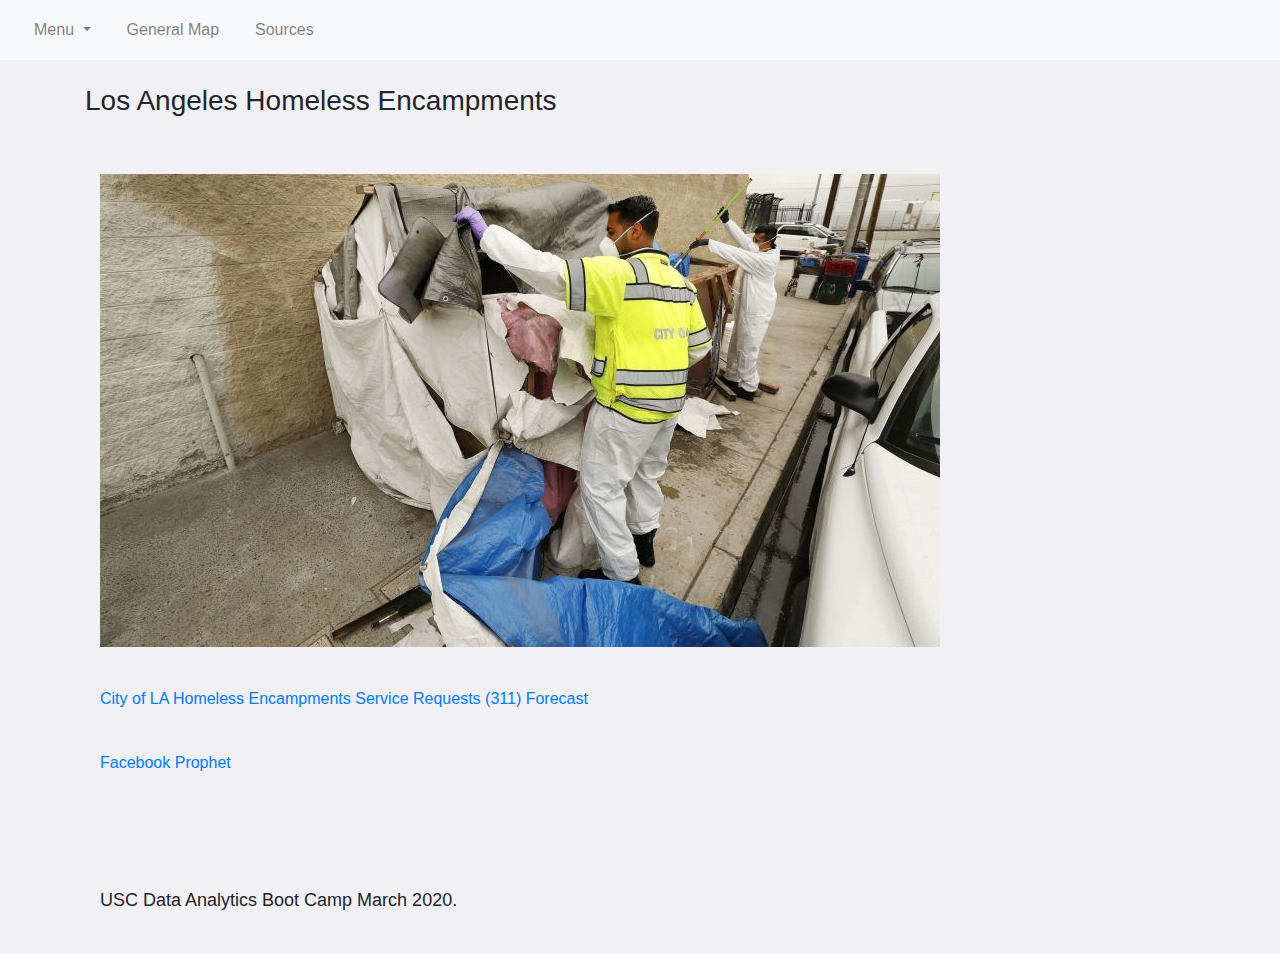
<file: Forecasting.html>
<!DOCTYPE html>
<html>

<head>
    <title>311</title>
    <meta charset="utf-8">
    <link rel="stylesheet" href="https://maxcdn.bootstrapcdn.com/bootstrap/4.3.1/css/bootstrap.min.css">
    <script src="https://ajax.googleapis.com/ajax/libs/jquery/3.4.1/jquery.min.js"></script>
    <script src="https://cdnjs.cloudflare.com/ajax/libs/popper.js/1.14.7/umd/popper.min.js"></script>
    <script src="https://maxcdn.bootstrapcdn.com/bootstrap/4.3.1/js/bootstrap.min.js"></script>
    <link rel="stylesheet" href="style.css">
</head>

<body>
    <nav class="navbar navbar-expand-lg navbar-light bg-light">
        <a class="navbar-brand" href="Landing.html"> </a>
        <button class="navbar-toggler" type="button" data-toggle="collapse" data-target="#navbarText"
            aria-controls="navbarText" aria-expanded="false" aria-label="Toggle navigation">
            <span class="navbar-toggler-icon"></span>
        </button>
            <div class="collapse navbar-collapse" id="navbarText">
                    <ul class="navbar-nav mr-auto">
                        <li class="nav-item dropdown">
                            <a class="nav-link dropdown-toggle" href="#" id="navbarDropdown" role="button"
                                data-toggle="dropdown" aria-haspopup="true" aria-expanded="false">
                                Menu
                            </a>
                            <div class="dropdown-menu" aria-labelledby="navbarDropdown">
                                <a class="dropdown-item" href="LA311.html">311 Requests</a>
                                <a class="dropdown-item" href="Encamp.html">Encampments Analysis</a>
                                <a class="dropdown-item" href="payrol.html">Bureau of Sanitation</a>
                                <a class="dropdown-item" href="CityD.html">Encampments by City District</a>
                                <a class="dropdown-item" href="General%20Map.html">General Map</a>
                                <a class="dropdown-item" href="Forecasting.html">Forecasting</a>
                    </div>
                </li>
                <li class="nav-item">
                    <a class="nav-link" href="General%20Map.html">General Map</a>
                </li>
                <li class="nav-item">
                    <a class="nav-link" href="Sources.html">Sources</a>
                </li>
            </ul>
        </div>
    </nav>
    <!-- The Text -->
    <div class="container">
        <div class="row">
            <div class="col-md-12 pad top"> <br>
                <h3>Los Angeles Homeless Encampments</h3> <br>
            </div>

        
        </div>

        <!-- Start putting in images and text  -->
        <div class="justify">
            <div class="col-md-9 pad top" class="col-9"> <br>

                <div class="pull-left">
                    
                    <img src='cleaning.jpeg'
                   
                         
                         
                </div>

                <div class="justify">
                    <p> </p> 
                    <br>
                   <a href="forecast.html" target="_blank">
                    City of LA Homeless Encampments Service Requests (311) Forecast </p> </a>
                    <br>
                    <a href="https://github.com/Dikshantdhall/timeSeries/blob/master/Time%20Series.ipynb" target="_blank">
                    Facebook Prophet </p> </a>
                    <br>
                    
                               

                    
                    <br>
                    <br>
                    <br>
                    
                        <p align="justify">USC Data Analytics Boot Camp March 2020.</p>
                    </div>

                    <!-- First 2 images -->
                    <div class="col-md-3 pad top"> <br>

                        <div class="pull-right">
                            
                 

            

    </body>
</html>
</file>
<file: style.css>
body {
    background: rgb(240, 240, 245);
  }
  
  .skyblue {
    background: rgb(255, 243, 230);
  }
  
 .box{
    padding: 10px;
    background: rgb(255, 255, 255);
    margin-top:auto;
    margin-left:5px;
    margin-right:5px;
    margin-bottom:20px;
    align-content: center;
  }
  
  .navbar {
    margin-right: 0px;
    margin-left: 0px;
    padding: 0px;
    background: rgb(255, 255, 255);
  }
  
  .navbar li {
    display: d-block;
    padding: 10px;
    margin-right: 0px;
    margin-left: 0px;
    cursor: pointer;
  }
  h1 {
    font-size: 36px;
  }
  h2 {
    font-size: 22px;
  }
  
  p{
      font-size: 18px;
  }
  
  .c-d{color:white;
    font-size: 30px;
  }
  
  .latitude {
    color: black;
    font-family: verdana;
    font-size: 45px;
    background-color: rgb(255, 255, 255);
    border: 1px solid rgb(39, 219, 150);
      padding: 15px;
  }

  @media (max-width: 500px) {
    .navbar li {
      padding: 10px;
    }
    .box {
      margin-right: 22px;
      margin-left: 22px;
    }
    .navbar ul {
      visibility: visible;
    }
    #nav-select {
      visibility: visible;
    }
  }
  
  .col-1 {width: 8%;}
  .col-2 {width: 17%;}
  .col-3 {width: 25%;}
  .col-4 {width: 32%;}
  .col-5 {width: 40%;}
  .col-6 {width: 50%;}
  .col-7 {width: 60%;}
  .col-8 {width: 65%;}
  .col-9 {width: 75%;}
  .col-10 {width: 82%;}
  .col-11 {width: 92%;}
  .col-12 {width: 100%;}
  
  @media only screen and (max-width: 768px) {

      [class*="col-"] {
          width: 100%;
      }
  }
</file>
